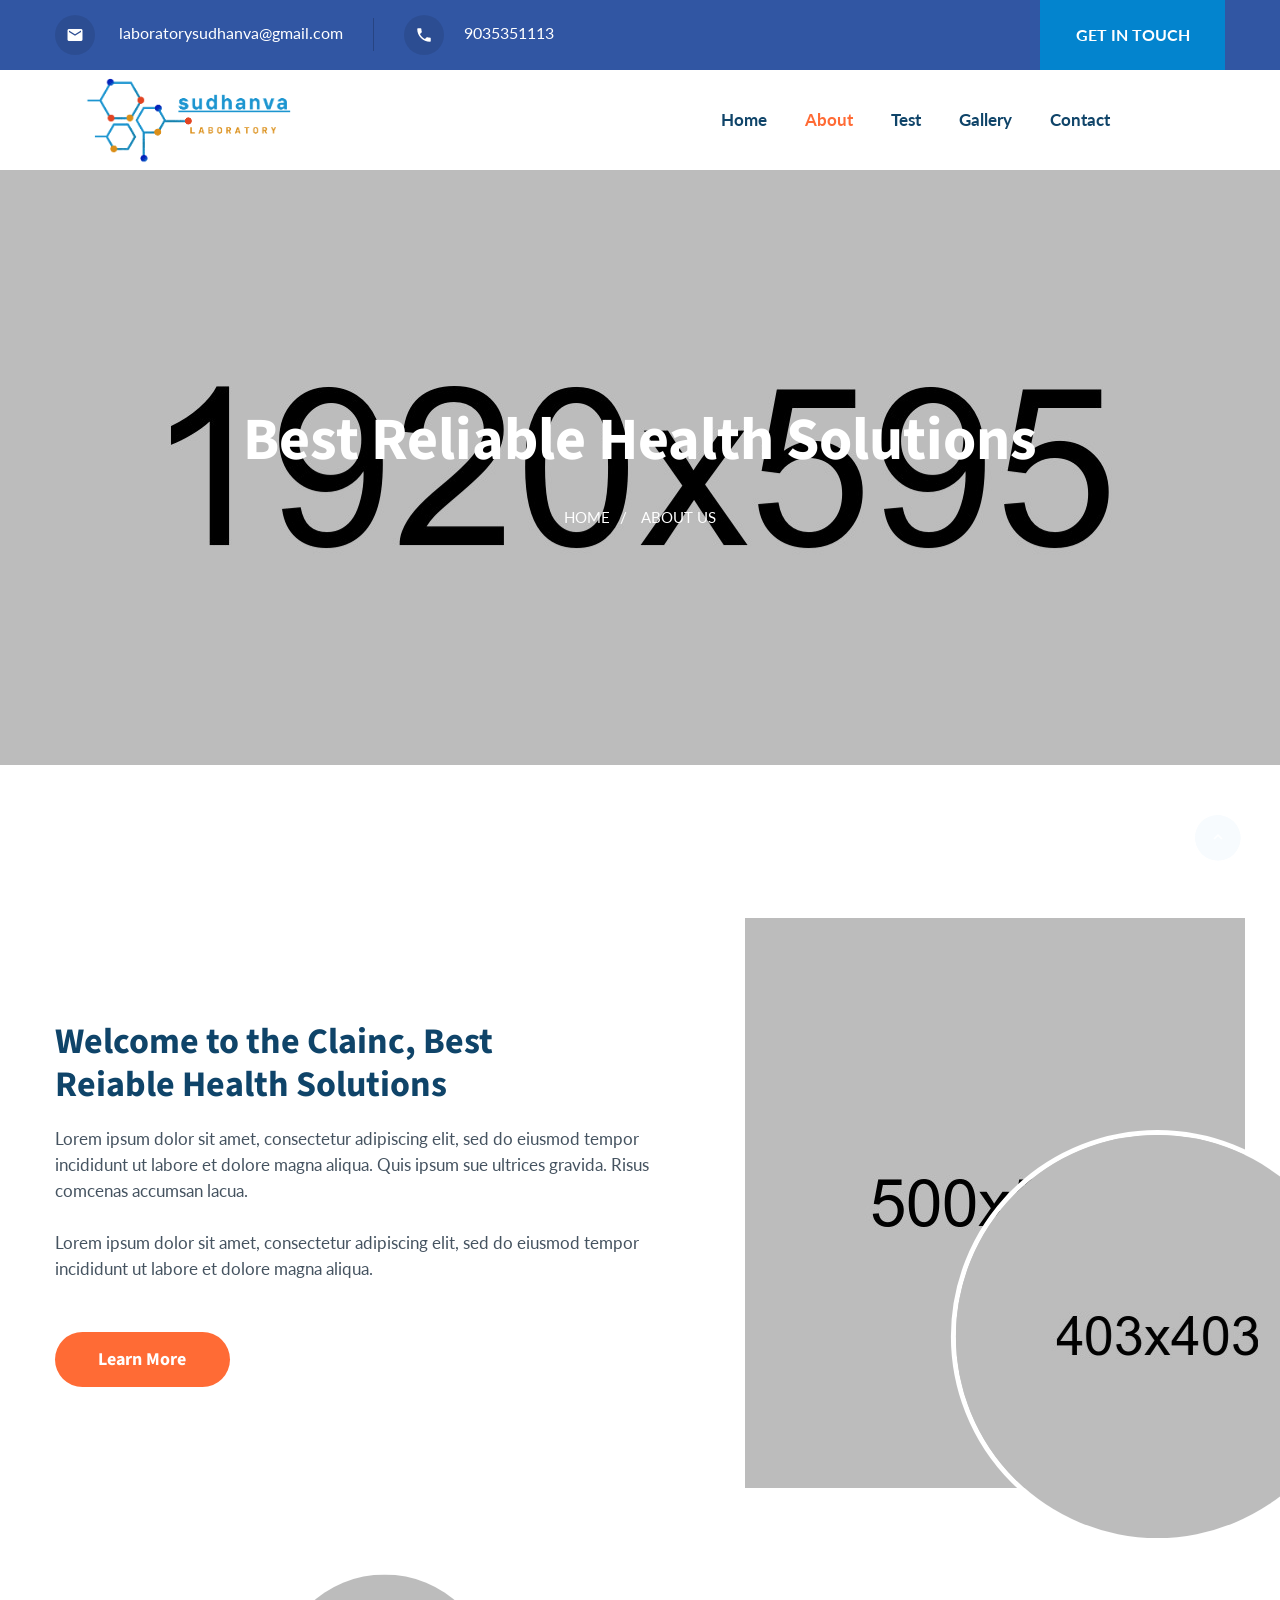
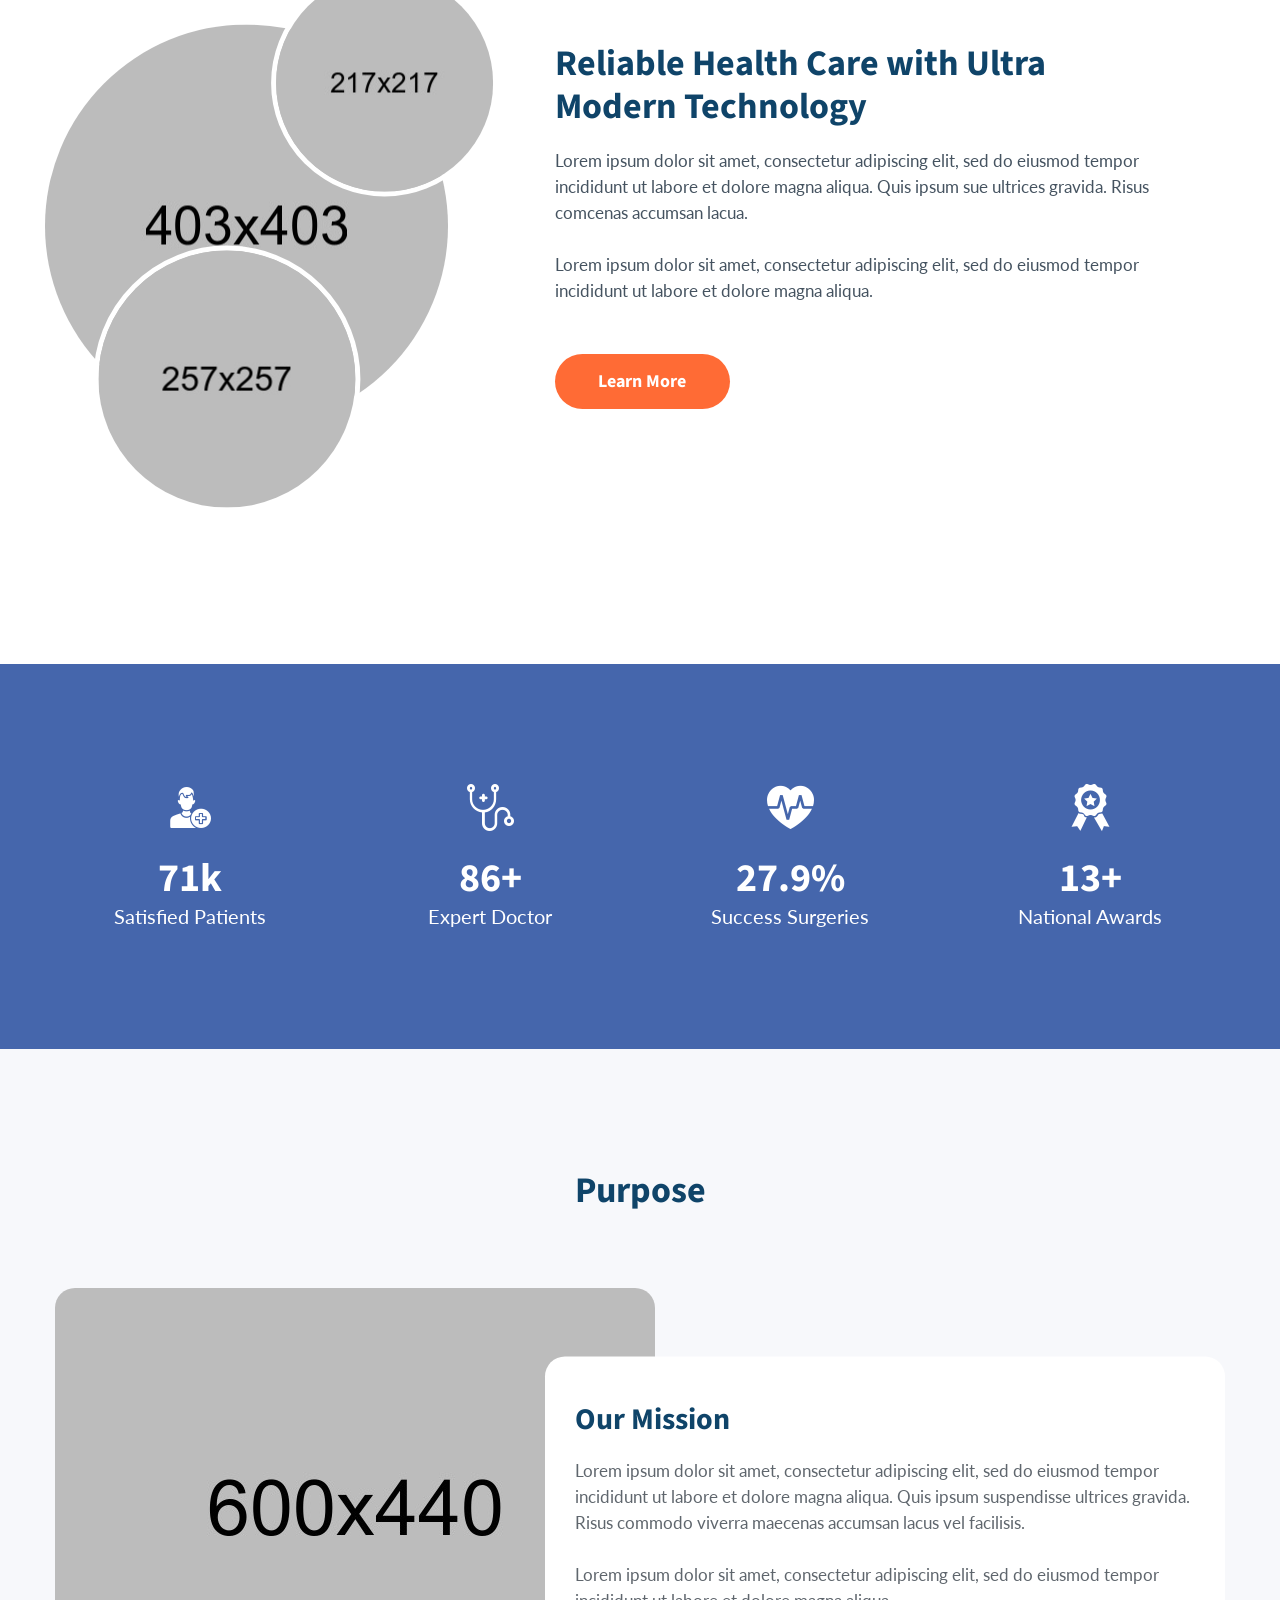
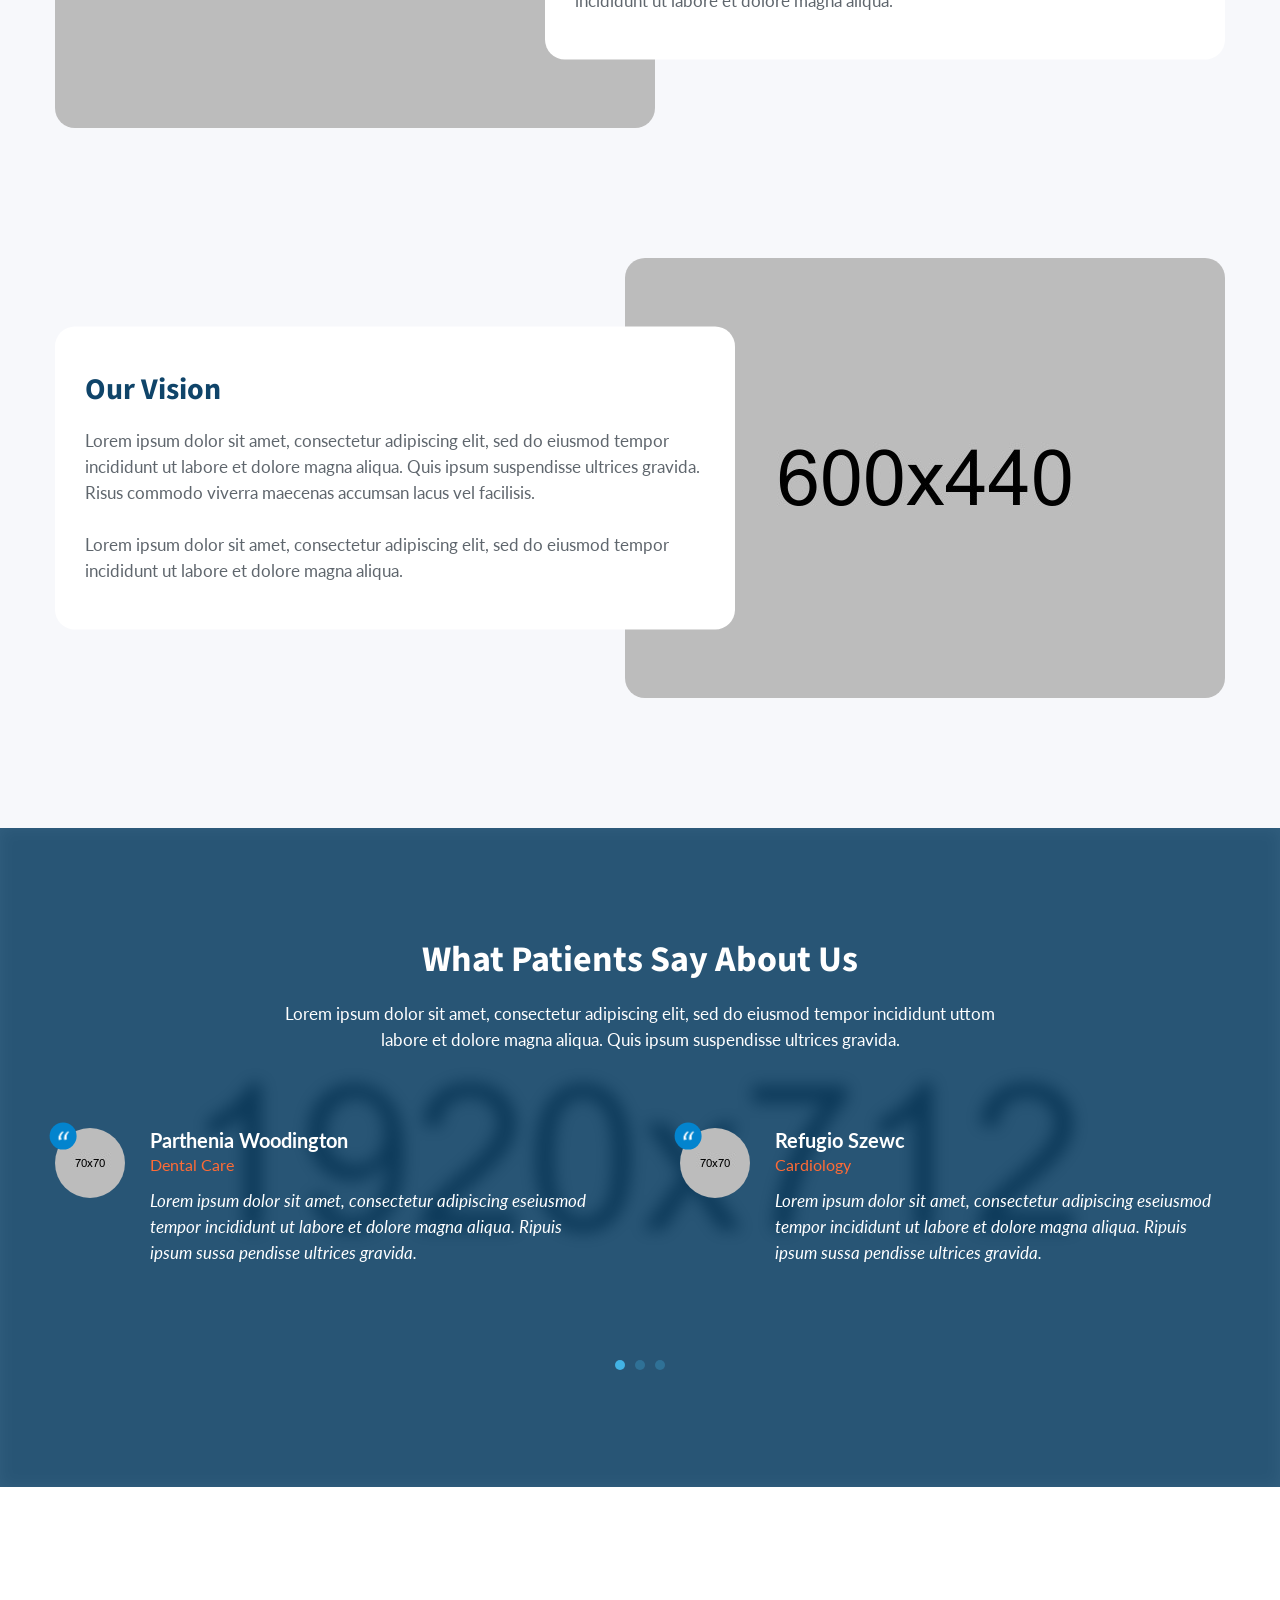
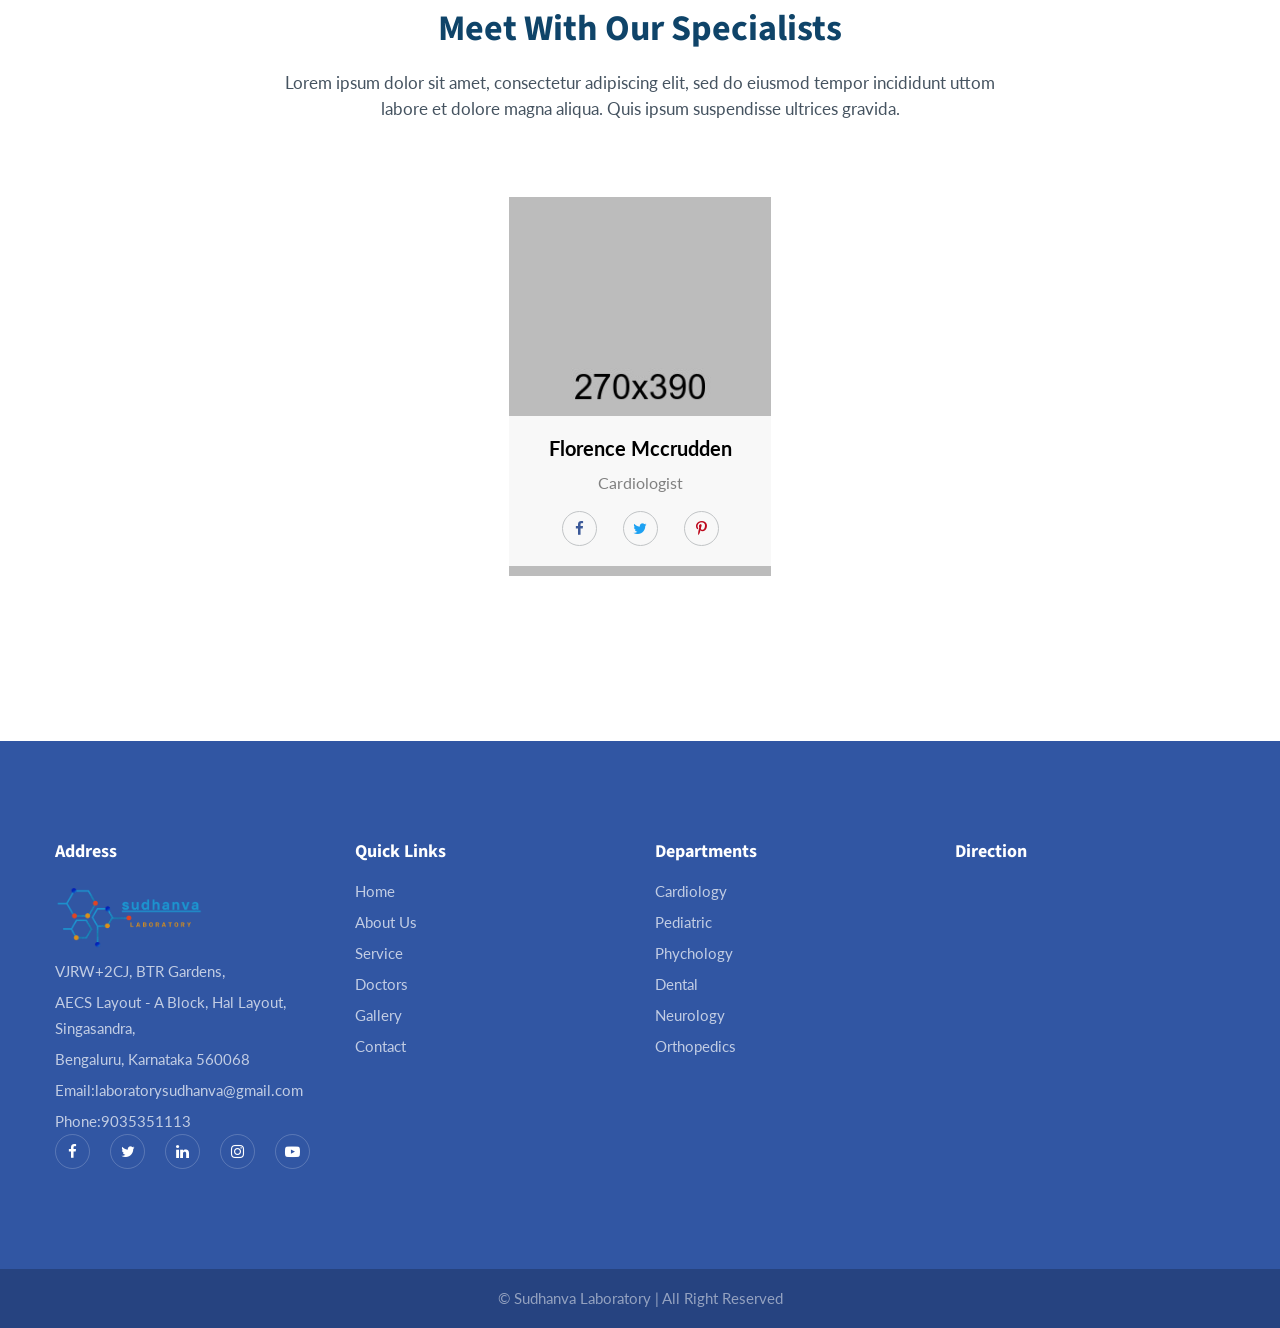
<file: about-3.html>
<!DOCTYPE html>
<html lang="en">

<head>
    <meta charset="UTF-8">
    <meta name="viewport" content="width=device-width, initial-scale=1.0">
    <meta http-equiv="X-UA-Compatible" content="ie=edge">
    <title>Sudhanva Laboratory</title>
    <link rel="apple-touch-icon" sizes="57x57" href="images/favicon/apple-icon-57x57.png">
    <link rel="apple-touch-icon" sizes="60x60" href="images/favicon/apple-icon-60x60.png">
    <link rel="apple-touch-icon" sizes="72x72" href="images/favicon/apple-icon-72x72.png">
    <link rel="apple-touch-icon" sizes="76x76" href="images/favicon/apple-icon-76x76.png">
    <link rel="apple-touch-icon" sizes="114x114" href="images/favicon/apple-icon-114x114.png">
    <link rel="apple-touch-icon" sizes="120x120" href="images/favicon/apple-icon-120x120.png">
    <link rel="apple-touch-icon" sizes="144x144" href="images/favicon/apple-icon-144x144.png">
    <link rel="apple-touch-icon" sizes="152x152" href="images/favicon/apple-icon-152x152.png">
    <link rel="apple-touch-icon" sizes="180x180" href="images/favicon/apple-icon-180x180.png">
    <link rel="icon" type="image/png" sizes="192x192" href="images/favicon/android-icon-192x192.png">
    <link rel="icon" type="image/png" sizes="32x32" href="images/favicon/favicon-32x32.png">
    <link rel="icon" type="image/png" sizes="96x96" href="images/favicon/favicon-96x96.png">
    <link rel="icon" type="image/png" sizes="16x16" href="images/favicon/favicon-16x16.png">
    <link rel="manifest" href="images/favicon/manifest.json">
    <meta name="msapplication-TileColor" content="#ffffff">
    <meta name="msapplication-TileImage" content="images/favicon/ms-icon-144x144.png">
    <meta name="theme-color" content="#ffffff">
    <link rel="stylesheet" href="css/style.css">
    <link rel="stylesheet" href="css/responsive.css">
</head>

<body>
    <div class="preloader">
        <div class="spinner"></div>
    </div><!-- /.preloader -->
    <div class="page-wrapper">
        <section class="topbar-one">
            <div class="container">
                <ul class="topbar-one__contact">
                    <li class="topbar-one__contact-item"><a href="mailto:laboratorysudhanva@gmail.com"><i class="material-icons">email</i> laboratorysudhanva@gmail.com</a></li>
                    <li class="topbar-one__contact-item"><a href="callto:9035351113"><i class="material-icons">local_phone</i>9035351113</a></li>
                </ul><!-- /.topbar-one__contact -->
                <div class="topbar-one__buttons">
                    <a href="contact.html" class="topbar-one__btn">Get in Touch</a>
                </div><!-- /.topbar-one__buttons -->
            </div><!-- /.container -->
        </section><!-- /.topbar-one -->
        <header class="site-header header-one">
            <nav class="navbar navbar-expand-lg navbar-light header-navigation stricky">
                <div class="container clearfix">
                    <!-- Brand and toggle get grouped for better mobile display -->
                    <div class="logo-box clearfix">
                        <a class="navbar-brand" href="index.html">
                            <img style="height: 12%; width: 22%;" src="images/resources/logo-1-1.png" class="main-logo" alt="Awesome Image" />
                        </a>
                        <button class="menu-toggler" data-target=".main-navigation">
                            <span class="fa fa-bars"></span>
                        </button>
                    </div><!-- /.logo-box -->
                    <!-- Collect the nav links, forms, and other content for toggling -->
                    <div class="main-navigation">
                        <ul class=" navigation-box">
                            <li >
                                <a href="index.html">Home</a>
                            </li>
                            <li class="current">
                                <a href="about-3.html">About</a>
                            </li>
                            <li>
                                <a href="services.html">Test</a>
                            </li>
                            <!-- <li>
                                <a href="doctors.html">Doctor</a>
                            </li> -->
                            <li>
                                <a href="gallery.html">Gallery</a>

                            </li>
                            <li><a href="contact.html">Contact</a></li>
                        </ul>
                    </div><!-- /.navbar-collapse -->
                </div>
                <!-- /.container -->
            </nav>
        </header><!-- /.header-one -->
        <section class="inner-banner" style="background-image: url(images/resources/inner-banner-1-11.jpg);">
            <div class="container">
                <h2 class="inner-banner__title">Best Reliable Health Solutions</h2>
                <ul class="thm-breadcrumb">
                    <li><a href="index.html">Home</a></li>
                    <li><span class="sep">/</span></li>
                    <li><span class="page-title">About Us</span></li>
                </ul><!-- /.thm-breadcrumb -->
            </div><!-- /.container -->
        </section><!-- /.inner-banner -->
        <section class="about-five">
            <div class="container">
                <div class="about-five__image-block">
                    <div class="about-five__image-one">
                        <img src="images/resources/about-8-1.jpg" alt="Awesome Image" />
                    </div><!-- /.about-five__image-one -->
                    <div class="about-five__image-two">
                        <img src="images/resources/about-8-2.jpg" alt="Awesome Image" />
                    </div><!-- /.about-five__image-two -->
                </div><!-- /.about-five__image-block -->
                <div class="row">
                    <div class="col-lg-7">
                        <div class="block-title text-left block-title__low-margin">
                            <h2 class="block-title__title">Welcome to the Clainc, Best <br> Reiable Health Solutions</h2><!-- /.block-title__title -->
                            <p class="block-title__text">Lorem ipsum dolor sit amet, consectetur adipiscing elit, sed do eiusmod tempor <br> incididunt ut labore et dolore magna aliqua. Quis ipsum sue ultrices gravida. Risus <br> comcenas accumsan lacua. <br><br>
                                Lorem ipsum dolor sit amet, consectetur adipiscing elit, sed do eiusmod tempor <br> incididunt ut labore et dolore magna aliqua. </p><!-- /.block-title__text -->
                        </div><!-- /.block-title -->
                        <a href="#" class="thm-btn">Learn More</a>
                    </div><!-- /.col-lg-7 -->
                </div><!-- /.row -->
            </div><!-- /.container -->
        </section><!-- /.about-five -->
        <section class="about-six">
            <div class="container">
                <div class="about-six__image-block">
                    <div class="about-six__image-one">
                        <img src="images/resources/about-9-1.jpg" alt="Awesome Image" />
                    </div><!-- /.about-six__image-one -->
                    <div class="about-six__image-two">
                        <img src="images/resources/about-9-2.jpg" alt="Awesome Image" />
                    </div><!-- /.about-six__image-two -->
                    <div class="about-six__image-three">
                        <img src="images/resources/about-9-3.jpg" alt="Awesome Image" />
                    </div><!-- /.about-six__image-three -->
                </div><!-- /.about-six__image-block -->
                <div class="row justify-content-end">
                    <div class="col-lg-7">
                        <div class="block-title text-left block-title__low-margin">
                            <h2 class="block-title__title">Reliable Health Care with Ultra <br> Modern Technology</h2><!-- /.block-title__title -->
                            <p class="block-title__text">Lorem ipsum dolor sit amet, consectetur adipiscing elit, sed do eiusmod tempor <br> incididunt ut labore et dolore magna aliqua. Quis ipsum sue ultrices gravida. Risus <br> comcenas accumsan lacua. <br><br>
                                Lorem ipsum dolor sit amet, consectetur adipiscing elit, sed do eiusmod tempor <br> incididunt ut labore et dolore magna aliqua. </p><!-- /.block-title__text -->
                        </div><!-- /.block-title -->
                        <a href="#" class="thm-btn">Learn More</a>
                    </div><!-- /.col-lg-7 -->
                </div><!-- /.row -->
            </div><!-- /.container -->
        </section><!-- /.about-six -->
        <section class="fun-fact-two">
            <div class="fun-fact-two__background-image" style="background-image: url(images/background/fun-fact-bg-1-1.jpg);"></div><!-- /.fun-fact-two__background-image -->
            <div class="container">
                <!-- <div class="block-title text-center"> -->
                  <!--  <h2 class="block-title__title block-title__light-color">Our Achievements</h2> /.block-title__title -->
                  <!--  <p class="block-title__text block-title__light-color">Lorem ipsum dolor sit amet, consectetur adipiscing elit, sed do eiusmod tempor incididunt uttom <br> labore et dolore magna aliqua. Quis ipsum suspendisse ultrices gravida.</p> /.block-title__text -->
              <!--  </div> /.block-title -->
                <div class="row">
                    <div class="col-lg-3 col-md-6 col-sm-12">
                        <div class="fun-fact-two__single">
                            <i class="clainc-icon-medical fun-fact-two__icon"></i>
                            <h3 class="fun-fact-two__title"><span class="counter">250</span>k</h3><!-- /.fun-fact-two__title -->
                            <p class="fun-fact-two__text">Satisfied Patients</p><!-- /.fun-fact-two__text -->
                        </div><!-- /.fun-fact-two__single -->
                    </div><!-- /.col-lg-3 -->
                    <div class="col-lg-3 col-md-6 col-sm-12">
                        <div class="fun-fact-two__single">
                            <i class="clainc-icon-stethoscope-1 fun-fact-two__icon"></i>
                            <h3 class="fun-fact-two__title"><span class="counter">300</span>+</h3><!-- /.fun-fact-two__title -->
                            <p class="fun-fact-two__text">Expert Doctor</p><!-- /.fun-fact-two__text -->
                        </div><!-- /.fun-fact-two__single -->
                    </div><!-- /.col-lg-3 -->
                    <div class="col-lg-3 col-md-6 col-sm-12">
                        <div class="fun-fact-two__single">
                            <i class="clainc-icon-electrocardiogram-inside-heart fun-fact-two__icon"></i>
                            <h3 class="fun-fact-two__title"><span class="counter">98.5</span>%</h3><!-- /.fun-fact-two__title -->
                            <p class="fun-fact-two__text">Success Surgeries</p><!-- /.fun-fact-two__text -->
                        </div><!-- /.fun-fact-two__single -->
                    </div><!-- /.col-lg-3 -->
                    <div class="col-lg-3 col-md-6 col-sm-12">
                        <div class="fun-fact-two__single">
                            <i class="clainc-icon-prize-badge-with-star-and-ribbon fun-fact-two__icon"></i>
                            <h3 class="fun-fact-two__title"><span class="counter">49</span>+</h3><!-- /.fun-fact-two__title -->
                            <p class="fun-fact-two__text">National Awards</p><!-- /.fun-fact-two__text -->
                        </div><!-- /.fun-fact-two__single -->
                    </div><!-- /.col-lg-3 -->
                </div><!-- /.row -->
            </div><!-- /.container -->
        </section><!-- /.fun-fact-two -->
        <section class="history-one sec-pad thm-gray-bg-2">
            <div class="container">
                <div class="block-title text-center">
                    <h2 class="block-title__title">Purpose</h2><!-- /.block-title__title -->
                  <!--  <p class="block-title__text">Lorem ipsum dolor sit amet, consectetur adipiscing elit, sed do eiusmod tempor incididunt uttom <br> labore et dolore magna aliqua. Quis ipsum suspendisse ultrices gravida.</p> /.block-title__text -->
                </div><!-- /.block-title -->
                <div class="history-one__single">
                    <img src="images/resources/history-2-1.jpg" alt="Awesome Image" />
                    <div class="history-one__content">
                        <!-- <span class="history-one__date">Jan 1 - 2009</span> -->
                        <h3 class="history-one__title">Our Mission</h3><!-- /.history-one__title -->
                        <p class="history-one__text">Lorem ipsum dolor sit amet, consectetur adipiscing elit, sed do eiusmod tempor incididunt ut labore et dolore magna aliqua. Quis ipsum suspendisse ultrices gravida. Risus commodo viverra maecenas accumsan lacus vel facilisis. <br> <br> Lorem ipsum dolor sit amet, consectetur adipiscing elit, sed do eiusmod tempor incididunt ut labore et dolore magna aliqua. </p><!-- /.history-one__text -->
                    </div><!-- /.history-one__content -->
                </div><!-- /.history-one__single -->
                <div class="history-one__single">
                    <img src="images/resources/history-2-2.jpg" alt="Awesome Image" />
                    <div class="history-one__content">
                        <!-- <span class="history-one__date">Jan 1 - 2012</span> -->
                        <h3 class="history-one__title">Our Vision</h3><!-- /.history-one__title -->
                        <p class="history-one__text">Lorem ipsum dolor sit amet, consectetur adipiscing elit, sed do eiusmod tempor incididunt ut labore et dolore magna aliqua. Quis ipsum suspendisse ultrices gravida. Risus commodo viverra maecenas accumsan lacus vel facilisis. <br> <br> Lorem ipsum dolor sit amet, consectetur adipiscing elit, sed do eiusmod tempor incididunt ut labore et dolore magna aliqua. </p><!-- /.history-one__text -->
                    </div><!-- /.history-one__content -->
                </div><!-- /.history-one__single -->
                
        </section><!-- /.history-one -->
        <section class="testimonials-one">
            <div class="testimonials-one__background-image"
                style="background-image: url(images/background/testi-bg-1-1.jpg);"></div>
            <!-- /.testimonials-one__background-image -->
            <div class="container">
                <div class="block-title text-center">
                    <h2 class="block-title__title block-title__light-color">What Patients Say About Us</h2>
                    <!-- /.block-title__title -->
                    <p class="block-title__text block-title__light-color">Lorem ipsum dolor sit amet, consectetur
                        adipiscing elit, sed do eiusmod tempor incididunt uttom <br> labore et dolore magna aliqua. Quis
                        ipsum suspendisse ultrices gravida.</p><!-- /.block-title__text -->
                </div><!-- /.block-title -->
                <div class="testimonials-one__carousel owl-carousel owl-theme">
                    <div class="item">
                        <div class="testimonials-one__single">
                            <div class="testimonials-one__icon">
                                <div class="testimonials-one__qoute"><img src="images/resources/testi-qoute-1-1.png"
                                        alt="Awesome Image" /></div><!-- /.testimonials-one__qoute -->
                                <div class="inner-block">
                                    <img src="images/resources/testi-1-1.jpg" alt="Awesome Image" />
                                </div><!-- /.inner-block -->
                            </div><!-- /.testimonials-one__icon -->
                            <div class="testimonials-one__content">
                                <h3 class="testimonials-one__title">Parthenia Woodington</h3>
                                <!-- /.testimonials-one__title -->
                                <span class="testimonials-one__designation">Dental Care</span>
                                <p class="testimonials-one__text">Lorem ipsum dolor sit amet, consectetur adipiscing
                                    eseiusmod tempor incididunt ut labore et dolore magna aliqua. Ripuis ipsum sussa
                                    pendisse ultrices gravida.</p>
                            </div><!-- /.testimonials-one__content -->
                        </div><!-- /.testimonials-one__single -->
                    </div><!-- /.item -->
                    <div class="item">
                        <div class="testimonials-one__single">
                            <div class="testimonials-one__icon">
                                <div class="testimonials-one__qoute"><img src="images/resources/testi-qoute-1-1.png"
                                        alt="Awesome Image" /></div><!-- /.testimonials-one__qoute -->
                                <div class="inner-block">
                                    <img src="images/resources/testi-1-2.jpg" alt="Awesome Image" />
                                </div><!-- /.inner-block -->
                            </div><!-- /.testimonials-one__icon -->
                            <div class="testimonials-one__content">
                                <h3 class="testimonials-one__title">Refugio Szewc</h3><!-- /.testimonials-one__title -->
                                <span class="testimonials-one__designation">Cardiology</span>
                                <p class="testimonials-one__text">Lorem ipsum dolor sit amet, consectetur adipiscing
                                    eseiusmod tempor incididunt ut labore et dolore magna aliqua. Ripuis ipsum sussa
                                    pendisse ultrices gravida.</p>
                            </div><!-- /.testimonials-one__content -->
                        </div><!-- /.testimonials-one__single -->
                    </div><!-- /.item -->
                    <div class="item">
                        <div class="testimonials-one__single">
                            <div class="testimonials-one__icon">
                                <div class="testimonials-one__qoute"><img src="images/resources/testi-qoute-1-1.png"
                                        alt="Awesome Image" /></div><!-- /.testimonials-one__qoute -->
                                <div class="inner-block">
                                    <img src="images/resources/testi-1-1.jpg" alt="Awesome Image" />
                                </div><!-- /.inner-block -->
                            </div><!-- /.testimonials-one__icon -->
                            <div class="testimonials-one__content">
                                <h3 class="testimonials-one__title">Tyson Centrone</h3>
                                <!-- /.testimonials-one__title -->
                                <span class="testimonials-one__designation">Dental Care</span>
                                <p class="testimonials-one__text">Lorem ipsum dolor sit amet, consectetur adipiscing
                                    eseiusmod tempor incididunt ut labore et dolore magna aliqua. Ripuis ipsum sussa
                                    pendisse ultrices gravida.</p>
                            </div><!-- /.testimonials-one__content -->
                        </div><!-- /.testimonials-one__single -->
                    </div><!-- /.item -->
                    <div class="item">
                        <div class="testimonials-one__single">
                            <div class="testimonials-one__icon">
                                <div class="testimonials-one__qoute"><img src="images/resources/testi-qoute-1-1.png"
                                        alt="Awesome Image" /></div><!-- /.testimonials-one__qoute -->
                                <div class="inner-block">
                                    <img src="images/resources/testi-1-2.jpg" alt="Awesome Image" />
                                </div><!-- /.inner-block -->
                            </div><!-- /.testimonials-one__icon -->
                            <div class="testimonials-one__content">
                                <h3 class="testimonials-one__title">Nicolle Bowser</h3>
                                <!-- /.testimonials-one__title -->
                                <span class="testimonials-one__designation">Cardiology</span>
                                <p class="testimonials-one__text">Lorem ipsum dolor sit amet, consectetur adipiscing
                                    eseiusmod tempor incididunt ut labore et dolore magna aliqua. Ripuis ipsum sussa
                                    pendisse ultrices gravida.</p>
                            </div><!-- /.testimonials-one__content -->
                        </div><!-- /.testimonials-one__single -->
                    </div><!-- /.item -->
                    <div class="item">
                        <div class="testimonials-one__single">
                            <div class="testimonials-one__icon">
                                <div class="testimonials-one__qoute"><img src="images/resources/testi-qoute-1-1.png"
                                        alt="Awesome Image" /></div><!-- /.testimonials-one__qoute -->
                                <div class="inner-block">
                                    <img src="images/resources/testi-1-1.jpg" alt="Awesome Image" />
                                </div><!-- /.inner-block -->
                            </div><!-- /.testimonials-one__icon -->
                            <div class="testimonials-one__content">
                                <h3 class="testimonials-one__title">Barton Sterr</h3><!-- /.testimonials-one__title -->
                                <span class="testimonials-one__designation">Dental Care</span>
                                <p class="testimonials-one__text">Lorem ipsum dolor sit amet, consectetur adipiscing
                                    eseiusmod tempor incididunt ut labore et dolore magna aliqua. Ripuis ipsum sussa
                                    pendisse ultrices gravida.</p>
                            </div><!-- /.testimonials-one__content -->
                        </div><!-- /.testimonials-one__single -->
                    </div><!-- /.item -->
                    <div class="item">
                        <div class="testimonials-one__single">
                            <div class="testimonials-one__icon">
                                <div class="testimonials-one__qoute"><img src="images/resources/testi-qoute-1-1.png"
                                        alt="Awesome Image" /></div><!-- /.testimonials-one__qoute -->
                                <div class="inner-block">
                                    <img src="images/resources/testi-1-2.jpg" alt="Awesome Image" />
                                </div><!-- /.inner-block -->
                            </div><!-- /.testimonials-one__icon -->
                            <div class="testimonials-one__content">
                                <h3 class="testimonials-one__title">Kylie Kalafarski</h3>
                                <!-- /.testimonials-one__title -->
                                <span class="testimonials-one__designation">Cardiology</span>
                                <p class="testimonials-one__text">Lorem ipsum dolor sit amet, consectetur adipiscing
                                    eseiusmod tempor incididunt ut labore et dolore magna aliqua. Ripuis ipsum sussa
                                    pendisse ultrices gravida.</p>
                            </div><!-- /.testimonials-one__content -->
                        </div><!-- /.testimonials-one__single -->
                    </div><!-- /.item -->
                </div><!-- /.testimonials-one__carousel -->
            </div><!-- /.container -->
        </section><!-- /.testimonials-one -->
        <section class="team-two">
            <div class="container">
                <div class="block-title text-center">
                    <h2 class="block-title__title">Meet With Our Specialists</h2><!-- /.block-title__title -->
                    <p class="block-title__text">Lorem ipsum dolor sit amet, consectetur adipiscing elit, sed do eiusmod tempor incididunt uttom <br> labore et dolore magna aliqua. Quis ipsum suspendisse ultrices gravida.</p><!-- /.block-title__text -->
                </div><!-- /.block-title -->
                <div class="row" style="display: flex; justify-content: center; align-items: center; margin: 20px 0;">
                    <div class="col-lg-3 col-md-6 col-sm-12" style="text-align: center;">
                        <div class="team-two__single">
                            <div class="team-two__image" style="margin-bottom: 15px;">
                                <img src="images/team/team-2-1.jpg" alt="Awesome Image" />
                            </div><!-- /.team-two__image -->
                            <div class="team-two__content">
                                <h3 class="team-two__title" style="margin-bottom: 10px;"><a href="#" style="text-decoration: none; color: #000;">Florence Mccrudden</a></h3>
                                <p class="team-two__designation" style="margin-bottom: 15px; color: gray;">Cardiologist</p>
                                <div class="team-two__social" style="display: flex; justify-content: center; gap: 10px;">
                                    <a href="#" style="text-decoration: none; color: #3b5998;"><i class="fa fa-facebook-f"></i></a>
                                    <a href="#" style="text-decoration: none; color: #1da1f2;"><i class="fa fa-twitter"></i></a>
                                    <a href="#" style="text-decoration: none; color: #bd081c;"><i class="fa fa-pinterest-p"></i></a>
                                </div><!-- /.team-two__social -->
                            </div><!-- /.team-two__content -->
                            <div class="team-two__hover-content" style="margin-top: 20px;">
                                <a class="team-one__hvr-link" href="#" style="text-decoration: none; margin-right: 15px;"><i class="material-icons">phone</i></a>
                                <a href="#" class="team-one__hvr-link" style="text-decoration: none;"><i class="material-icons">email</i></a>
                            </div><!-- /.team-two__hover-content -->
                        </div><!-- /.team-two__single -->
                    </div><!-- /.col-lg-3 -->
                </div><!-- /.row -->
                
            </div><!-- /.container -->
        </section><!-- /.team-two -->
        <footer class="footer-one">
            <div class="footer-one__top">
                <div class="container">
                    <div class="row">
                        <div class="col-lg-3 col-md-6 col-sm-12">
                            <div class="footer-one__widget footer-one__link-widget">
                                <h3 class="footer-one__widget-title">Address</h3><!-- /.footer-one__widget-title -->
                                <a href="index.html" class="footer-one__logo"><img style="height: 32%;width: 55%;"
                                        src="images/resources/footer-logo.png" alt="Awesome Image" /></a>
                                <ul class="footer-one__links-list">
                                    <li><a href="#">VJRW+2CJ, BTR Gardens,</a></li>
                                    <li><a href="#">AECS Layout - A Block, Hal Layout, Singasandra,</a></li>
                                    <li><a href="#">Bengaluru, Karnataka 560068</a></li>
                                    <li><a href="#">Email:laboratorysudhanva@gmail.com</a></li>
                                    <li><a href="#">Phone:9035351113</a></li>
                                    <div class="footer-one__social">
                                        <a href=" https://www.facebook.com/people/Sudhanva-Laboratory/61569381662528/"><i
                                                class="fa fa-facebook-f"></i></a>
                                        <a href="https://x.com/Sudhanvala_lab"><i class="fa fa-twitter"></i></a>
                                        <a href=" https://www.linkedin.com/company/sudhanva-laboratory/"><i
                                                class="fa fa-linkedin"></i></a>
                                        <a href="https://www.instagram.com/sudhanva_laboratory_/"><i
                                                class="fa fa-instagram"></i></a>
                                        <a href="https://www.youtube.com/@Sudhanvalaboratory"><i
                                                class="fa fa-youtube-play"></i></a>
                                    </div><!-- /.footer-one__social -->


                                    <!-- <li><a href="#">Doctors</a></li>
                                <li><a href="#">Gallery</a></li>
                                <li><a href="#">Contact</a></li> -->
                                </ul><!-- /.footer-one__links-list -->
                            </div><!-- /.footer-one__widget -->
                        </div><!-- /.col-lg-2 -->

                        <div class="col-lg-3 col-md-6 col-sm-12">
                            <div class="footer-one__widget footer-one__link-widget">
                                <h3 class="footer-one__widget-title">Quick Links</h3><!-- /.footer-one__widget-title -->
                                <ul class="footer-one__links-list">
                                    <li><a href="index.html">Home</a></li>
                                    <li><a href="about-3.html">About Us</a></li>
                                    <li><a href="services.html">Service</a></li>
                                    <li><a href="doctors.html">Doctors</a></li>
                                    <li><a href="gallery.html">Gallery</a></li>
                                    <li><a href="contact.html">Contact</a></li>
                                </ul><!-- /.footer-one__links-list -->
                            </div><!-- /.footer-one__widget -->
                        </div><!-- /.col-lg-2 -->

                        <div class="col-lg-3 col-md-6 col-sm-12">
                            <div class="footer-one__widget footer-one__link-widget">
                                <h3 class="footer-one__widget-title">Departments</h3><!-- /.footer-one__widget-title -->
                                <ul class="footer-one__links-list">
                                    <li><a href="#">Cardiology</a></li>
                                    <li><a href="#">Pediatric</a></li>
                                    <li><a href="#">Phychology</a></li>
                                    <li><a href="#">Dental</a></li>
                                    <li><a href="#">Neurology</a></li>
                                    <li><a href="#">Orthopedics</a></li>
                                </ul><!-- /.footer-one__links-list -->
                            </div><!-- /.footer-one__widget -->
                        </div><!-- /.col-lg-2 -->


                        <div class="col-lg-3 col-md-6 col-sm-12">
                            <div class="footer-one__widget footer-one__link-widget">
                                <h3 class="footer-one__widget-title">Direction</h3><!-- /.footer-one__widget-title -->
                                <iframe
                                    src="https://www.google.com/maps/embed?pb=!1m18!1m12!1m3!1d3889.274509439848!2d77.6460814!3d12.890062!2m3!1f0!2f0!3f0!3m2!1i1024!2i768!4f13.1!3m3!1m2!1s0x3bae6b4157784fb3%3A0x83167c477a6e0834!2sSudhanva%20Laboratory!5e0!3m2!1sen!2sin!4v1733810356943!5m2!1sen!2sin"
                                    width="350px" height="250px" style="border:0;" allowfullscreen="" loading="lazy"
                                    referrerpolicy="no-referrer-when-downgrade"></iframe>
                            </div><!-- /.footer-one__widget -->
                        </div><!-- /.col-lg-2 -->

                    </div><!-- /.row -->
                </div><!-- /.container -->
            </div><!-- /.footer-one__top -->
            <div class="footer-one__bottom">
                <div style="justify-content: center;align-items: center;text-align: center;" class="container">
                    <p class="footer-one__copy-text text">&copy; Sudhanva Laboratory | All Right Reserved</p>
                    <!-- /.copy-text -->
                </div><!-- /.container -->
            </div><!-- /.footer-one__bottom -->
        </footer><!-- /.footer-one -->

        <!--FOOTER END-->
    </div><!-- /.page-wrapper -->
    <a href="#" data-target="html" data-target-offset="0" class="scroll-to-target scroll-to-top"><i class="material-icons">keyboard_arrow_up</i></a>
    <!-- /.scroll-to-top -->
    <script src="js/jquery.js"></script>
    <script src="js/bootstrap.bundle.min.js"></script>
    <script src="js/bootstrap-select.min.js"></script>
    <script src="js/owl.carousel.min.js"></script>
    <script src="js/jquery.magnific-popup.min.js"></script>
    <script src="js/bootstrap-datepicker.min.js"></script>
    <script src="js/waypoints.min.js"></script>
    <script src="js/jquery.counterup.min.js"></script>
    <script src="js/jquery.validate.min.js"></script>
    <script src="js/theme.js"></script>
</body>

</html>
</file>
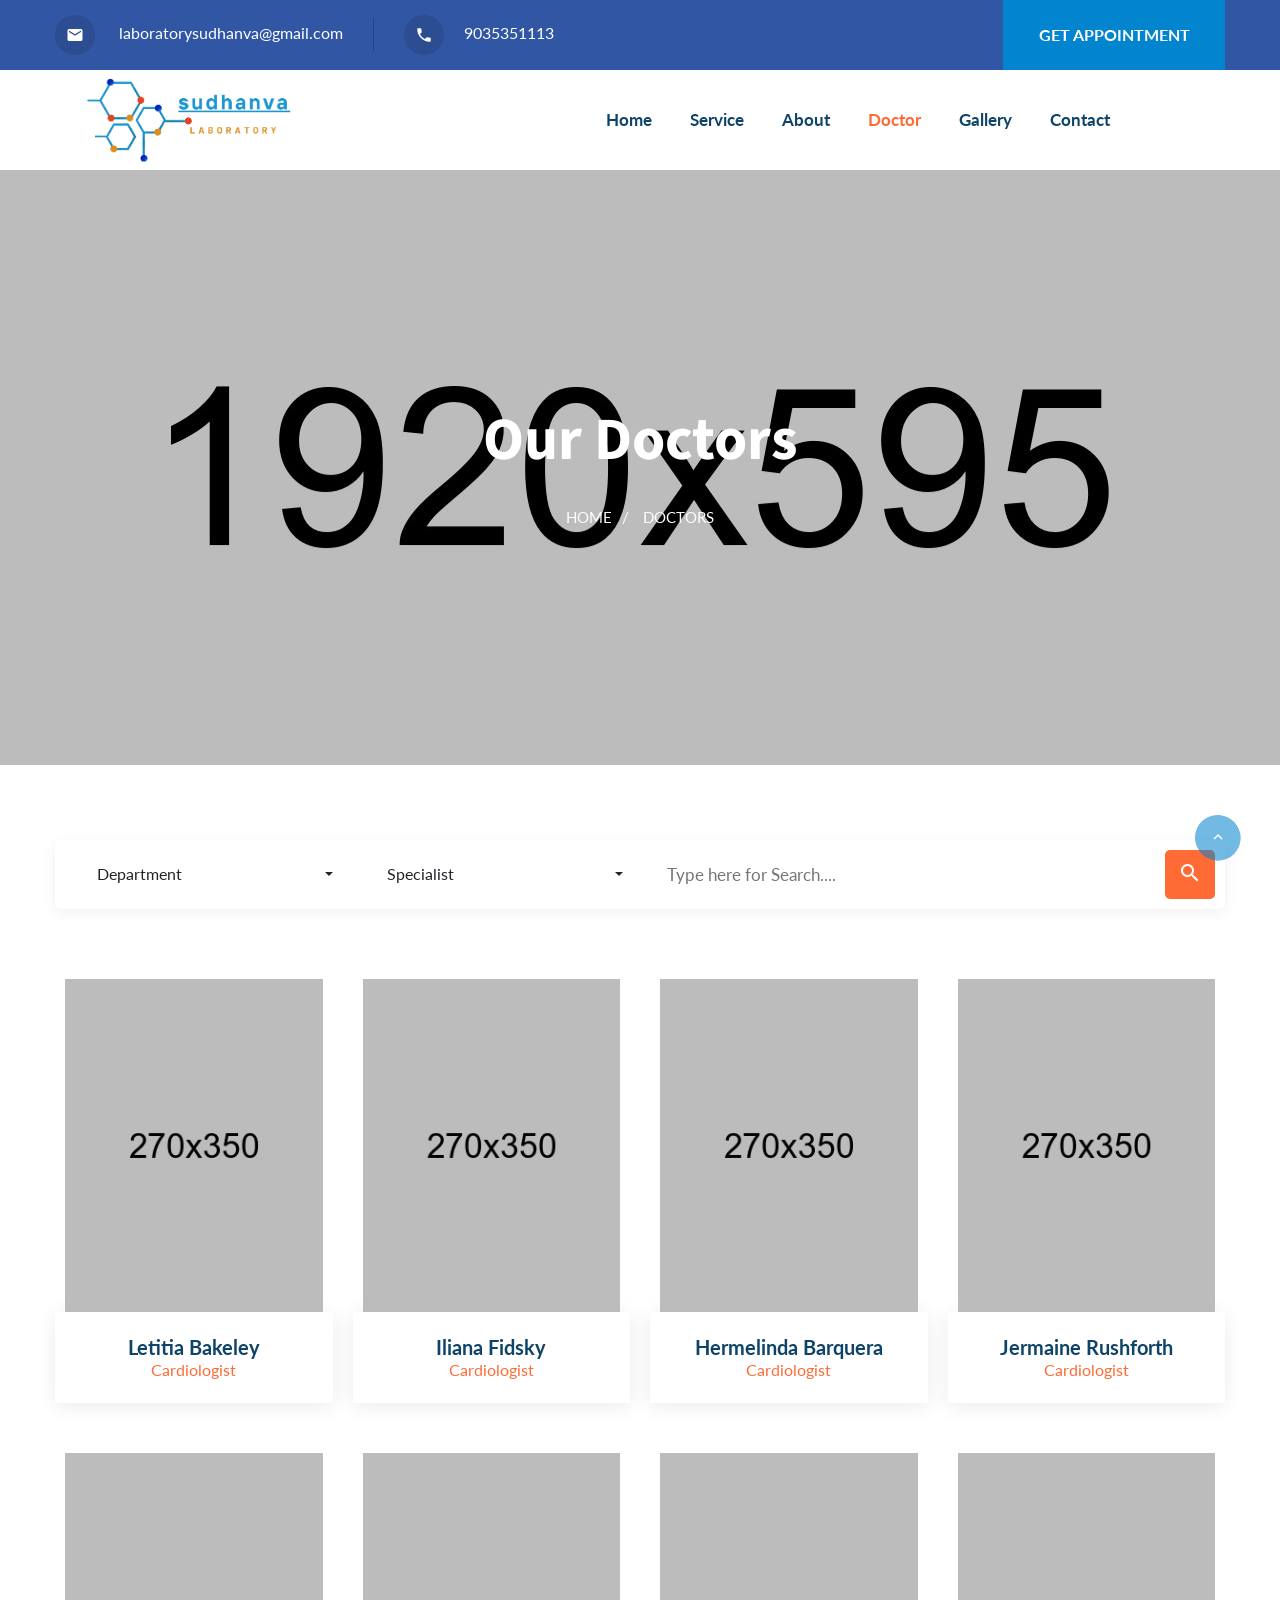
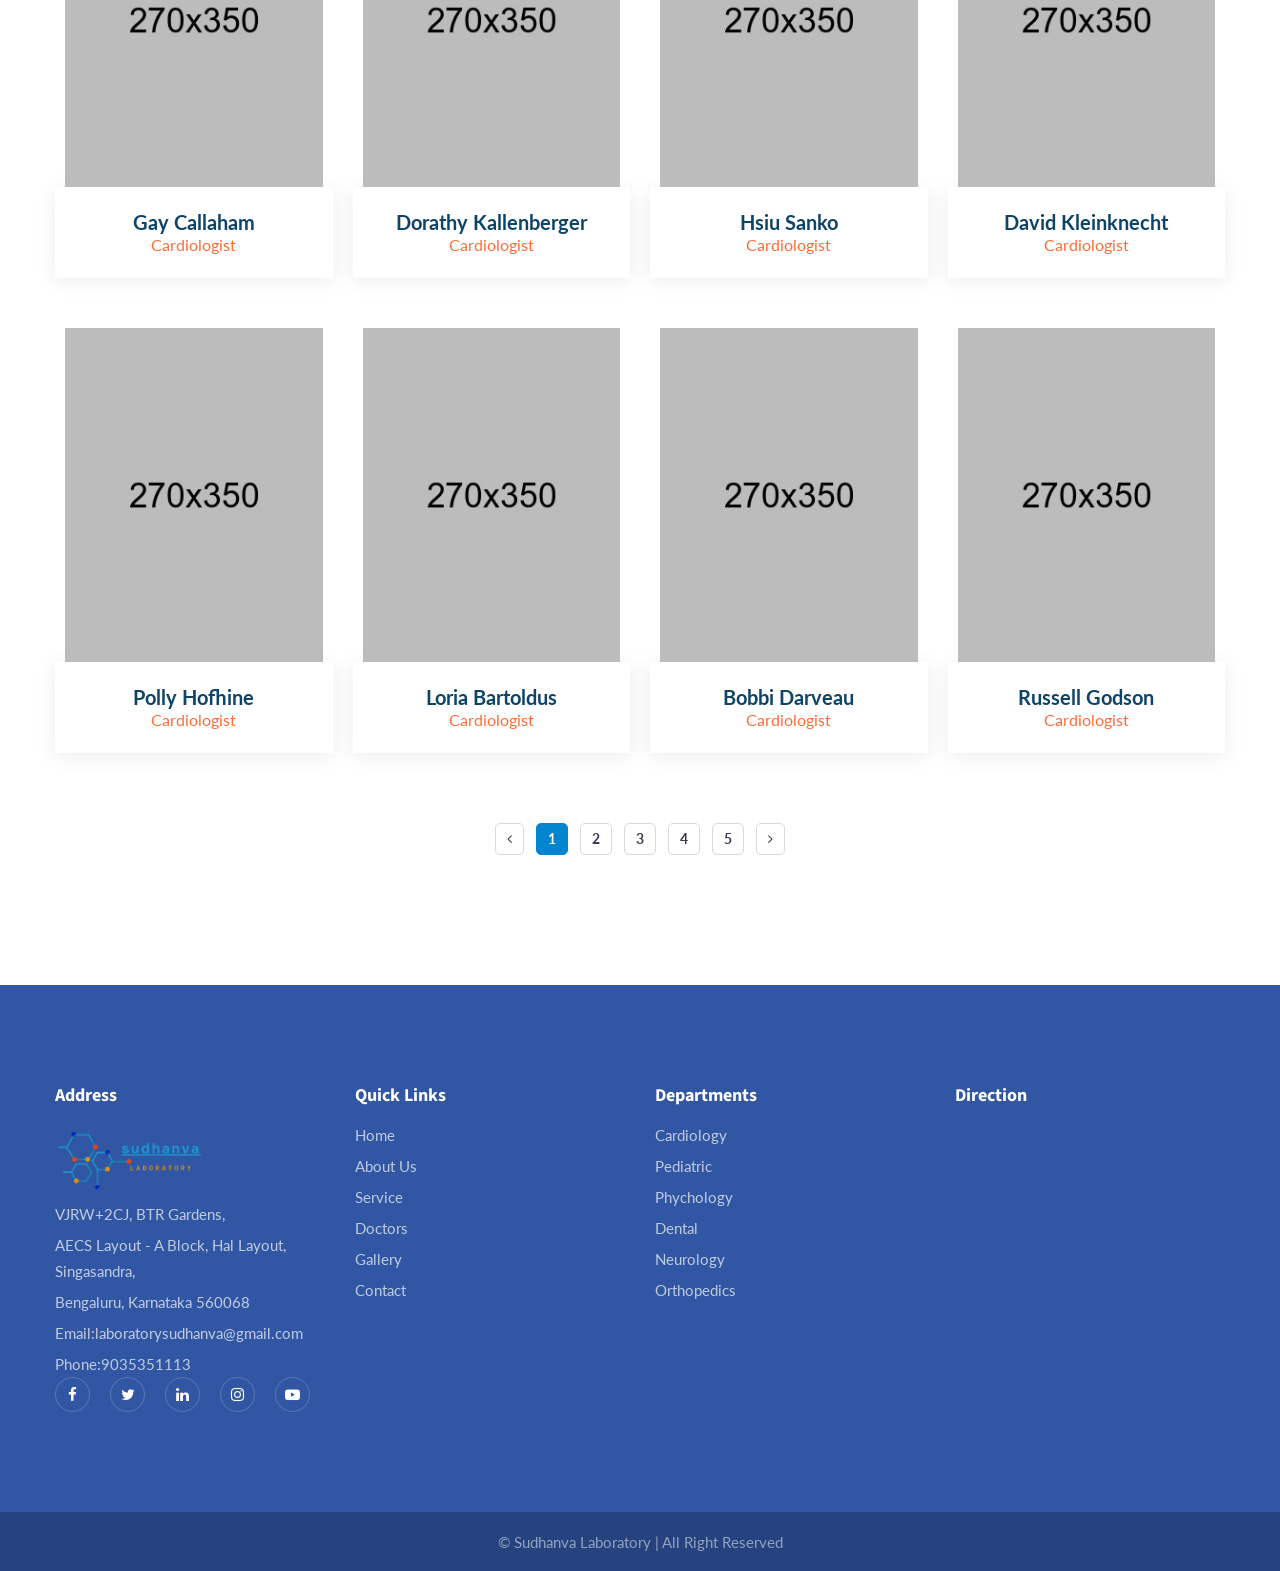
<file: doctors.html>
<!DOCTYPE html>
<html lang="en">

<head>
    <meta charset="UTF-8">
    <meta name="viewport" content="width=device-width, initial-scale=1.0">
    <meta http-equiv="X-UA-Compatible" content="ie=edge">
    <title>Sudhanva Laboratory</title>
    <link rel="apple-touch-icon" sizes="57x57" href="images/favicon/apple-icon-57x57.png">
    <link rel="apple-touch-icon" sizes="60x60" href="images/favicon/apple-icon-60x60.png">
    <link rel="apple-touch-icon" sizes="72x72" href="images/favicon/apple-icon-72x72.png">
    <link rel="apple-touch-icon" sizes="76x76" href="images/favicon/apple-icon-76x76.png">
    <link rel="apple-touch-icon" sizes="114x114" href="images/favicon/apple-icon-114x114.png">
    <link rel="apple-touch-icon" sizes="120x120" href="images/favicon/apple-icon-120x120.png">
    <link rel="apple-touch-icon" sizes="144x144" href="images/favicon/apple-icon-144x144.png">
    <link rel="apple-touch-icon" sizes="152x152" href="images/favicon/apple-icon-152x152.png">
    <link rel="apple-touch-icon" sizes="180x180" href="images/favicon/apple-icon-180x180.png">
    <link rel="icon" type="image/png" sizes="192x192" href="images/favicon/android-icon-192x192.png">
    <link rel="icon" type="image/png" sizes="32x32" href="images/favicon/favicon-32x32.png">
    <link rel="icon" type="image/png" sizes="96x96" href="images/favicon/favicon-96x96.png">
    <link rel="icon" type="image/png" sizes="16x16" href="images/favicon/favicon-16x16.png">
    <link rel="manifest" href="images/favicon/manifest.json">
    <meta name="msapplication-TileColor" content="#ffffff">
    <meta name="msapplication-TileImage" content="images/favicon/ms-icon-144x144.png">
    <meta name="theme-color" content="#ffffff">
    <link rel="stylesheet" href="css/style.css">
    <link rel="stylesheet" href="css/responsive.css">
</head>

<body>
    <div class="preloader">
        <div class="spinner"></div>
    </div><!-- /.preloader -->
    <div class="page-wrapper">
        <section class="topbar-one">
            <div class="container">
                <ul class="topbar-one__contact">
                    <li class="topbar-one__contact-item"><a href="laboratorysudhanva@gmail.com"><i
                                class="material-icons">email</i> laboratorysudhanva@gmail.com</a></li>
                    <li class="topbar-one__contact-item"><a href="callto:9035351113"><i
                                class="material-icons">local_phone</i>9035351113</a></li>
                </ul><!-- /.topbar-one__contact -->
                <div class="topbar-one__buttons">
                    <a href="appointment.html" class="topbar-one__btn">Get Appointment</a>
                </div><!-- /.topbar-one__buttons -->
            </div><!-- /.container -->
        </section><!-- /.topbar-one -->
        <header class="site-header header-one">
            <nav class="navbar navbar-expand-lg navbar-light header-navigation stricky">
                <div class="container clearfix">
                    <!-- Brand and toggle get grouped for better mobile display -->
                    <div class="logo-box clearfix">
                        <a class="navbar-brand" href="index.html">
                            <img style="height: 12%; width: 22%;" src="images/resources/logo-1-1.png" class="main-logo"
                                alt="Awesome Image" />
                        </a>
                        <button class="menu-toggler" data-target=".main-navigation">
                            <span class="fa fa-bars"></span>
                        </button>
                    </div><!-- /.logo-box -->
                    <!-- Collect the nav links, forms, and other content for toggling -->
                    <div class="main-navigation">
                        <ul class=" navigation-box">
                            <li>
                                <a href="index.html">Home</a>
                            </li>
                            <li>
                                <a href="services.html">Service</a>
                            </li>
                            <li>
                                <a href="about-3.html">About</a>
                            </li>

                            <li class="current">
                                <a href="doctors.html">Doctor</a>
                            </li>
                            <li>
                                <a href="gallery.html">Gallery</a>

                            </li>
                            <li><a href="contact.html">Contact</a></li>
                        </ul>
                    </div><!-- /.navbar-collapse -->
                </div>
                <!-- /.container -->
            </nav>
        </header><!-- /.header-one -->
        <section class="inner-banner" style="background-image: url(images/resources/inner-banner-1-4.jpg);">
            <div class="container">
                <h2 class="inner-banner__title">Our Doctors</h2>
                <ul class="thm-breadcrumb">
                    <li><a href="index.html">Home</a></li>
                    <li><span class="sep">/</span></li>
                    <li><span class="page-title">Doctors</span></li>
                </ul><!-- /.thm-breadcrumb -->
            </div><!-- /.container -->
        </section><!-- /.inner-banner -->

        <section class="team-one team-one__team-page">
            <div class="container">
                <div class="post-filter-one">
                    <div class="row align-items-center">
                        <div class="col-lg-3">
                            <select name="post-type" class="selectpicker">
                                <option>Department</option>
                                <option>Department</option>
                                <option>Department</option>
                            </select>
                        </div><!-- /.col-lg-3 -->
                        <div class="col-lg-3">
                            <select name="post-type" class="selectpicker">
                                <option>Specialist</option>
                                <option>Specialist</option>
                                <option>Specialist</option>
                            </select>
                        </div><!-- /.col-lg-3 -->
                        <div class="col-lg-6">
                            <div class="post-filter-one__search">
                                <input type="text" name="search" placeholder="Type here for Search....">
                                <button type="submit"><i class="material-icons">search</i></button>
                            </div><!-- /.post-filter-one__search -->
                        </div><!-- /.col-lg-6 -->
                    </div><!-- /.row -->
                </div><!-- /.post-filter-one -->
                <div class="row low-gutters">
                    <div class="col-lg-3 col-md-6 col-sm-12">
                        <div class="team-one__single">
                            <div class="team-one__image">
                                <img src="images/team/team-1-1.jpg" alt="Awesome Image" />
                            </div><!-- /.team-one__image -->
                            <div class="team-one__content">
                                <h3 class="team-one__title"><a href="#">Letitia Bakeley</a></h3>
                                <!-- /.team-one__title -->
                                <p class="team-one__speciality">Cardiologist</p><!-- /.team-one__speciality -->
                            </div><!-- /.team-one__content -->
                            <div class="team-one__hover-content">
                                <a class="team-one__hvr-link" href="#"><i class="material-icons">phone</i></a>
                                <a href="#" class="team-one__hvr-link"><i class="material-icons">email</i></a>
                            </div><!-- /.team-one__hover-content -->
                        </div><!-- /.team-one__single -->
                    </div><!-- /.col-lg-3 -->
                    <div class="col-lg-3 col-md-6 col-sm-12">
                        <div class="team-one__single">
                            <div class="team-one__image">
                                <img src="images/team/team-1-2.jpg" alt="Awesome Image" />
                            </div><!-- /.team-one__image -->
                            <div class="team-one__content">
                                <h3 class="team-one__title"><a href="#">Iliana Fidsky</a></h3><!-- /.team-one__title -->
                                <p class="team-one__speciality">Cardiologist</p><!-- /.team-one__speciality -->
                            </div><!-- /.team-one__content -->
                            <div class="team-one__hover-content">
                                <a class="team-one__hvr-link" href="#"><i class="material-icons">phone</i></a>
                                <a href="#" class="team-one__hvr-link"><i class="material-icons">email</i></a>
                            </div><!-- /.team-one__hover-content -->
                        </div><!-- /.team-one__single -->
                    </div><!-- /.col-lg-3 -->
                    <div class="col-lg-3 col-md-6 col-sm-12">
                        <div class="team-one__single">
                            <div class="team-one__image">
                                <img src="images/team/team-1-3.jpg" alt="Awesome Image" />
                            </div><!-- /.team-one__image -->
                            <div class="team-one__content">
                                <h3 class="team-one__title"><a href="#">Hermelinda Barquera</a></h3>
                                <!-- /.team-one__title -->
                                <p class="team-one__speciality">Cardiologist</p><!-- /.team-one__speciality -->
                            </div><!-- /.team-one__content -->
                            <div class="team-one__hover-content">
                                <a class="team-one__hvr-link" href="#"><i class="material-icons">phone</i></a>
                                <a href="#" class="team-one__hvr-link"><i class="material-icons">email</i></a>
                            </div><!-- /.team-one__hover-content -->
                        </div><!-- /.team-one__single -->
                    </div><!-- /.col-lg-3 -->
                    <div class="col-lg-3 col-md-6 col-sm-12">
                        <div class="team-one__single">
                            <div class="team-one__image">
                                <img src="images/team/team-1-4.jpg" alt="Awesome Image" />
                            </div><!-- /.team-one__image -->
                            <div class="team-one__content">
                                <h3 class="team-one__title"><a href="#">Jermaine Rushforth</a></h3>
                                <!-- /.team-one__title -->
                                <p class="team-one__speciality">Cardiologist</p><!-- /.team-one__speciality -->
                            </div><!-- /.team-one__content -->
                            <div class="team-one__hover-content">
                                <a class="team-one__hvr-link" href="#"><i class="material-icons">phone</i></a>
                                <a href="#" class="team-one__hvr-link"><i class="material-icons">email</i></a>
                            </div><!-- /.team-one__hover-content -->
                        </div><!-- /.team-one__single -->
                    </div><!-- /.col-lg-3 -->
                    <div class="col-lg-3 col-md-6 col-sm-12">
                        <div class="team-one__single">
                            <div class="team-one__image">
                                <img src="images/team/team-1-5.jpg" alt="Awesome Image" />
                            </div><!-- /.team-one__image -->
                            <div class="team-one__content">
                                <h3 class="team-one__title"><a href="#">Gay Callaham</a></h3><!-- /.team-one__title -->
                                <p class="team-one__speciality">Cardiologist</p><!-- /.team-one__speciality -->
                            </div><!-- /.team-one__content -->
                            <div class="team-one__hover-content">
                                <a class="team-one__hvr-link" href="#"><i class="material-icons">phone</i></a>
                                <a href="#" class="team-one__hvr-link"><i class="material-icons">email</i></a>
                            </div><!-- /.team-one__hover-content -->
                        </div><!-- /.team-one__single -->
                    </div><!-- /.col-lg-3 -->
                    <div class="col-lg-3 col-md-6 col-sm-12">
                        <div class="team-one__single">
                            <div class="team-one__image">
                                <img src="images/team/team-1-6.jpg" alt="Awesome Image" />
                            </div><!-- /.team-one__image -->
                            <div class="team-one__content">
                                <h3 class="team-one__title"><a href="#">Dorathy Kallenberger</a></h3>
                                <!-- /.team-one__title -->
                                <p class="team-one__speciality">Cardiologist</p><!-- /.team-one__speciality -->
                            </div><!-- /.team-one__content -->
                            <div class="team-one__hover-content">
                                <a class="team-one__hvr-link" href="#"><i class="material-icons">phone</i></a>
                                <a href="#" class="team-one__hvr-link"><i class="material-icons">email</i></a>
                            </div><!-- /.team-one__hover-content -->
                        </div><!-- /.team-one__single -->
                    </div><!-- /.col-lg-3 -->
                    <div class="col-lg-3 col-md-6 col-sm-12">
                        <div class="team-one__single">
                            <div class="team-one__image">
                                <img src="images/team/team-1-7.jpg" alt="Awesome Image" />
                            </div><!-- /.team-one__image -->
                            <div class="team-one__content">
                                <h3 class="team-one__title"><a href="#">Hsiu Sanko</a></h3><!-- /.team-one__title -->
                                <p class="team-one__speciality">Cardiologist</p><!-- /.team-one__speciality -->
                            </div><!-- /.team-one__content -->
                            <div class="team-one__hover-content">
                                <a class="team-one__hvr-link" href="#"><i class="material-icons">phone</i></a>
                                <a href="#" class="team-one__hvr-link"><i class="material-icons">email</i></a>
                            </div><!-- /.team-one__hover-content -->
                        </div><!-- /.team-one__single -->
                    </div><!-- /.col-lg-3 -->
                    <div class="col-lg-3 col-md-6 col-sm-12">
                        <div class="team-one__single">
                            <div class="team-one__image">
                                <img src="images/team/team-1-8.jpg" alt="Awesome Image" />
                            </div><!-- /.team-one__image -->
                            <div class="team-one__content">
                                <h3 class="team-one__title"><a href="#">David Kleinknecht</a></h3>
                                <!-- /.team-one__title -->
                                <p class="team-one__speciality">Cardiologist</p><!-- /.team-one__speciality -->
                            </div><!-- /.team-one__content -->
                            <div class="team-one__hover-content">
                                <a class="team-one__hvr-link" href="#"><i class="material-icons">phone</i></a>
                                <a href="#" class="team-one__hvr-link"><i class="material-icons">email</i></a>
                            </div><!-- /.team-one__hover-content -->
                        </div><!-- /.team-one__single -->
                    </div><!-- /.col-lg-3 -->
                    <div class="col-lg-3 col-md-6 col-sm-12">
                        <div class="team-one__single">
                            <div class="team-one__image">
                                <img src="images/team/team-1-9.jpg" alt="Awesome Image" />
                            </div><!-- /.team-one__image -->
                            <div class="team-one__content">
                                <h3 class="team-one__title"><a href="#">Polly Hofhine</a></h3><!-- /.team-one__title -->
                                <p class="team-one__speciality">Cardiologist</p><!-- /.team-one__speciality -->
                            </div><!-- /.team-one__content -->
                            <div class="team-one__hover-content">
                                <a class="team-one__hvr-link" href="#"><i class="material-icons">phone</i></a>
                                <a href="#" class="team-one__hvr-link"><i class="material-icons">email</i></a>
                            </div><!-- /.team-one__hover-content -->
                        </div><!-- /.team-one__single -->
                    </div><!-- /.col-lg-3 -->
                    <div class="col-lg-3 col-md-6 col-sm-12">
                        <div class="team-one__single">
                            <div class="team-one__image">
                                <img src="images/team/team-1-10.jpg" alt="Awesome Image" />
                            </div><!-- /.team-one__image -->
                            <div class="team-one__content">
                                <h3 class="team-one__title"><a href="#">Loria Bartoldus</a></h3>
                                <!-- /.team-one__title -->
                                <p class="team-one__speciality">Cardiologist</p><!-- /.team-one__speciality -->
                            </div><!-- /.team-one__content -->
                            <div class="team-one__hover-content">
                                <a class="team-one__hvr-link" href="#"><i class="material-icons">phone</i></a>
                                <a href="#" class="team-one__hvr-link"><i class="material-icons">email</i></a>
                            </div><!-- /.team-one__hover-content -->
                        </div><!-- /.team-one__single -->
                    </div><!-- /.col-lg-3 -->
                    <div class="col-lg-3 col-md-6 col-sm-12">
                        <div class="team-one__single">
                            <div class="team-one__image">
                                <img src="images/team/team-1-11.jpg" alt="Awesome Image" />
                            </div><!-- /.team-one__image -->
                            <div class="team-one__content">
                                <h3 class="team-one__title"><a href="#">Bobbi Darveau</a></h3><!-- /.team-one__title -->
                                <p class="team-one__speciality">Cardiologist</p><!-- /.team-one__speciality -->
                            </div><!-- /.team-one__content -->
                            <div class="team-one__hover-content">
                                <a class="team-one__hvr-link" href="#"><i class="material-icons">phone</i></a>
                                <a href="#" class="team-one__hvr-link"><i class="material-icons">email</i></a>
                            </div><!-- /.team-one__hover-content -->
                        </div><!-- /.team-one__single -->
                    </div><!-- /.col-lg-3 -->
                    <div class="col-lg-3 col-md-6 col-sm-12">
                        <div class="team-one__single">
                            <div class="team-one__image">
                                <img src="images/team/team-1-12.jpg" alt="Awesome Image" />
                            </div><!-- /.team-one__image -->
                            <div class="team-one__content">
                                <h3 class="team-one__title"><a href="#">Russell Godson</a></h3>
                                <!-- /.team-one__title -->
                                <p class="team-one__speciality">Cardiologist</p><!-- /.team-one__speciality -->
                            </div><!-- /.team-one__content -->
                            <div class="team-one__hover-content">
                                <a class="team-one__hvr-link" href="#"><i class="material-icons">phone</i></a>
                                <a href="#" class="team-one__hvr-link"><i class="material-icons">email</i></a>
                            </div><!-- /.team-one__hover-content -->
                        </div><!-- /.team-one__single -->
                    </div><!-- /.col-lg-3 -->
                </div><!-- /.row -->
                <div class="blog-post-pagination text-center">
                    <a class="prev" href="#"><i class="fa fa-angle-left"></i></a>
                    <!--
                    --><a class="active" href="#">1</a>
                    <!--
                    --><a href="#">2</a>
                    <!--
                    --><a href="#">3</a>
                    <!--
                    --><a href="#">4</a>
                    <!--
                    --><a href="#">5</a>
                    <!--
                    --><a class="next" href="#"><i class="fa fa-angle-right"></i></a>
                </div><!-- /.blog-post-pagination -->
            </div><!-- /.container -->
        </section><!-- /.team-one -->

        <footer class="footer-one">
            <div class="footer-one__top">
                <div class="container">
                    <div class="row">
                        <div class="col-lg-3 col-md-6 col-sm-12">
                            <div class="footer-one__widget footer-one__link-widget">
                                <h3 class="footer-one__widget-title">Address</h3><!-- /.footer-one__widget-title -->
                                <a href="index.html" class="footer-one__logo"><img style="height: 32%;width: 55%;"
                                        src="images/resources/footer-logo.png" alt="Awesome Image" /></a>
                                <ul class="footer-one__links-list">
                                    <li><a href="#">VJRW+2CJ, BTR Gardens,</a></li>
                                    <li><a href="#">AECS Layout - A Block, Hal Layout, Singasandra,</a></li>
                                    <li><a href="#">Bengaluru, Karnataka 560068</a></li>
                                    <li><a href="#">Email:laboratorysudhanva@gmail.com</a></li>
                                    <li><a href="#">Phone:9035351113</a></li>
                                    <div class="footer-one__social">
                                        <a href=" https://www.facebook.com/people/Sudhanva-Laboratory/61569381662528/"><i
                                                class="fa fa-facebook-f"></i></a>
                                        <a href="https://x.com/Sudhanvala_lab"><i class="fa fa-twitter"></i></a>
                                        <a href=" https://www.linkedin.com/company/sudhanva-laboratory/"><i
                                                class="fa fa-linkedin"></i></a>
                                        <a href="https://www.instagram.com/sudhanva_laboratory_/"><i
                                                class="fa fa-instagram"></i></a>
                                        <a href="https://www.youtube.com/@Sudhanvalaboratory"><i
                                                class="fa fa-youtube-play"></i></a>
                                    </div><!-- /.footer-one__social -->


                                    <!-- <li><a href="#">Doctors</a></li>
                                <li><a href="#">Gallery</a></li>
                                <li><a href="#">Contact</a></li> -->
                                </ul><!-- /.footer-one__links-list -->
                            </div><!-- /.footer-one__widget -->
                        </div><!-- /.col-lg-2 -->

                        <div class="col-lg-3 col-md-6 col-sm-12">
                            <div class="footer-one__widget footer-one__link-widget">
                                <h3 class="footer-one__widget-title">Quick Links</h3><!-- /.footer-one__widget-title -->
                                <ul class="footer-one__links-list">
                                    <li><a href="index.html">Home</a></li>
                                    <li><a href="about-3.html">About Us</a></li>
                                    <li><a href="services.html">Service</a></li>
                                    <li><a href="doctors.html">Doctors</a></li>
                                    <li><a href="gallery.html">Gallery</a></li>
                                    <li><a href="contact.html">Contact</a></li>
                                </ul><!-- /.footer-one__links-list -->
                            </div><!-- /.footer-one__widget -->
                        </div><!-- /.col-lg-2 -->

                        <div class="col-lg-3 col-md-6 col-sm-12">
                            <div class="footer-one__widget footer-one__link-widget">
                                <h3 class="footer-one__widget-title">Departments</h3><!-- /.footer-one__widget-title -->
                                <ul class="footer-one__links-list">
                                    <li><a href="#">Cardiology</a></li>
                                    <li><a href="#">Pediatric</a></li>
                                    <li><a href="#">Phychology</a></li>
                                    <li><a href="#">Dental</a></li>
                                    <li><a href="#">Neurology</a></li>
                                    <li><a href="#">Orthopedics</a></li>
                                </ul><!-- /.footer-one__links-list -->
                            </div><!-- /.footer-one__widget -->
                        </div><!-- /.col-lg-2 -->


                        <div class="col-lg-3 col-md-6 col-sm-12">
                            <div class="footer-one__widget footer-one__link-widget">
                                <h3 class="footer-one__widget-title">Direction</h3><!-- /.footer-one__widget-title -->
                                <iframe
                                    src="https://www.google.com/maps/embed?pb=!1m18!1m12!1m3!1d3889.274509439848!2d77.6460814!3d12.890062!2m3!1f0!2f0!3f0!3m2!1i1024!2i768!4f13.1!3m3!1m2!1s0x3bae6b4157784fb3%3A0x83167c477a6e0834!2sSudhanva%20Laboratory!5e0!3m2!1sen!2sin!4v1733810356943!5m2!1sen!2sin"
                                    width="350px" height="250px" style="border:0;" allowfullscreen="" loading="lazy"
                                    referrerpolicy="no-referrer-when-downgrade"></iframe>
                            </div><!-- /.footer-one__widget -->
                        </div><!-- /.col-lg-2 -->

                    </div><!-- /.row -->
                </div><!-- /.container -->
            </div><!-- /.footer-one__top -->
            <div class="footer-one__bottom">
                <div style="justify-content: center;align-items: center;text-align: center;" class="container">
                    <p class="footer-one__copy-text text">&copy; Sudhanva Laboratory | All Right Reserved</p>
                    <!-- /.copy-text -->
                </div><!-- /.container -->
            </div><!-- /.footer-one__bottom -->
        </footer><!-- /.footer-one -->

        <!--FOOTER END-->
    </div><!-- /.page-wrapper -->
    <a href="#" data-target="html" data-target-offset="0" class="scroll-to-target scroll-to-top"><i
            class="material-icons">keyboard_arrow_up</i></a>
    <!-- /.scroll-to-top -->
    <script src="js/jquery.js"></script>
    <script src="js/bootstrap.bundle.min.js"></script>
    <script src="js/bootstrap-select.min.js"></script>
    <script src="js/owl.carousel.min.js"></script>
    <script src="js/jquery.magnific-popup.min.js"></script>
    <script src="js/bootstrap-datepicker.min.js"></script>
    <script src="js/jquery.validate.min.js"></script>
    <script src="js/theme.js"></script>
</body>

</html>
</file>
<file: css/style.css>
/***************************************************************************************************************
||||||||||||||||||||||||||||       MASTER STYLESHEET FOR Clainc               ||||||||||||||||||||||||||||||||||
****************************************************************************************************************
||||||||||||||||||||||||||||              TABLE OF CONTENT                  ||||||||||||||||||||||||||||||||||||
****************************************************************************************************************
****************************************************************************************************************
* 1. imported style
* 2. common style
* 3. header style
* 4. banner style
* 5. appointment style
* 6. about style
* 7. services style
* 8. features style
* 9. video style
* 10. testimonials style
* 11. blog style
* 12. footer style
* 13. inner-banner style
* 14. contact style
* 15. team style
* 16. cta style
* 17. fun-fact style
* 18. gallery style
* 19. donation-process style
* 20. sidebar style
* 21. notice style
* 22. shop style
* 23. newsletter style
* 24. faq style
* 25. cart style
* 26. checkout style
* 27. history style
****************************************************************************************************************
||||||||||||||||||||||||||||            End TABLE OF CONTENT                ||||||||||||||||||||||||||||||||||||
****************************************************************************************************************/
/*
* 1. imported style
*/
@import url("https://fonts.googleapis.com/css?family=Lato:300,400,400i,700,900|Source+Sans+Pro:300,400,600,700,900&display=swap");
@import url("bootstrap.min.css");
@import url("bootstrap-select.min.css");
@import url("owl.carousel.css");
@import url("owl.theme.default.min.css");
@import url("jquery.bxslider.min.css");
@import url("bootstrap-datepicker.min.css");
@import url("animate.css");
@import url("font-awesome.min.css");
@import url("magnific-popup.css");
@import url("material-icons.css");
@import url("swiper.min.css");
@import url("hover.min.css");
@import url("nouislider.css");
@import url("jquery.bootstrap-touchspin.css");
@import url("../plugins/clainc-icon/style.css");
/*
* 2. common style
*/
body {
  font-family: "Lato", sans-serif;
  font-size: 17px;
  line-height: 26px;
  color: #5F666D;
}

a:active,
a:hover,
a:focus,
a:visited {
  text-decoration: none;
}

.page-wrapper {
  position: relative;
  margin: 0 auto;
  width: 100%;
  min-width: 300px;
  overflow: hidden;
}

@media (min-width: 1200px) {
  .container {
    max-width: 1200px;
  }
}
.thm-black-bg {
  background-color: #0f4469;
}

.thm-base-bg {
  background-color: #0384CE;
}

.thm-base-bg-2 {
  background-color: #3156A3;
}

.thm-primary-bg {
  background-color: #ff6b35;
}

.thm-gray-bg {
  background-color: #f6fbff;
}

.thm-gray-bg-2 {
  background-color: #F7F8FB;
}

.thm-light-color {
  color: #fff;
}

.thm-primary-color {
  color: #ff6b35;
}

hr.style-one {
  margin: 0;
  border-top: 2px solid #F3F3F3;
}

.pos-rel {
  position: relative;
}

.thm-btn {
  display: inline-block;
  vertical-align: middle;
  cursor: pointer;
  border: none;
  outline: none;
  text-align: center;
  border-radius: 27.5px;
  background-color: #ff6b35;
  font-size: 18px;
  color: #fff;
  font-weight: bold;
  text-transform: capitalize;
  font-family: "Source Sans Pro", sans-serif;
  padding: 14.5px 43.25px;
  -webkit-transition: all .4s ease;
  transition: all .4s ease;
}
.thm-btn:hover {
  color: #fff;
  background-color: #0384CE;
}

.block-title {
  margin-bottom: 75px;
}
.block-title__title {
  margin: 0;
  color: #0f4469;
  font-family: "Source Sans Pro", sans-serif;
  font-size: 36px;
  font-weight: bold;
}
.block-title__text {
  margin: 0;
  font-size: 17px;
  color: #455360;
  line-height: 26px;
}
.block-title__title + .block-title__text {
  margin-top: 20px;
}
.block-title__light-color {
  color: #fff;
}
.block-title__low-margin {
  margin-bottom: 50px;
}

.sec-pad {
  padding-top: 120px;
  padding-bottom: 130px;
}
.sec-pad-with-content-margin-20 {
  padding-bottom: 110px;
}

.sec-pad-two {
  padding-top: 80px;
  padding-bottom: 80px;
}
.sec-pad-two__content-margin-30 {
  padding-bottom: 50px;
}

.bootstrap-select .btn-light:not(:disabled):not(.disabled).active,
.bootstrap-select .btn-light:not(:disabled):not(.disabled):active,
.bootstrap-select .show > .btn-light.dropdown-toggle {
  background-color: transparent !important;
  -webkit-box-shadow: none !important;
          box-shadow: none !important;
  outline: none !important;
}
.bootstrap-select > .dropdown-toggle {
  -webkit-box-shadow: none !important;
          box-shadow: none !important;
}
.bootstrap-select .dropdown-toggle:focus,
.bootstrap-select > select.mobile-device:focus + .dropdown-toggle {
  outline: none !important;
}

.bootstrap-select .dropdown-menu {
  padding-top: 0;
  padding-bottom: 0;
  margin-top: 0;
  z-index: 991;
}
.bootstrap-select .dropdown-menu > li + li > a {
  border-top: 1px solid #eee;
}
.bootstrap-select .dropdown-menu > li:first-child > a {
  padding-top: 10px;
}
.bootstrap-select .dropdown-menu > li:last-child > a {
  padding-bottom: 10px;
}
.bootstrap-select .dropdown-menu > li.selected > a {
  background: #0384CE;
  color: #fff;
}
.bootstrap-select .dropdown-menu > li > a {
  font-size: 16px;
  font-weight: 500;
  padding: 9px 20px;
  color: #0f4469;
  -webkit-transition: all .4s ease;
  transition: all .4s ease;
}
.bootstrap-select .dropdown-menu > li > a:hover {
  background: #0384CE;
  color: #fff;
  cursor: pointer;
}

 /* .preloader {
  position: fixed;
  top: 0;
  left: 0;
  width: 100%;
  height: 100%;
  z-index: 9999;
  background-color: #fff;
  background-image: url(../images/resources/loading_img.gif);
  background-repeat: no-repeat;
  background-position: center center;
}  */

/* Monalisha */


.preloader {
  position: fixed;
  top: 0;
  left: 0;
  width: 100%;
  height: 100%;
  z-index: 9999;
  background-color: #fff;
  display: flex;
  justify-content: center;
  align-items: center;
}


.spinner {
  width: 50px;
  height: 50px;
  border: 5px solid rgba(0, 0, 0, 0.1);
  border-top: 5px solid #3498db;
  border-radius: 50%;
  animation: spin 1s linear infinite;
}


@keyframes spin {
  0% {
    transform: rotate(0deg);
  }
  100% {
    transform: rotate(360deg);
  }
}
 /*Monalisha */
 

.scroll-to-top {
  display: inline-block;
  width: 45px;
  height: 45px;
  background: #0384CE;
  position: fixed;
  bottom: 40px;
  right: 40px;
  z-index: 99;
  text-align: center;
  -webkit-transition: all .4s ease;
  transition: all .4s ease;
  display: none;
  border-radius: 50%;
}
.scroll-to-top:after, .scroll-to-top:before {
  width: 45px;
  height: 45px;
  border-radius: 50%;
  background-color: #0384CE;
  position: absolute;
  top: 50%;
  left: 50%;
  -webkit-transform: translate(-50%, -50%);
          transform: translate(-50%, -50%);
  -webkit-animation-delay: .9s;
          animation-delay: .9s;
  content: "";
  position: absolute;
  -webkit-box-shadow: 0 0 0 0 rgba(255, 255, 255, 0.6);
          box-shadow: 0 0 0 0 rgba(255, 255, 255, 0.6);
  -webkit-animation: ripple 3s infinite;
          animation: ripple 3s infinite;
  -webkit-transition: all .4s ease;
  transition: all .4s ease;
}
.scroll-to-top:after {
  -webkit-animation-delay: .6s;
          animation-delay: .6s;
}
@-webkit-keyframes ripple {
  70% {
    -webkit-box-shadow: 0 0 0 40px rgba(255, 255, 255, 0);
            box-shadow: 0 0 0 40px rgba(255, 255, 255, 0);
  }
  100% {
    -webkit-box-shadow: 0 0 0 0 rgba(255, 255, 255, 0);
            box-shadow: 0 0 0 0 rgba(255, 255, 255, 0);
  }
}
@keyframes ripple {
  70% {
    -webkit-box-shadow: 0 0 0 40px rgba(255, 255, 255, 0);
            box-shadow: 0 0 0 40px rgba(255, 255, 255, 0);
  }
  100% {
    -webkit-box-shadow: 0 0 0 0 rgba(255, 255, 255, 0);
            box-shadow: 0 0 0 0 rgba(255, 255, 255, 0);
  }
}
.scroll-to-top i {
  font-size: 18px;
  line-height: 45px;
  color: #fff;
  position: relative;
  z-index: 10;
  -webkit-transition: all .4s ease;
  transition: all .4s ease;
}
.scroll-to-top:hover {
  background: #fff;
}
.scroll-to-top:hover i {
  color: #0f4469;
}
.scroll-to-top:hover:before, .scroll-to-top:hover:after {
  background-color: #fff;
}

/*
* 3. header style
*/
.topbar-one {
  background-color: #3156A3;
}
.topbar-one .container {
  display: -webkit-box;
  display: -ms-flexbox;
  display: flex;
  -webkit-box-pack: justify;
      -ms-flex-pack: justify;
          justify-content: space-between;
  -webkit-box-align: center;
      -ms-flex-align: center;
          align-items: center;
}
.topbar-one__contact {
  margin: 0;
  padding: 0;
  list-style: none;
}
.topbar-one__contact-item {
  display: inline-block;
  vertical-align: middle;
}
.topbar-one__contact-item:not(:last-child):after {
  content: '';
  width: 1px;
  height: 33px;
  display: inline-block;
  vertical-align: middle;
  background-color: rgba(0, 0, 0, 0.2);
  margin-left: 30px;
  margin-right: 26px;
}
.topbar-one__contact-item a {
  color: #FFFFFF;
  font-size: 16px;
}
.topbar-one__contact-item a i {
  display: inline-block;
  vertical-align: middle;
  font-size: 18px;
  color: #FFFFFF;
  width: 40px;
  height: 40px;
  border-radius: 50%;
  text-align: center;
  line-height: 40px;
  background-color: rgba(0, 0, 0, 0.1);
  margin-right: 20px;
}
.topbar-one__contact-item a:hover i {
  background-color: #fff;
  color: #0384CE;
}
.topbar-one__btn {
  display: inline-block;
  vertical-align: middle;
  color: #fff;
  font-weight: 700;
  text-transform: uppercase;
  font-size: 16px;
  background-color: #0384CE;
  padding: 22px 35.5px;
  -webkit-transition: all .4s ease;
  transition: all .4s ease;
}
.topbar-one__btn:hover {
  color: #0384CE;
  background-color: #fff;
}
.topbar-one .bootstrap-select:not([class*=col-]):not([class*=form-control]):not(.input-group-btn) {
  width: 40px;
}
.topbar-one__language {
  margin-right: 20px;
}
.topbar-one__language .btn-light {
  padding: 0;
  border: none;
  outline: none;
  background-color: transparent !important;
  color: #fff !important;
  font-size: 17px;
  line-height: 1em;
}
.topbar-one__language .dropdown-toggle::after {
  border: none;
  content: '\e313';
  font-family: 'Material Icons';
  font-size: 22px;
  color: #fff;
}

.header-navigation {
  background-color: transparent;
  margin-bottom: 0;
  border: none;
  border-radius: 0;
  padding: 0;
  position: relative;
  background-color: transparent;
}
.header-navigation .container {
  background: transparent;
  position: relative;
  display: block;
}
.header-navigation .container .logo-box {
  float: left;
  position: absolute;
  top: 50%;
  left: 15px;
  -webkit-transform: translateY(-50%);
  transform: translateY(-50%);
}
.header-navigation .container .navbar-brand {
  height: auto;
  margin: 0;
}
.header-navigation .container .menu-toggler {
  display: none;
}
.header-navigation .container .right-side-box {
  position: absolute;
  top: 50%;
  -webkit-transform: translateY(-50%);
  transform: translateY(-50%);
  right: 15px;
}
.header-navigation .main-navigation {
  float: right;
  text-align: right;
}
@media (min-width: 1200px) {
  .header-navigation .main-navigation {
    display: block !important;
  }
}

.header-navigation ul.navigation-box {
  margin: 0;
  padding: 0;
  list-style: none;
}
.header-navigation ul.navigation-box li a .sub-nav-toggler {
  display: none;
}
.header-navigation ul.navigation-box > li {
  position: relative;
  padding: 37px 0;
  display: inline-block;
  vertical-align: middle;
  /* Second Level Menu */
  /* Thrid Level Menu */
}
.header-navigation ul.navigation-box > li + li {
  margin-left: 34px;
}
.header-navigation ul.navigation-box > li:first-child {
  padding-left: 0;
}
.header-navigation ul.navigation-box > li:last-child {
  padding-right: 0;
}
.header-navigation ul.navigation-box > li > a {
  font-weight: 700;
  font-size: 17px;
  color: #0f4469;
  padding: 0;
  -webkit-transition: all .4s ease;
  transition: all .4s ease;
  position: relative;
}
.header-navigation ul.navigation-box > li.current > a, .header-navigation ul.navigation-box > li:hover > a {
  color: #ff6b35;
}
.header-navigation ul.navigation-box > li > .submenu {
  position: absolute;
  top: 100%;
  left: 0;
  z-index: 1000;
  float: left;
  min-width: 220px;
  padding: 0px 0px;
  text-align: left;
  list-style: none;
  background-color: #0f4469;
  background-clip: padding-box;
  opacity: 0;
  border-radius: 0px;
  visibility: hidden;
  -webkit-transition: opacity .4s ease, visibility .4s ease;
  transition: opacity .4s ease, visibility .4s ease;
  -webkit-box-shadow: 0px 10px 18px rgba(0, 0, 0, 0.1);
          box-shadow: 0px 10px 18px rgba(0, 0, 0, 0.1);
}
@media (min-width: 1200px) {
  .header-navigation ul.navigation-box > li > .submenu {
    display: block !important;
  }
}
.header-navigation ul.navigation-box > li > .submenu.right-align {
  left: auto;
  right: 0;
}
.header-navigation ul.navigation-box > li > .submenu.center-align {
  left: 50%;
  -webkit-transform: translateX(-50%);
          transform: translateX(-50%);
}
.header-navigation ul.navigation-box > li > .submenu > li {
  display: block;
  position: relative;
  -webkit-transition: all .4s ease;
  transition: all .4s ease;
}
.header-navigation ul.navigation-box > li > .submenu > li + li {
  border-top: 1px solid rgba(255, 255, 255, 0.1);
}
.header-navigation ul.navigation-box > li > .submenu > li > a {
  font-size: 15px;
  color: #fff;
  font-weight: 500;
  padding: 12px 30px;
  display: block;
  line-height: 26px;
  white-space: nowrap;
  position: relative;
  -webkit-transition: all .4s ease;
  transition: all .4s ease;
}
.header-navigation ul.navigation-box > li > .submenu > li:hover > a {
  color: #fff;
  background: #ff6b35;
}
.header-navigation ul.navigation-box > li:hover:before {
  -webkit-transform: scale(1, 1);
          transform: scale(1, 1);
  -webkit-transform-origin: left bottom;
          transform-origin: left bottom;
}
.header-navigation ul.navigation-box > li:hover > .submenu {
  opacity: 1;
  visibility: visible;
}
.header-navigation ul.navigation-box > li > ul > li {
  /* no more nested showen */
}
.header-navigation ul.navigation-box > li > ul > li > .submenu {
  position: absolute;
  top: 0%;
  left: 100%;
  z-index: 1000;
  float: left;
  min-width: 220px;
  padding: 0px 0px;
  text-align: left;
  list-style: none;
  background-color: #0f4469;
  background-clip: padding-box;
  opacity: 0;
  border-radius: 0px;
  visibility: hidden;
  -webkit-transition: opacity .4s ease, visibility .4s ease;
  transition: opacity .4s ease, visibility .4s ease;
  -webkit-box-shadow: 0px 10px 18px rgba(0, 0, 0, 0.1);
          box-shadow: 0px 10px 18px rgba(0, 0, 0, 0.1);
}
@media (min-width: 1200px) {
  .header-navigation ul.navigation-box > li > ul > li > .submenu {
    display: block !important;
  }
}
.header-navigation ul.navigation-box > li > ul > li > .submenu.right-align {
  left: auto;
  right: 100%;
}
.header-navigation ul.navigation-box > li > ul > li > .submenu.center-align {
  left: 50%;
  -webkit-transform: translateX(-50%);
          transform: translateX(-50%);
}
.header-navigation ul.navigation-box > li > ul > li > .submenu > li {
  display: block;
  position: relative;
  -webkit-transition: all .4s ease;
  transition: all .4s ease;
}
.header-navigation ul.navigation-box > li > ul > li > .submenu > li + li {
  border-top: 1px solid rgba(255, 255, 255, 0.1);
}
.header-navigation ul.navigation-box > li > ul > li > .submenu > li > a {
  font-size: 15px;
  color: #fff;
  font-weight: 500;
  padding: 12px 30px;
  display: block;
  line-height: 26px;
  white-space: nowrap;
  position: relative;
  -webkit-transition: all .4s ease;
  transition: all .4s ease;
}
.header-navigation ul.navigation-box > li > ul > li > .submenu > li:hover > a {
  color: #fff;
  background: #ff6b35;
}
.header-navigation ul.navigation-box > li > ul > li:hover > .submenu {
  opacity: 1;
  visibility: visible;
}
.header-navigation ul.navigation-box > li > ul > li ul {
  display: none;
}

.header-one__login {
  display: inline-block;
  vertical-align: middle;
  color: #0f4469;
  font-size: 17px;
  font-weight: bold;
  border-left: 2px solid #0f4469;
  padding-left: 35px;
  line-height: 1em;
  -webkit-transition: all .4s ease;
  transition: all .4s ease;
}
.header-one__login:hover {
  color: #ff6b35;
}
.header-one .header-navigation .container {
  padding-right: 130px;
}
.header-one__dental-one .header-navigation {
  background-color: #0f4469;
}
.header-one__dental-one .header-navigation .container {
  padding-right: 0;
}
.header-one__dental-one .header-navigation .main-navigation {
  float: none;
  text-align: center;
}
.header-one__dental-one .header-navigation ul.navigation-box > li {
  padding: 27px 0;
}
.header-one__dental-one .header-navigation ul.navigation-box > li > a {
  color: #fff;
}
.header-one__dental-one .header-navigation ul.navigation-box > li.current > a,
.header-one__dental-one .header-navigation ul.navigation-box > li:hover > a {
  color: #ff6b35;
}
.header-one__dental-one__btn {
  background-color: transparent;
  border: 1px solid #fff;
}
.header-one__dental-one__btn:hover {
  background-color: #fff;
  color: #ff6b35;
}
.header-one__dental-one .stricked-menu {
  background-color: #0f4469;
}

.stricked-menu {
  position: fixed;
  top: 0;
  left: 0;
  width: 100%;
  z-index: 999;
  background-color: #fff;
  -webkit-box-shadow: 0px 6px 13px 0px rgba(0, 0, 0, 0.06);
          box-shadow: 0px 6px 13px 0px rgba(0, 0, 0, 0.06);
  opacity: 0;
  -webkit-transform: translateY(-110%);
          transform: translateY(-110%);
  -webkit-transition: all .4s ease;
  transition: all .4s ease;
}

.stricked-menu.stricky-fixed {
  opacity: 1;
  -webkit-transform: translateY(0%);
          transform: translateY(0%);
}

.header-two .header-navigation .main-navigation {
  float: none;
  text-align: center;
}

.header-three .header-navigation {
  background-color: #0384CE;
}
.header-three .header-navigation .container {
  padding-right: 0;
}
.header-three .header-navigation .main-navigation {
  float: left;
  text-align: left;
}
.header-three .header-navigation ul.navigation-box > li {
  padding: 20px 0;
}
.header-three .header-navigation ul.navigation-box > li > a {
  color: #fff;
}
.header-three .header-navigation ul.navigation-box > li.current > a,
.header-three .header-navigation ul.navigation-box > li:hover > a {
  color: #ff6b35;
}
.header-three__btn {
  background-color: transparent;
  border: 1px solid #fff;
}
.header-three__btn:hover {
  background-color: #fff;
  color: #ff6b35;
}
.header-three .stricked-menu {
  background-color: #0384CE;
}

.topbar-two {
  padding-top: 20px;
  padding-bottom: 20px;
}
.topbar-two .container {
  display: -moz-flex;
  display: -ms-flex;
  display: -o-flex;
  display: -webkit-box;
  display: -ms-flexbox;
  display: flex;
  -webkit-box-pack: justify;
      -ms-flex-pack: justify;
          justify-content: space-between;
  -webkit-box-align: center;
      -ms-flex-align: center;
          align-items: center;
}
.topbar-two__info {
  display: -moz-flex;
  display: -ms-flex;
  display: -o-flex;
  display: -webkit-box;
  display: -ms-flexbox;
  display: flex;
  -webkit-box-pack: justify;
      -ms-flex-pack: justify;
          justify-content: space-between;
  -webkit-box-align: center;
      -ms-flex-align: center;
          align-items: center;
}
.topbar-two__info-single + .topbar-two__info-single {
  margin-left: 30px;
}
.topbar-two__info-icon, .topbar-two__info-text {
  display: table-cell;
  vertical-align: middle;
}
.topbar-two__info-icon i {
  width: 50px;
  height: 50px;
  background-color: #0384CE;
  color: #fff;
  line-height: 50px;
  text-align: center;
  border-radius: 50%;
}
.topbar-two__info-text {
  padding-left: 20px;
}
.topbar-two__info-text span,
.topbar-two__info-text h4 {
  display: block;
  margin: 0;
}
.topbar-two__info-text span {
  color: #0f4469;
  font-size: 15px;
  line-height: 1em;
  font-weight: 600;
}
.topbar-two__info-text h4 {
  color: #0f4469;
  font-family: "Source Sans Pro", sans-serif;
  font-size: 18px;
  font-weight: bold;
  line-height: 1em;
  margin-top: 8px;
}

.topbar-three {
  background-color: #0384CE;
  padding-top: 10px;
  padding-bottom: 10px;
}
.topbar-three .container {
  display: -moz-flex;
  display: -ms-flex;
  display: -o-flex;
  display: -webkit-box;
  display: -ms-flexbox;
  display: flex;
  -webkit-box-pack: justify;
      -ms-flex-pack: justify;
          justify-content: space-between;
  -webkit-box-align: center;
      -ms-flex-align: center;
          align-items: center;
}
.topbar-three__text {
  margin: 0;
  color: #fff;
  font-size: 17px;
  font-weight: 600;
}
.topbar-three__link {
  display: inline-block;
  vertical-align: middle;
  color: #fff;
  font-weight: 700;
  font-size: 17px;
  -webkit-transition: all .4s ease;
  transition: all .4s ease;
}
.topbar-three__link i {
  display: inline-block;
  vertical-align: middle;
  color: #fff;
  font-size: 16px;
  width: 35px;
  height: 35px;
  border-radius: 50%;
  background-color: #fff;
  color: #0f4469;
  text-align: center;
  line-height: 35px;
  margin-right: 10px;
  -webkit-transition: all .4s ease;
  transition: all .4s ease;
}
.topbar-three__link:hover {
  color: #ff6b35;
}
.topbar-three__link:hover i {
  background-color: #0f4469;
  color: #fff;
}
.topbar-three__link + .topbar-three__link {
  margin-left: 10px;
}

.header-one__shop {
  background-color: #FAFAFA;
}
.header-one__shop-btn {
  color: #0384CE;
  font-size: 20px;
  display: inline-block;
  vertical-align: middle;
  position: relative;
}
.header-one__shop-btn .count {
  display: inline-block;
  background-color: #ff6b35;
  width: 18px;
  height: 18px;
  text-align: center;
  color: #fff;
  font-size: 12px;
  line-height: 14px;
  border-radius: 50%;
  border: 2px solid #fff;
  -webkit-transform: translate(50%, -50%);
          transform: translate(50%, -50%);
  position: absolute;
  top: 0;
  right: 0;
}
.header-one__shop-btn + .header-one__shop-btn {
  margin-left: 25px;
}
/*
* 4. banner style
*/
.banner-wrapper {
  position: relative;
}
@media screen and (-ms-high-contrast: active), (-ms-high-contrast: none) {
  .banner-wrapper {
    overflow: hidden;
  }
}
.banner-wrapper .carousel-btn-block .carousel-btn {
  display: inline-block;
  vertical-align: middle;
  cursor: pointer;
  -webkit-transition: all .4s ease;
  transition: all .4s ease;
  font-size: 30px;
  color: #fff;
  width: 55px;
  height: 55px;
  border-style: solid;
  border-width: 2px;
  border-color: white;
  border-radius: 50%;
  text-align: center;
  position: absolute;
  top: 50%;
  -webkit-transform: translateY(-50%);
          transform: translateY(-50%);
  z-index: 9;
  transition: all .4s ease;
}
@media (max-width: 1366px) {
  .banner-wrapper .carousel-btn-block .carousel-btn {
    -webkit-transform: translateY(-50%) scale(0.75);
            transform: translateY(-50%) scale(0.75);
  }
}
.banner-wrapper .carousel-btn-block .carousel-btn i {
  line-height: 51px;
}
.banner-wrapper .carousel-btn-block .carousel-btn:hover {
  color: #ff6b35;
  border-color: #ff6b35;
}
.banner-wrapper .carousel-btn-block .carousel-btn i {
  display: block;
  vertical-align: middle;
}
.banner-wrapper .carousel-btn-block .carousel-btn.left-btn {
  left: 3%;
}
@media (max-width: 1366px) {
  .banner-wrapper .carousel-btn-block .carousel-btn.left-btn {
    left: 1%;
  }
}
.banner-wrapper .carousel-btn-block .carousel-btn.right-btn {
  right: 3%;
}
@media (max-width: 1366px) {
  .banner-wrapper .carousel-btn-block .carousel-btn.right-btn {
    right: 1%;
  }
}
.banner-wrapper .owl-dots {
  margin: 0;
  position: absolute;
  bottom: 85px;
  left: 50%;
  -webkit-transform: translateX(-50%);
          transform: translateX(-50%);
  width: 100%;
  z-index: 999;
  padding-left: 15px;
  padding-right: 15px;
  max-width: 1200px;
  text-align: left;
}
.banner-wrapper .owl-dots .owl-dot {
  position: relative;
  z-index: 991;
}
.banner-wrapper .owl-dots .owl-dot span {
  width: 13px;
  height: 13px;
  border: 2px solid #fff;
  background-color: transparent;
  opacity: .2;
  margin: 0;
  -webkit-transition: all .4s ease;
  transition: all .4s ease;
}
.banner-wrapper .owl-dots .owl-dot + .owl-dot {
  margin-left: 7px;
}
.banner-wrapper .owl-dots .owl-dot.active span {
  opacity: 1;
  background-color: transparent;
}
.banner-wrapper .owl-carousel .owl-item img {
  width: auto;
}

[class*=banner-carousel] .owl-nav {
  display: none;
}
[class*=banner-carousel] .owl-dots {
  display: none;
}
[class*=banner-carousel].no-dots .owl-dots {
  display: none !important;
}

.banner-one .container {
  position: relative;
  padding: 234.5px 15px;
}
.banner-one__person {
  position: absolute;
  bottom: 0;
  right: -10%;
  -webkit-animation-duration: 2s;
          animation-duration: 2s;
  -webkit-animation-fill-mode: both;
          animation-fill-mode: both;
  -webkit-backface-visibility: visible !important;
          backface-visibility: visible !important;
}
.banner-one__slide {
  background-position: center center;
  background-repeat: no-repeat;
  background-size: cover;
}
.banner-one__light-color {
  color: #fff;
}
.banner-one__title {
  font-size: 60px;
  line-height: 65px;
  font-weight: bold;
  font-family: "Source Sans Pro", sans-serif;
  margin: 0;
  margin-bottom: 15px;
  -webkit-animation-duration: 2s;
          animation-duration: 2s;
  -webkit-animation-fill-mode: both;
          animation-fill-mode: both;
  -webkit-backface-visibility: visible !important;
          backface-visibility: visible !important;
}
.banner-one__text {
  margin: 0;
  font-size: 17px;
  line-height: 28px;
  margin-bottom: 47px;
  -webkit-animation-duration: 2s;
          animation-duration: 2s;
  -webkit-animation-fill-mode: both;
          animation-fill-mode: both;
  -webkit-backface-visibility: visible !important;
          backface-visibility: visible !important;
}
.banner-one__btn {
  -webkit-animation-duration: 2s;
          animation-duration: 2s;
  -webkit-animation-fill-mode: both;
          animation-fill-mode: both;
  -webkit-backface-visibility: visible !important;
          backface-visibility: visible !important;
  -webkit-box-shadow: 0px 3px 15px 0px rgba(255, 68, 0, 0.15);
          box-shadow: 0px 3px 15px 0px rgba(255, 68, 0, 0.15);
}
.banner-one .active .banner-one__title {
  -webkit-animation-name: fadeInDown;
          animation-name: fadeInDown;
}
.banner-one .active .banner-one__text {
  -webkit-animation-name: fadeInUp;
          animation-name: fadeInUp;
  -webkit-animation-delay: .5s;
          animation-delay: .5s;
}
.banner-one .active .banner-one__btn {
  -webkit-animation-name: fadeInUp;
          animation-name: fadeInUp;
  -webkit-animation-delay: 1s;
          animation-delay: 1s;
}
.banner-one .active .banner-one__person {
  -webkit-animation-name: flipInY;
          animation-name: flipInY;
  -webkit-animation-delay: 1.5s;
          animation-delay: 1.5s;
}

.banner-one__dental-two .container {
  padding: 287.5px 15px;
}
.banner-one__dental-two .banner-one__btn {
  margin-top: 25px;
}

.static-banner-one {
  background-position: center center;
  background-repeat: no-repeat;
  background-size: cover;
  padding: 190px 0;
}
.static-banner-one__title {
  margin: 0;
  color: #fff;
  font-size: 60px;
  line-height: 65px;
  font-family: "Source Sans Pro", sans-serif;
  font-weight: bold;
  margin-bottom: 15px;
}
.static-banner-one__text {
  margin: 0;
  color: #FFFFFF;
  font-size: 17px;
  line-height: 28px;
  margin-bottom: 45px;
}
.static-banner-one__box {
  display: -webkit-box;
  display: -ms-flexbox;
  display: flex;
  -webkit-box-pack: center;
      -ms-flex-pack: center;
          justify-content: center;
  margin-left: -15px;
  margin-right: -15px;
}
.static-banner-one__box-row {
  -webkit-box-flex: 0;
      -ms-flex: 0 0 33.33%;
          flex: 0 0 33.33%;
  max-width: 33.33%;
  padding-left: 15px;
  padding-right: 15px;
}
.static-banner-one__box-row:last-child {
  margin-top: 50px;
}
.static-banner-one__box-row:first-child {
  display: -webkit-box;
  display: -ms-flexbox;
  display: flex;
  -webkit-box-pack: center;
      -ms-flex-pack: center;
          justify-content: center;
  -webkit-box-orient: vertical;
  -webkit-box-direction: normal;
      -ms-flex-direction: column;
          flex-direction: column;
}
.static-banner-one__box-single {
  width: 100px;
  height: 100px;
  border: 1px solid #fff;
  background-color: rgba(255, 255, 255, 0.1);
  border-radius: 5px;
  display: -webkit-box;
  display: -ms-flexbox;
  display: flex;
  -webkit-box-pack: center;
      -ms-flex-pack: center;
          justify-content: center;
  -webkit-box-align: center;
      -ms-flex-align: center;
          align-items: center;
  text-align: center;
  -webkit-transition: all .4s ease;
  transition: all .4s ease;
  -webkit-animation-name: boxMover;
          animation-name: boxMover;
  -webkit-animation-duration: 9s;
          animation-duration: 9s;
  -webkit-animation-timing-function: linear;
          animation-timing-function: linear;
  -webkit-animation-iteration-count: infinite;
          animation-iteration-count: infinite;
}
.static-banner-one__box-single i {
  font-size: 53px;
  color: #fff;
}
@-webkit-keyframes boxMover {
  0% {
    -webkit-transform: translateY(0);
            transform: translateY(0);
  }
  50% {
    -webkit-transform: translateY(10px);
            transform: translateY(10px);
  }
  100% {
    -webkit-transform: translateY(0px);
            transform: translateY(0px);
  }
}
@keyframes boxMover {
  0% {
    -webkit-transform: translateY(0);
            transform: translateY(0);
  }
  50% {
    -webkit-transform: translateY(10px);
            transform: translateY(10px);
  }
  100% {
    -webkit-transform: translateY(0px);
            transform: translateY(0px);
  }
}
.static-banner-one__box-single + .static-banner-one__box-single {
  margin-top: 35px;
}
.static-banner-one__view-more {
  background-color: #fff;
}
.static-banner-one__view-more a {
  font-size: 16px;
  color: #0384CE;
  font-weight: bold;
}
.static-banner-one__view-more span {
  display: block;
  font-size: 30px;
}

.static-banner-two {
  position: relative;
  overflow: hidden;
  padding: 130px 0;
}
.static-banner-two:before {
  content: '';
  position: absolute;
  top: 0;
  left: 0;
  width: 100%;
  height: 100%;
  background-color: #3156a3;
  opacity: .7;
  z-index: 9;
}
.static-banner-two__background-image {
  position: absolute;
  top: 0;
  left: 0;
  width: 100%;
  height: 100%;
  background-position: center center;
  background-repeat: no-repeat;
  background-size: cover;
  -webkit-filter: blur(4px);
          filter: blur(4px);
}
.static-banner-two .appointment-two__form {
  margin-right: 0;
  margin-left: 80px;
}
.static-banner-two .container {
  position: relative;
  z-index: 10;
}
.static-banner-two__title {
  margin: 0;
  color: #fff;
  font-size: 48px;
  line-height: 48px;
  text-transform: uppercase;
  font-family: "Source Sans Pro", sans-serif;
  font-weight: bold;
  margin-bottom: 25px;
}
.static-banner-two__text {
  font-size: 17px;
  line-height: 28px;
  color: #FFFFFF;
  margin: 0;
  margin-bottom: 60px;
}

.banner-one__blood-donation .banner-one__title {
  font-size: 60px;
  text-transform: capitalize;
}

/*
* 5. appointment style
*/
.appointment-one {
  position: relative;
  z-index: 99;
  margin-top: -85px;
  padding-bottom: 180px;
}
.appointment-one .inner-container {
  border-radius: 5px;
  background-color: white;
  -webkit-box-shadow: 0px 3px 35px 0px rgba(0, 0, 0, 0.15);
          box-shadow: 0px 3px 35px 0px rgba(0, 0, 0, 0.15);
  padding: 50px;
  padding-bottom: 35px;
}
.appointment-one__title {
  margin: 0;
  color: #0f4469;
  font-family: "Source Sans Pro", sans-serif;
  font-size: 24px;
  font-weight: bold;
  margin-bottom: 20px;
}
.appointment-one__label {
  margin: 0;
  font-size: 18px;
  color: #0f4469;
  font-weight: 400;
  margin-bottom: 20px;
}
.appointment-one__form-group {
  display: -webkit-box;
  display: -ms-flexbox;
  display: flex;
  -webkit-box-align: center;
      -ms-flex-align: center;
          align-items: center;
  margin-bottom: 25px;
}
.appointment-one__icon {
  width: 45px;
  height: 50px;
  border: 1px solid #CACACA;
  border-right: 0;
  border-radius: 5px;
  border-top-right-radius: 0;
  border-bottom-right-radius: 0;
  text-align: center;
}
.appointment-one__icon i {
  line-height: 50px;
  color: #0f4469;
  font-size: 18px;
}
.appointment-one__field {
  outline: none;
  padding-left: 20px;
  height: 50px;
  border-radius: 5px;
  border-top-left-radius: 0;
  border-bottom-left-radius: 0;
  border: 1px solid #CACACA;
  width: calc(100% - 45px);
  font-size: 17px;
  color: #0f4469;
}
.appointment-one__field.error {
  background-color: rgba(255, 0, 0, 0.4);
}
.appointment-one__switch-wrap {
  width: calc(100% - 45px);
  display: -webkit-box;
  display: -ms-flexbox;
  display: flex;
}
.appointment-one__switch {
  border: none;
  outline: none !important;
  cursor: pointer;
  background-color: transparent;
  color: #0f4469;
  width: 50%;
  height: 50px;
  border: 1px solid #CACACA;
  font-size: 17px;
  color: #0f4469;
}
.appointment-one__switch.active, .appointment-one__switch:active, .appointment-one__switch:focus {
  border-color: #0384CE;
  color: #fff;
  background-color: #0384CE;
}
.appointment-one__switch:last-child {
  border: 1px solid #CACACA;
  border-left: 0;
  border-radius: 5px;
  border-top-left-radius: 0;
  border-bottom-left-radius: 0;
}
.appointment-one__btn {
  margin-bottom: 25px;
  width: 100%;
  -webkit-box-shadow: 0px 3px 15px 0px rgba(255, 68, 0, 0.4);
          box-shadow: 0px 3px 15px 0px rgba(255, 68, 0, 0.4);
}
.appointment-one .bootstrap-select:not([class*=col-]):not([class*=form-control]):not(.input-group-btn) {
  width: 100%;
}
.appointment-one .bootstrap-select > .dropdown-toggle {
  outline: none;
  padding: 0;
  padding-left: 20px;
  border-radius: 5px;
  background-color: #fff;
  border: 1px solid #CACACA;
  font-size: 17px;
  color: #0f4469;
  height: 50px;
}
.appointment-one .dropdown-toggle::after {
  border: none;
  content: '\e313';
  font-family: 'Material Icons';
  font-size: 24px;
  color: #0f4469;
  vertical-align: 1px;
  margin-right: 15px;
}
.appointment-one .bootstrap-select .dropdown-toggle .filter-option-inner-inner {
  padding: 10px 0;
}
.appointment-one label.error {
  display: none !important;
}
.appointment-one .result .inner p {
  margin: 0;
  font-size: 17px;
  padding: 5px 15px;
}
.appointment-one .result .inner.success {
  background-color: rgba(0, 128, 0, 0.2);
}
.appointment-one .result .inner.error {
  background-color: rgba(255, 0, 0, 0.2);
}

.datepicker-dropdown {
  min-width: 18rem;
}

.datepicker table {
  width: 100%;
}

.appointment-one__appointment-page {
  padding-bottom: 110px;
}

.appointment-two {
  padding: 130px 0;
}
.appointment-two__form {
  margin-right: 87px;
  -webkit-box-shadow: 0px 3px 20px 0px rgba(0, 0, 0, 0.08);
          box-shadow: 0px 3px 20px 0px rgba(0, 0, 0, 0.08);
}
.appointment-two__form-top {
  padding: 30px;
  background-color: #3156a3;
  border-top-right-radius: 10px;
  border-top-left-radius: 10px;
}
.appointment-two__form-icon {
  color: #fff;
  font-size: 36px;
}
.appointment-two__form-title {
  color: #fff;
  font-size: 24px;
  font-weight: 700;
  font-family: "Source Sans Pro", sans-serif;
  margin: 0;
  margin-top: 10px;
  margin-bottom: 10px;
}
.appointment-two__form-text {
  margin: 0;
  color: #FFFFFF;
  font-size: 17px;
  line-height: 26px;
}
.appointment-two__form-bottom {
  background-color: #fff;
  padding: 30px;
}
.appointment-two__form-field {
  width: 100%;
  position: relative;
  height: 60px;
  background-color: #F7F7F7;
}
.appointment-two__form-field input {
  background-color: transparent;
  border: none;
  outline: none;
  padding-left: 25px;
  color: rgba(15, 68, 105, 0.8);
  width: 100%;
  height: 100%;
}
.appointment-two__form-field input::-webkit-input-placeholder {
  /* Chrome/Opera/Safari */
  color: rgba(15, 68, 105, 0.8);
}
.appointment-two__form-field input::-moz-placeholder {
  /* Firefox 19+ */
  color: rgba(15, 68, 105, 0.8);
}
.appointment-two__form-field input:-ms-input-placeholder {
  /* IE 10+ */
  color: rgba(15, 68, 105, 0.8);
}
.appointment-two__form-field input:-moz-placeholder {
  /* Firefox 18- */
  color: rgba(15, 68, 105, 0.8);
}
.appointment-two__form-field-icon {
  font-size: 18px;
  position: absolute;
  top: 50%;
  right: 20px;
  -webkit-transform: translateY(-50%);
          transform: translateY(-50%);
}
.appointment-two__form-field .bootstrap-select:not([class*=col-]):not([class*=form-control]):not(.input-group-btn) {
  width: 100%;
  height: 100%;
}
.appointment-two__form-field .bootstrap-select > .dropdown-toggle {
  color: rgba(15, 68, 105, 0.8);
  height: 100%;
  line-height: 1em;
  padding: 20px 25px;
  background-color: #F7F7F7;
}
.appointment-two__form-field .bootstrap-select > .dropdown-toggle:after {
  border: none;
  content: 'keyboard_arrow_down';
  font-family: 'Material Icons';
  font-size: 24px;
  margin: 0;
  color: #0f4469;
  opacity: .7;
}
.appointment-two__form-field + .appointment-two__form-field {
  margin-top: 20px;
}
.appointment-two__form-btn {
  border: none;
  outline: none;
  cursor: pointer;
  width: 100%;
  height: 100%;
  background-color: #ff6b35;
  border-radius: 0;
  color: #fff;
  text-align: center;
  line-height: 60px;
  font-family: "Source Sans Pro", sans-serif;
  font-size: 18px;
  font-weight: bold;
  -webkit-transition: all .4s ease;
  transition: all .4s ease;
}
.appointment-two__form-btn:hover {
  background-color: #0384CE;
  color: #fff;
}
.appointment-two__title {
  margin: 0;
  color: #0f4469;
  font-weight: 700;
  font-family: "Source Sans Pro", sans-serif;
  font-size: 36px;
  margin-bottom: 15px;
}
.appointment-two__tag-line {
  font-size: 24px;
  color: #0f4469;
  font-weight: bold;
  line-height: 36px;
  margin: 0;
  margin-bottom: 20px;
}
.appointment-two__text {
  margin: 0;
  color: #5F666D;
  font-size: 17px;
  line-height: 26px;
}
.appointment-two__feature-single {
  margin-top: 50px;
  position: relative;
}
.appointment-two__feature-icon {
  width: 30px;
  text-align: center;
  position: absolute;
  top: 0;
  left: 0;
}
.appointment-two__feature-icon i {
  color: #0384CE;
  font-size: 11px;
}
.appointment-two__feature-content {
  width: 100%;
  padding-left: 29px;
}
.appointment-two__feature-title {
  color: #0f4469;
  font-size: 20px;
  font-weight: bold;
  margin: 0;
  margin-bottom: 10px;
}
.appointment-two__feature-text {
  color: #5F666D;
  font-size: 17px;
  line-height: 26px;
  margin: 0;
}

.appointment-two__about-one {
  position: relative;
}
.appointment-two__about-one .appointment-two__feature-icon i {
  display: inline-block;
  vertical-align: middle;
  width: 20px;
  height: 20px;
  border-radius: 50%;
  text-align: center;
  background-color: #42b3e5;
  color: #fff;
  line-height: 20px;
  font-size: 16px;
}
.appointment-two__about-one .appointment-two__feature-content {
  padding-left: 35px;
}
.appointment-two__about-one__image-block {
  position: absolute;
  top: 50%;
  left: 5%;
  -webkit-transform: translateY(-50%);
          transform: translateY(-50%);
}
.appointment-two__about-one__image-block img {
  position: relative;
}
.appointment-two__about-one__image-block:before {
  content: '';
  width: 100%;
  height: 100%;
  position: absolute;
  top: 0;
  left: -20%;
  background-color: #f6fbff;
  -webkit-transform: scale(0.5, 1.3) translateY(0%);
          transform: scale(0.5, 1.3) translateY(0%);
  -webkit-transform-origin: left center;
          transform-origin: left center;
}

.appointment-table {
  padding-top: 120px;
  padding-bottom: 130px;
}
.appointment-table .appointment-two__form {
  margin-right: 0;
  margin-top: 50px;
}
.appointment-table__content {
  padding-right: 70px;
}
.appointment-table .table th,
.appointment-table .table td {
  border: none;
  padding: 0;
  text-align: center;
}
.appointment-table .table-responsive {
  border: 1px solid #e5e5e5;
  border-radius: 5px;
}
.appointment-table .table {
  margin-bottom: 0;
  overflow: hidden;
  border-radius: 5px;
  background-color: white;
}
.appointment-table .table thead {
  background-color: #0384CE;
  border-top-left-radius: 5px;
  border-top-right-radius: 5px;
}
.appointment-table .table thead tr th {
  text-align: center;
  padding: 0;
  border: 0;
  font-size: 17px;
  font-weight: bold;
  color: #FFFFFF;
  padding: 16.5px 0;
}
.appointment-table .table tbody tr {
  border-top: 1px solid rgba(0, 0, 0, 0.1);
}
.appointment-table .table tbody tr th,
.appointment-table .table tbody tr td {
  color: #455360;
  font-size: 16px;
  font-weight: 400;
  line-height: 60px;
  border-left: 1px solid rgba(0, 0, 0, 0.1);
  border-right: 1px solid rgba(0, 0, 0, 0.1);
}
.appointment-table .table tbody tr th {
  border-left: 0px solid rgba(0, 0, 0, 0.1);
}
.appointment-table .table tbody tr td:last-child {
  border-right: 0px solid rgba(0, 0, 0, 0.1);
}
.appointment-table__blood-dontation .appointment-table__content {
  padding-right: 0;
}

/*
* 6. about style
*/
.about-one {
  padding-bottom: 120px;
}
.about-one .dental-feature__content, .about-one__content-block {
  margin-left: auto;
  width: 100%;
  max-width: 670px;
  padding-right: 85px;
}
@media (max-width: 1366px) {
  .about-one .dental-feature__content, .about-one__content-block {
    padding-right: 50px;
    padding-left: 50px;
  }
}
.about-one__image-wrap {
  margin-right: auto;
  width: 100%;
  max-width: 645px;
}
.about-one .flex-row-reverse .dental-feature__content,
.about-one .flex-row-reverse .about-one__content-block {
  margin-left: 0;
  margin-right: auto;
  padding-right: 0;
  padding-left: 72px;
}
.about-one .flex-row-reverse .about-one__image-wrap {
  margin-right: 0;
  margin-left: auto;
}
.about-one__image-wrap {
  margin-left: -7px;
  margin-right: -7px;
}
.about-one__image-wrap .col-lg-7 {
  max-width: 58.95%;
  display: inline-block;
  float: left;
}
.about-one__image-wrap .col-lg-5 {
  display: inline-block;
  float: left;
  max-width: 42.65%;
}
.about-one__image {
  padding-left: 7px;
  padding-right: 7px;
  margin-bottom: 14px;
}
.about-one__image > img {
  width: 100%;
}
.about-one__title {
  margin: 0;
  color: #0f4469;
  font-size: 36px;
  font-weight: 700;
  font-family: "Source Sans Pro", sans-serif;
  margin-bottom: 20px;
}
.about-one__tag-line {
  color: #0f4469;
  font-weight: 700;
  font-size: 24px;
  margin: 0;
  margin-bottom: 20px;
}
.about-one__text {
  color: #5F666D;
  margin: 0;
  font-size: 17px;
  line-height: 26px;
}
.about-one__text + .about-one__text {
  margin-top: 30px;
}
.about-one__features {
  margin: 0;
  padding: 0;
  list-style: none;
  margin-top: 35px;
}
.about-one__features-item {
  position: relative;
  color: #0f4469;
  font-weight: bold;
  font-size: 17px;
  padding-left: 25px;
}
.about-one__features-item:before {
  content: '\e900';
  font-family: 'clainc-icon';
  color: #0384CE;
  font-size: 11px;
  position: absolute;
  top: 50%;
  left: 0;
  -webkit-transform: translateY(-50%);
          transform: translateY(-50%);
}
.about-one__features-item + .about-one__features-item {
  margin-top: 15px;
}
.about-one__btn {
  margin-top: 50px;
}
.about-one__home-2 {
  padding: 0;
}
.about-one__home-2 .about-one__content-block {
  padding-top: 110px;
  padding-bottom: 110px;
}

.schedule-one {
  padding-left: 59px;
  margin-top: -70px;
  position: relative;
  z-index: 99;
}
.schedule-one .inner-content {
  -webkit-box-shadow: 0px 3px 15px 0px rgba(0, 0, 0, 0.13);
          box-shadow: 0px 3px 15px 0px rgba(0, 0, 0, 0.13);
  background-color: #fff;
  position: relative;
  padding-bottom: 50px;
}
.schedule-one .inner-content:before {
  content: '';
  width: 454px;
  height: 31px;
  background: transparent url(../images/resources/zig-zag-1.png) center center no-repeat;
  position: absolute;
  top: 100%;
  left: 50%;
  -webkit-transform: translateX(-50%);
          transform: translateX(-50%);
}
.schedule-one__content {
  padding-left: 20px;
  padding-right: 20px;
}
.schedule-one__time-wrap {
  padding-left: 10px;
  padding-right: 10px;
  display: -webkit-box;
  display: -ms-flexbox;
  display: flex;
  -webkit-box-pack: justify;
      -ms-flex-pack: justify;
          justify-content: space-between;
  -webkit-box-align: center;
      -ms-flex-align: center;
          align-items: center;
  font-size: 16px;
  color: #455360;
  border-bottom: 1px solid rgba(0, 0, 0, 0.1);
  line-height: 65px;
}
@media (max-width: 480px) {
  .schedule-one__time-wrap {
    line-height: 1.4em;
  }
  .schedule-one__time-wrap span {
    padding-top: 10px;
    padding-bottom: 10px;
  }
}
.schedule-one__day {
  width: 85px;
}
.schedule-one__sep {
  margin-left: 10px;
  margin-right: 10px;
}
.schedule-one .nav-tabs {
  border: none;
}
.schedule-one .nav-tabs .nav-item {
  margin-bottom: 0;
  width: 50%;
}
@media (max-width: 480px) {
  .schedule-one .nav-tabs .nav-item {
    width: 100%;
  }
}
.schedule-one .nav-tabs .nav-link {
  border: none;
  border-radius: 0;
  display: -webkit-box;
  display: -ms-flexbox;
  display: flex;
  -webkit-box-pack: center;
      -ms-flex-pack: center;
          justify-content: center;
  -webkit-box-align: center;
      -ms-flex-align: center;
          align-items: center;
  font-size: 18px;
  font-family: "Source Sans Pro", sans-serif;
  font-weight: bold;
  padding: 22px 0;
  color: #455360;
  -webkit-transition: all .4s ease;
  transition: all .4s ease;
}
.schedule-one .nav-tabs .nav-link i {
  font-size: 20px;
  margin-right: 15px;
}
.schedule-one .nav-tabs .nav-link.active {
  background-color: #0384CE;
  color: #fff !important;
}

.about-two {
  padding: 130px 0;
  background-color: #f6fbff;
}
.about-two__content {
  width: 100%;
  margin-left: auto;
  max-width: 570px;
}
.about-two__box {
  width: 100%;
  max-width: 700px;
  margin-right: auto;
  padding-left: 70px;
}
.about-two__box [class*=col-]:last-child {
  margin-top: 100px;
}
.about-two__title {
  margin: 0;
  font-family: "Source Sans Pro", sans-serif;
  font-size: 36px;
  font-weight: bold;
  color: #0f4469;
  margin-bottom: 20px;
}
.about-two__text {
  margin: 0;
  color: #5F666D;
  font-size: 17px;
  line-height: 26px;
}
.about-two__text + .about-two__text {
  margin-top: 25px;
}
.about-two__list {
  margin: 0;
  padding: 0;
  list-style: none;
  margin-top: 45px;
}
.about-two__list-item {
  position: relative;
  color: #0f4469;
  font-size: 17px;
  padding-left: 35px;
}
.about-two__list-item i {
  display: inline-block;
  vertical-align: middle;
  width: 20px;
  height: 20px;
  border-radius: 50%;
  text-align: center;
  background-color: #42b3e5;
  color: #fff;
  line-height: 20px;
  font-size: 16px;
  position: absolute;
  top: 50%;
  left: 0;
  -webkit-transform: translateY(-50%);
          transform: translateY(-50%);
}
.about-two__list-item + .about-two__list-item {
  margin-top: 25px;
}
.about-two__box-single {
  border-radius: 5px;
  background-color: white;
  -webkit-box-shadow: 0px 3px 20px 0px rgba(0, 0, 0, 0.05);
          box-shadow: 0px 3px 20px 0px rgba(0, 0, 0, 0.05);
  text-align: center;
  padding: 49px 25px;
}
.about-two__box-single + .about-two__box-single {
  margin-top: 30px;
}
.about-two__box-icon {
  font-size: 60px;
  color: #0384CE;
}
.about-two__box-title {
  margin: 0;
  font-size: 22px;
  font-family: "Source Sans Pro", sans-serif;
  font-weight: bold;
  margin-top: 30px;
  margin-bottom: 15px;
}
.about-two__box-title a {
  color: #0f4469;
}
.about-two__box-text {
  font-size: 17px;
  line-height: 26px;
  color: #5F666D;
  margin: 0;
}
.about-two__btn {
  margin-top: 60px;
}
.about-two__about-page {
  background-color: #3156A3;
}
.about-two__about-page .container {
  position: relative;
}
.about-two__about-page .about-four__image-block {
  right: auto;
  left: 0;
  max-width: 470px;
}
.about-two__about-page .about-four__image-two {
  -webkit-transform: translateY(30px) translateX(30px);
          transform: translateY(30px) translateX(30px);
}
.about-two__about-page .about-four__image-two .video-popup {
  display: inline-block;
  vertical-align: middle;
  width: 60px;
  height: 60px;
  border-radius: 50%;
  background-color: rgba(58, 95, 168, 0.9);
  text-align: center;
  line-height: 60px;
  color: #fff;
  position: absolute;
  top: 50%;
  left: 50%;
  -webkit-transform: translate(-50%, -50%);
          transform: translate(-50%, -50%);
}
.about-two__about-page [class*=about-four__image-] img {
  border: none;
}
.about-two__about-page .about-two__title, .about-two__about-page .about-two__text, .about-two__about-page .about-two__list-item {
  color: #fff;
}

.about-three {
  padding-top: 120px;
  padding-bottom: 130px;
  padding-top: 20px;
}
.about-three__title {
  margin: 0;
  color: #0F4469;
  font-family: "Source Sans Pro", sans-serif;
  font-size: 36px;
  font-weight: bold;
  margin-bottom: 20px;
}
.about-three__tag-line {
  color: #0F4469;
  font-size: 24px;
  font-weight: bold;
  line-height: 36px;
  margin: 0;
  margin-bottom: 15px;
}
.about-three__text {
  margin: 0;
  color: #5F666D;
  font-size: 17px;
  line-height: 26px;
}
.about-three__text + .about-three__text {
  margin-top: 25px;
}
.about-three__btn {
  margin-top: 45px;
}
.about-three .my-auto .row {
  margin-top: -60px;
}
.about-three__box {
  margin-top: 60px;
}
.about-three__box-icon {
  display: inline-block;
  vertical-align: middle;
  width: 70px;
  height: 70px;
  background-color: #ecf6ff;
  border-radius: 50%;
  display: -webkit-box;
  display: -ms-flexbox;
  display: flex;
  -webkit-box-align: center;
      -ms-flex-align: center;
          align-items: center;
  -webkit-box-pack: center;
      -ms-flex-pack: center;
          justify-content: center;
}
.about-three__box-icon i {
  color: #0384CE;
  font-size: 30px;
}
.about-three__box-title {
  margin: 0;
  font-size: 18px;
  font-weight: bold;
  margin-top: 25px;
  margin-bottom: 10px;
}
.about-three__box-title a {
  color: #0f4469;
  -webkit-transition: all .4s ease;
  transition: all .4s ease;
}
.about-three__box-title a:hover {
  color: #ff6b35;
}
.about-three__box-text {
  color: #5F666D;
  font-size: 17px;
  line-height: 26px;
  margin: 0;
}

.about-four {
  padding: 255px 0;
}
@media (max-width: 991px) {
  .about-four {
    padding: 130px 0;
  }
}
.about-four .container {
  position: relative;
}
.about-four__image-block {
  position: absolute;
  top: 50%;
  -webkit-transform: translateY(-50%);
          transform: translateY(-50%);
  right: 0;
  width: 100%;
  max-width: 500px;
}
@media (max-width: 991px) {
  .about-four__image-block {
    position: relative;
    top: 0%;
    -webkit-transform: translateY(0%);
            transform: translateY(0%);
    margin-bottom: 70px;
  }
}
.about-four__image-two {
  position: absolute;
  bottom: 0;
  right: 0;
  -webkit-transform: translateY(50px) translateX(50%);
          transform: translateY(50px) translateX(50%);
}

[class*=about-four__image-] img {
  border: 5px solid #fff;
}

.about-five {
  padding: 255px 0;
}
@media (max-width: 991px) {
  .about-five {
    padding: 130px 0;
  }
}
.about-five .container {
  position: relative;
}
.about-five__image-block {
  position: absolute;
  top: 50%;
  -webkit-transform: translateY(-50%);
          transform: translateY(-50%);
  right: 0;
  width: 100%;
  max-width: 500px;
}
@media (max-width: 991px) {
  .about-five__image-block {
    position: relative;
    top: 0%;
    -webkit-transform: translateY(0%);
            transform: translateY(0%);
    margin-bottom: 70px;
  }
}
.about-five__image-two {
  position: absolute;
  bottom: 0;
  right: 0;
  -webkit-transform: translateY(50px) translateX(30%);
          transform: translateY(50px) translateX(30%);
}
.about-five__image-two img {
  border-radius: 50%;
}

[class*=about-five__image-] img {
  border: 5px solid #fff;
}

.about-six {
  padding: 255px 0;
  padding-top: 0;
}
@media (max-width: 991px) {
  .about-six {
    padding: 130px 0;
    padding-top: 0;
  }
}
.about-six .container {
  position: relative;
}
.about-six__image-block {
  position: absolute;
  top: 50%;
  -webkit-transform: translateY(-50%);
          transform: translateY(-50%);
  left: 0;
  width: 100%;
  max-width: 390px;
}
@media (max-width: 991px) {
  .about-six__image-block {
    position: relative;
    top: 0%;
    -webkit-transform: translateY(0%);
            transform: translateY(0%);
    margin-bottom: 100px;
  }
}
.about-six__image-two {
  position: absolute;
  top: 0;
  right: 0;
  -webkit-transform: translateY(-50px) translateX(30%);
          transform: translateY(-50px) translateX(30%);
}
.about-six__image-three {
  position: absolute;
  bottom: 0;
  left: 0;
  -webkit-transform: translateY(30%) translateX(20%);
          transform: translateY(30%) translateX(20%);
}

[class*=about-six__image-] img {
  border-radius: 50%;
  border: 5px solid #fff;
}

/*
* 7. services style
*/
.service-one {
  padding-top: 120px;
  padding-bottom: 50px;
}
.service-one__single {
  display: -webkit-box;
  display: -ms-flexbox;
  display: flex;
  -webkit-box-align: center;
      -ms-flex-align: center;
          align-items: center;
  margin-bottom: 110px;
}
.service-one__icon {
  width: 80px;
  border-right: 1px solid rgba(0, 0, 0, 0.1);
  display: -webkit-box;
  display: -ms-flexbox;
  display: flex;
  -webkit-box-flex: 1;
      -ms-flex: 1 0 80px;
          flex: 1 0 80px;
  height: 130px;
  -webkit-box-align: center;
      -ms-flex-align: center;
          align-items: center;
}
.service-one__icon i {
  font-size: 60px;
  color: #0384CE;
}
.service-one__content {
  padding-left: 25px;
  -webkit-box-flex: 1;
      -ms-flex: 1 0 calc(100% - 80px);
          flex: 1 0 calc(100% - 80px);
}
.service-one__title {
  margin: 0;
  margin-bottom: 5px;
  font-size: 20px;
  font-weight: bold;
}
.service-one__title a {
  color: #0f4469;
}
.service-one__text {
  margin: 0;
  font-size: 17px;
  line-height: 26px;
  color: #5F666D;
}

.service-two {
  padding-top: 120px;
  padding-bottom: 100px;
}

.service-two__wrap {
  display: block;
  margin-bottom: 30px;
}

.service-two__single {
  background-color: white;
  -webkit-box-shadow: 0px 3px 20px 0px rgba(0, 0, 0, 0.08);
          box-shadow: 0px 3px 20px 0px rgba(0, 0, 0, 0.08);
  text-align: center;
  padding: 54px 30px;
  display: block;
}
.service-two__single:hover .service-two__icon,
.service-two__single:hover .service-two__text,
.service-two__single:hover .service-two__title a {
  color: #fff;
}

.service-two__icon {
  font-size: 52px;
  color: #0384CE;
  -webkit-transition: all .4s ease;
  transition: all .4s ease;
}

.service-two__text {
  margin: 0;
  color: #5F666D;
  font-size: 17px;
  line-height: 26px;
}

.service-two__title {
  margin: 0;
  font-size: 22px;
  font-family: "Source Sans Pro", sans-serif;
  font-weight: bold;
  margin-top: 26px;
  margin-bottom: 16px;
}
.service-two__title a {
  color: #0f4469;
  -webkit-transition: all .4s ease;
  transition: all .4s ease;
}
.service-two__title a:hover {
  color: #ff6b35;
}

.service-tab {
  padding-top: 120px;
  padding-bottom: 120px;
}
.service-tab .tab-title {
  margin-left: auto;
  margin-right: auto;
  width: 100%;
  max-width: 1200px;
  padding-left: 15px;
  padding-right: 15px;
  border: none;
  border-bottom: 1px solid #CACACA;
  margin-bottom: 100px;
}
.service-tab .tab-title .nav-item {
  margin: 0;
  -webkit-box-flex: 1;
      -ms-flex: 1 0 16.6666667%;
          flex: 1 0 16.6666667%;
  display: -webkit-box;
  display: -ms-flexbox;
  display: flex;
}
.service-tab .tab-title .nav-item .nav-link {
  display: -webkit-box;
  display: -ms-flexbox;
  display: flex;
  -webkit-box-pack: center;
      -ms-flex-pack: center;
          justify-content: center;
  -webkit-box-align: center;
      -ms-flex-align: center;
          align-items: center;
  -webkit-box-orient: vertical;
  -webkit-box-direction: normal;
      -ms-flex-direction: column;
          flex-direction: column;
  margin: 0;
  border: none;
  color: #5F666D;
  font-size: 17px;
  font-weight: bold;
  position: relative;
  text-align: center;
  width: 100%;
  -webkit-transition: all .4s ease;
  transition: all .4s ease;
}
.service-tab .tab-title .nav-item .nav-link:before {
  content: '';
  width: 1px;
  height: 65px;
  background-color: rgba(0, 0, 0, 0.2);
  position: absolute;
  top: 50%;
  left: 0;
  -webkit-transform: translateY(-50%);
          transform: translateY(-50%);
}
.service-tab .tab-title .nav-item .nav-link:after {
  content: '';
  width: 100%;
  height: 3px;
  background-color: #FF6B35;
  position: absolute;
  bottom: -1px;
  left: 0;
  -webkit-transform: scale(0, 1);
          transform: scale(0, 1);
  -webkit-transition: all .4s ease;
  transition: all .4s ease;
}
.service-tab .tab-title .nav-item .nav-link i {
  font-size: 33px;
  color: #0384CE;
  margin-bottom: 20px;
  -webkit-transition: all .4s ease;
  transition: all .4s ease;
}
.service-tab .tab-title .nav-item .nav-link.active {
  color: #FF6B35;
}
.service-tab .tab-title .nav-item .nav-link.active i {
  color: #FF6B35;
}
.service-tab .tab-title .nav-item .nav-link.active:after {
  -webkit-transform: scale(1, 1);
          transform: scale(1, 1);
}
.service-tab .tab-title .nav-item:first-child .nav-link:before {
  display: none;
}

.service-three {
  padding-top: 120px;
  padding-bottom: 20px;
}
.service-three__single {
  margin-bottom: 100px;
}
.service-three__icon, .service-three__content {
  display: table-cell;
  vertical-align: middle;
}
.service-three__icon {
  width: 65px;
  border-right: 1px solid rgba(0, 0, 0, 0.1);
}
.service-three__icon i {
  font-size: 42px;
  color: #0384CE;
}
.service-three__content {
  padding-left: 27px;
}
.service-three__title {
  margin: 0;
  font-size: 20px;
  font-weight: bold;
  margin-bottom: 10px;
}
.service-three__title a {
  color: #0F4469;
  -webkit-transition: all .4s ease;
  transition: all .4s ease;
}
.service-three__title a:hover {
  color: #ff6b35;
}
.service-three__text {
  margin: 0;
  color: #5F666D;
  font-size: 17px;
  line-height: 26px;
}

.service-four {
  padding-top: 120px;
  padding-bottom: 130px;
}
.service-four .appointment-two__form {
  margin-right: 0;
  margin-top: 60px;
}
.service-four__content {
  margin-top: -25px;
  padding-right: 70px;
}
.service-four__row {
  margin-left: -10px;
  margin-right: -10px;
}
.service-four__row > [class*=col-] {
  padding-left: 10px;
  padding-right: 10px;
}
.service-four__single {
  background-color: white;
  -webkit-box-shadow: 0px 3px 20px 0px rgba(0, 0, 0, 0.08);
          box-shadow: 0px 3px 20px 0px rgba(0, 0, 0, 0.08);
  display: -webkit-box;
  display: -ms-flexbox;
  display: flex;
  -webkit-box-align: center;
      -ms-flex-align: center;
          align-items: center;
  -webkit-box-pack: center;
      -ms-flex-pack: center;
          justify-content: center;
  -webkit-box-orient: vertical;
  -webkit-box-direction: normal;
      -ms-flex-direction: column;
          flex-direction: column;
  border-bottom: 3px solid #0384CE;
  padding: 43px 0;
  margin-top: 25px;
}
.service-four__single:before {
  background-color: #0384CE;
}
.service-four__icon {
  width: 80px;
  height: 80px;
  border-radius: 50%;
  background-color: #f6fbff;
  text-align: center;
  display: -webkit-box;
  display: -ms-flexbox;
  display: flex;
  -webkit-box-pack: center;
      -ms-flex-pack: center;
          justify-content: center;
  -webkit-box-align: center;
      -ms-flex-align: center;
          align-items: center;
  margin-bottom: 35px;
}
.service-four__icon i {
  font-size: 45px;
  color: #0384CE;
  line-height: 80px;
}
.service-four__title {
  margin: 0;
  font-size: 18px;
  font-weight: bold;
}
.service-four__title a {
  color: #0f4469;
  -webkit-transition: all .4s ease;
  transition: all .4s ease;
}
.service-four__single:hover .service-four__title a {
  color: #fff;
}

.service-five {
  padding: 120px 0 130px;
}
.service-five [class*=col-]:nth-child(1) {
  background-color: #2A9BDB;
}
.service-five [class*=col-]:nth-child(2) {
  background-color: #0384CE;
}
.service-five [class*=col-]:nth-child(3) {
  background-color: #0474B4;
}
.service-five [class*=col-]:nth-child(4) {
  background-color: #036298;
}
.service-five__single {
  text-align: center;
  padding: 69px 35px;
}
.service-five__icon {
  font-size: 54px;
  color: #fff;
}
.service-five__title {
  margin: 0;
  font-family: "Source Sans Pro", sans-serif;
  font-weight: bold;
  font-size: 22px;
  margin-bottom: 10px;
  margin-top: 20px;
}
.service-five__title a {
  color: #fff;
  -webkit-transition: all .4s ease;
  transition: all .4s ease;
}
.service-five__title a:hover {
  color: #ff6b35;
}
.service-five__text {
  margin: 0;
  color: #FFFFFF;
  opacity: .8;
  font-size: 17px;
  line-height: 26px;
}
.service-five__dental-two {
  padding: 0px;
  -webkit-transform: translateY(-50%);
          transform: translateY(-50%);
  position: relative;
  z-index: 10;
}
.service-five__dental-two [class*=col-]:nth-child(1) {
  background-color: #0384CE;
}
.service-five__dental-two [class*=col-]:nth-child(2) {
  background-color: #0384CE;
  border-left: 1px solid rgba(0, 0, 0, 0.15);
}
.service-five__dental-two [class*=col-]:nth-child(3) {
  background-color: #0384CE;
  border-left: 1px solid rgba(0, 0, 0, 0.15);
}
.service-five__dental-two .service-five__single {
  padding-top: 56px;
  padding-bottom: 56px;
}

.service-six {
  position: relative;
  z-index: 10;
  margin-top: -110px;
}
.service-six__single {
  border-radius: 5px;
  background-color: white;
  -webkit-box-shadow: 0px 3px 15px 0px rgba(0, 0, 0, 0.1);
          box-shadow: 0px 3px 15px 0px rgba(0, 0, 0, 0.1);
  padding: 45px 40px 55px;
}
.service-six__title {
  margin: 0;
  font-size: 30px;
  font-weight: bold;
  font-family: "Source Sans Pro", sans-serif;
}
.service-six__title a {
  color: #0f4469;
}
.service-six__text {
  font-size: 17px;
  line-height: 26px;
  color: #5F666D;
  margin: 0;
  margin-top: 15px;
  margin-bottom: 20px;
}
.service-six__btn {
  color: #ff6b35;
  border-width: 1px;
  border-color: #ff6b35;
  border-style: solid;
  border-radius: 5px;
  background-color: transparent;
  padding: 13.5px 33px;
}
.service-six__btn:hover {
  background-color: #ff6b35;
}

/*
* 8. features style
*/
.feature-one {
  margin-top: -30px;
}
.feature-one .container-fluid {
  padding: 0;
}
.feature-one .custom-col-39 {
  -webkit-box-flex: 0;
      -ms-flex: 0 0 44.33%;
          flex: 0 0 44.33%;
  max-width: 44.33%;
}
.feature-one .custom-col-61 {
  -webkit-box-flex: 0;
      -ms-flex: 0 0 55.66%;
          flex: 0 0 55.66%;
  max-width: 55.66%;
}
.feature-one__content-block {
  background-color: #0384CE;
  padding-left: 80px;
  padding-top: 160px;
  padding-bottom: 86px;
  position: relative;
}
@media (min-width: 1921px) {
  .feature-one__content-block {
    min-height: 1040px;
    display: -webkit-box;
    display: -ms-flexbox;
    display: flex;
    -webkit-box-align: center;
        -ms-flex-align: center;
            align-items: center;
  }
}
@media (max-width: 1440px) {
  .feature-one__content-block {
    padding-top: 63px;
    padding-bottom: 0;
    padding-right: 45px;
    padding-left: 35px;
  }
}
.feature-one__content-block:before {
  content: '';
  width: 75px;
  height: 100%;
  background-color: #0384CE;
  position: absolute;
  top: 0;
  left: -75px;
}
.feature-one__content-block .inner-content {
  width: 100%;
  max-width: 805px;
  margin-right: auto;
}
.feature-one__single {
  display: -webkit-box;
  display: -ms-flexbox;
  display: flex;
  margin-bottom: 80px;
}
@media (max-width: 1366px) {
  .feature-one__single {
    margin-bottom: 66px;
  }
}
.feature-one__icon {
  width: 70px;
  height: 70px;
  border-radius: 50%;
  display: -webkit-box;
  display: -ms-flexbox;
  display: flex;
  -webkit-box-flex: 1;
      -ms-flex: 1 0 70px;
          flex: 1 0 70px;
  background-color: #fff;
  -webkit-box-pack: center;
      -ms-flex-pack: center;
          justify-content: center;
  -webkit-box-align: center;
      -ms-flex-align: center;
          align-items: center;
}
.feature-one__icon i {
  font-size: 31px;
  color: #0384CE;
}
.feature-one__content {
  display: -webkit-box;
  display: -ms-flexbox;
  display: flex;
  -webkit-box-flex: 1;
      -ms-flex: 1 0 calc(100% - 80px);
          flex: 1 0 calc(100% - 80px);
  -webkit-box-orient: vertical;
  -webkit-box-direction: normal;
      -ms-flex-direction: column;
          flex-direction: column;
  padding-left: 25px;
}
.feature-one__title {
  font-size: 22px;
  font-weight: bold;
  font-family: "Source Sans Pro", sans-serif;
  margin: 0;
  margin-bottom: 5px;
}
.feature-one__title a {
  color: #fff;
  -webkit-transition: all .4s ease;
  transition: all .4s ease;
}
.feature-one__title a:hover {
  color: #ff6b35;
}
.feature-one__text {
  margin: 0;
  color: #FFFFFF;
  font-size: 17px;
  line-height: 26px;
}
@media (max-width: 1440px) {
  .feature-one__text br {
    display: none;
  }
}
.feature-one__curvs:before, .feature-one__curvs:after {
  content: '';
  width: 75px;
  height: 30px;
  background-color: #006EAD;
  position: absolute;
  left: -75px;
}
.feature-one__curvs:before {
  top: 0;
  -webkit-clip-path: polygon(0 0, 0% 100%, 100% 100%);
          clip-path: polygon(0 0, 0% 100%, 100% 100%);
}
.feature-one__curvs:after {
  bottom: 0;
  -webkit-clip-path: polygon(0 0, 0% 100%, 100% 0);
          clip-path: polygon(0 0, 0% 100%, 100% 0);
}

.feature-one__home-three {
  margin: 0;
}
.feature-one__home-three .video-one {
  margin: 0;
}
.feature-one__home-three .feature-one__content-block:before {
  display: none;
}
.feature-one__home-three .feature-one__curvs:before,
.feature-one__home-three .feature-one__curvs:after {
  display: none;
}
.feature-one__home-three .feature-one__content-block {
  padding-top: 125px;
  padding-bottom: 62px;
}
@media (min-width: 1921px) {
  .feature-one__home-three .feature-one__content-block {
    min-height: 980px;
  }
}
@media (max-width: 1440px) {
  .feature-one__home-three .feature-one__content-block {
    padding-top: 70px;
    padding-bottom: 47px;
  }
}
@media (max-width: 1366px) {
  .feature-one__home-three .feature-one__content-block {
    padding-bottom: 14px;
  }
}
@media (max-width: 1440px) {
  .feature-one__home-three .feature-one__single {
    margin-bottom: 40px;
  }
}
@media (max-width: 1440px) {
  .feature-one__home-three .block-title {
    margin-bottom: 46px;
  }
}

.feature-two__content-block {
  padding-right: 40px;
  padding-top: 220px;
  padding-bottom: 135px;
}
.feature-two .block-title {
  margin-bottom: 45px;
}
.feature-two .container {
  position: relative;
}
.feature-two__person {
  position: absolute;
  bottom: 0;
  right: -12%;
}
.feature-two__text {
  margin: 0;
  color: #5F666D;
  font-size: 17px;
  line-height: 26px;
}
.feature-two__text + .feature-two__text {
  margin-top: 25px;
}
.feature-two__tab-title {
  border: none;
  margin-bottom: 35px;
  border-bottom: 1px solid #cacaca;
}
.feature-two__tab-title-item {
  margin-bottom: 0;
}
.feature-two__tab-title-link {
  padding: 0;
  border: none !important;
  font-size: 16px;
  text-transform: uppercase;
  font-weight: bold;
  color: #0f4469;
  padding-left: 40px;
  padding-right: 40px;
  padding-bottom: 10px;
  position: relative;
}
.feature-two__tab-title-link:before {
  content: '';
  width: 100%;
  height: 2px;
  background-color: #ff6b35;
  position: absolute;
  top: 100%;
  left: 0;
  -webkit-transform: scale(0, 1);
          transform: scale(0, 1);
  -webkit-transform-origin: bottom left;
          transform-origin: bottom left;
  -webkit-transition: all .4s ease;
  transition: all .4s ease;
}
.feature-two__tab-title-link.active:before {
  -webkit-transform: scale(1, 1);
          transform: scale(1, 1);
  -webkit-transform-origin: bottom right;
          transform-origin: bottom right;
}
.feature-two .nav-tabs .nav-item {
  margin-bottom: 0;
}
.feature-two .nav-tabs .nav-item.show .nav-link,
.feature-two .nav-tabs .nav-link.active {
  color: #ff6b35;
}
.feature-two__btn {
  margin-top: 60px;
  -webkit-box-shadow: 0px 3px 15px 0px rgba(255, 68, 0, 0.4);
          box-shadow: 0px 3px 15px 0px rgba(255, 68, 0, 0.4);
}
.feature-two__list {
  margin: 0;
  padding: 0;
  list-style: none;
  margin-top: 35px;
}
.feature-two__list-item {
  position: relative;
  color: #5F666D;
  font-size: 17px;
  line-height: 26px;
  padding-left: 40px;
}
.feature-two__list-item i {
  color: #0384CE;
  font-size: 21px;
  position: absolute;
  top: 50%;
  left: 0;
  -webkit-transform: translateY(-50%);
          transform: translateY(-50%);
}
.feature-two__list-item + .feature-two__list-item {
  margin-top: 30px;
}

.feature-two__dental-two .feature-two__tab-title {
  margin-bottom: 0;
  border-bottom: 0;
  border: 1px solid #D4D4D4;
  border-radius: 5px;
  display: -moz-flex;
  display: -ms-flex;
  display: -o-flex;
  display: -webkit-box;
  display: -ms-flexbox;
  display: flex;
  -webkit-box-pack: justify;
      -ms-flex-pack: justify;
          justify-content: space-between;
  margin-bottom: 40px;
}
.feature-two__dental-two .feature-two__tab-title-item {
  width: 25%;
}
.feature-two__dental-two .feature-two__tab-title-item + .feature-two__tab-title-item {
  border-left: 1px solid #d4d4d4;
}
.feature-two__dental-two .feature-two__tab-title-link {
  padding-left: 0;
  padding-right: 0;
  display: block;
  width: 100%;
  text-align: center;
  padding-top: 20px;
  padding-bottom: 20px;
}

.feature-three {
  padding: 130px 0;
}
.feature-three .inner-container {
  position: relative;
  z-index: 11;
}
.feature-three [class*=col-lg] {
  background-color: #0384CE;
  display: block;
  position: relative;
}
.feature-three [class*=col-lg]:after {
  content: '';
  width: 100%;
  height: calc(100% + 50px);
  position: absolute;
  bottom: 0;
  left: 0;
  background-color: #3156A3;
  -webkit-transform: scale(1, 0);
          transform: scale(1, 0);
  -webkit-transition: all .4s ease;
  transition: all .4s ease;
  -webkit-transform-origin: center bottom;
          transform-origin: center bottom;
}
.feature-three [class*=col-lg]:hover:after {
  -webkit-transform: scale(1, 1);
          transform: scale(1, 1);
}
.feature-three [class*=col-lg] + [class*=col-lg] {
  border-left: 1px solid rgba(0, 0, 0, 0.15);
}
.feature-three__single {
  padding: 40px 0;
  padding-left: 30px;
  padding-right: 30px;
  position: relative;
  z-index: 10;
}
.feature-three__icon {
  font-size: 40px;
  color: #fff;
}
.feature-three__title {
  margin: 0;
  font-size: 22px;
  font-weight: bold;
  font-family: "Source Sans Pro", sans-serif;
  margin-top: 10px;
}
.feature-three__title a {
  color: #fff;
  -webkit-transition: all .4s ease;
  transition: all .4s ease;
}
.feature-three__title a:hover {
  color: #ff6b35;
}
.feature-three__text {
  margin: 0;
  font-size: 17px;
  line-height: 26px;
  color: #FFFFFF;
  margin-top: 10px;
  margin-bottom: 30px;
}
.feature-three__btn {
  display: inline-block;
  vertical-align: middle;
  border: 1px solid #fff;
  border-radius: 23px;
  color: #fff;
  font-size: 16px;
  font-family: "Source Sans Pro", sans-serif;
  font-weight: bold;
  -webkit-transition: all .4s ease;
  transition: all .4s ease;
  padding: 9px 35px;
}
.feature-three__btn i {
  font-size: 16px;
  margin-left: 30px;
}
.feature-three__btn:hover {
  background-color: #ff6b35;
  color: #fff;
  border-color: #ff6b35;
}
.feature-three__contact {
  margin: 0;
  padding: 0;
  list-style: none;
  margin-top: 10px;
}
.feature-three__contact-line {
  line-height: 1em;
  font-size: 16px;
  color: #fff;
  position: relative;
  padding: 16px 0;
  padding-left: 40px;
  border-bottom: 1px solid rgba(255, 255, 255, 0.2);
}
.feature-three__contact-line i {
  display: inline-block;
  vertical-align: middle;
  font-size: 16px;
  position: absolute;
  top: 50%;
  left: 0;
  -webkit-transform: translateY(-50%);
          transform: translateY(-50%);
  width: 20px;
  text-align: center;
}
.feature-three__time {
  margin: 0;
  padding: 0;
  list-style: none;
  margin-top: 10px;
}
.feature-three__time-line {
  display: -webkit-box;
  display: -ms-flexbox;
  display: flex;
  -webkit-box-pack: justify;
      -ms-flex-pack: justify;
          justify-content: space-between;
  color: #fff;
  font-size: 16px;
  padding: 11px 0;
  padding-left: 10px;
  padding-right: 10px;
  border-bottom: 1px solid rgba(255, 255, 255, 0.2);
}
.feature-three__feature {
  margin: 0;
  padding: 0;
  list-style: none;
}
.feature-three__feature-line {
  color: #FFFFFF;
  font-size: 17px;
  line-height: 54px;
  position: relative;
  border-bottom: 1px solid rgba(255, 255, 255, 0.2);
  padding-left: 45px;
}
.feature-three__feature-line i {
  position: absolute;
  top: 50%;
  left: 10px;
  -webkit-transform: translateY(-50%);
          transform: translateY(-50%);
  width: 20px;
  height: 20px;
  border-radius: 50%;
  background-color: #42B3E5;
  font-size: 17px;
  line-height: 20px;
  text-align: center;
}
.feature-three__home-three {
  padding-top: 0;
  padding-bottom: 0;
}
.feature-three__home-three [class*=col-lg] {
  background-color: transparent;
  display: block;
  position: relative;
}
.feature-three__home-three [class*=col-lg]:after {
  display: none;
}
.feature-three__home-three [class*=col-lg] + [class*=col-lg] {
  border-left: 0px solid rgba(0, 0, 0, 0.15);
}
.feature-three__home-three .feature-three__time {
  margin-top: 17px;
}
.feature-three__home-three .feature-three__single {
  background-color: #0384CE;
  -webkit-transform: translateY(-100px);
          transform: translateY(-100px);
}

.feature-four {
  position: relative;
  padding: 120px 0;
  overflow: hidden;
}
.feature-four .block-title {
  margin-bottom: 45px;
}
.feature-four__text {
  margin: 0;
  font-size: 18px;
  color: #0F4469;
  line-height: 26px;
}
.feature-four__list {
  margin-bottom: 30px;
}
.feature-four__list-item {
  position: relative;
  color: #5F666D;
  font-size: 17px;
  line-height: 26px;
  padding-left: 40px;
}
.feature-four__list-item i {
  color: #0384CE;
  font-size: 21px;
  position: absolute;
  top: 50%;
  left: 0;
  -webkit-transform: translateY(-50%);
          transform: translateY(-50%);
}
.feature-four__list-item + .feature-four__list-item {
  margin-top: 35px;
}

.dental-feature {
  padding: 130px 0;
}
.dental-feature .block-title {
  margin-bottom: 45px;
}
.dental-feature__icon {
  color: #1585CE;
  font-size: 46px;
}
.dental-feature__title {
  margin: 0;
  color: #0F4469;
  font-size: 18px;
  font-weight: bold;
  margin-top: 10px;
  margin-bottom: 10px;
}
.dental-feature__title a {
  color: #0f4469;
}
.dental-feature__text {
  margin: 0;
  color: #5F666D;
  font-size: 17px;
  line-height: 26px;
}
.dental-feature hr {
  margin: 0;
  border: none;
  border-bottom: 1px solid rgba(0, 0, 0, 0.1);
  margin-top: 35px;
  margin-bottom: 35px;
}

.feature-five {
  margin-top: -35px;
  padding-bottom: 90px;
}
.feature-five .appointment-two__form {
  margin-right: 0;
}
.feature-five .block-title {
  margin-bottom: 50px;
}
.feature-five__single + .feature-five__single {
  margin-top: 50px;
}
.feature-five__icon, .feature-five__content {
  display: table-cell;
  vertical-align: middle;
}
.feature-five__icon .inner-block {
  width: 70px;
  height: 70px;
  background-color: #3156A3;
  border-radius: 50%;
  text-align: center;
}
.feature-five__icon .inner-block i {
  font-size: 30px;
  line-height: 70px;
  color: #fff;
}
.feature-five__content {
  padding-left: 30px;
}
.feature-five__title {
  margin: 0;
  color: #0F4469;
  font-size: 18px;
  font-weight: bold;
  margin-bottom: 10px;
}
.feature-five__text {
  margin: 0;
  font-size: 17px;
  line-height: 26px;
}
.feature-five__block-text {
  margin: 0;
  color: #0F4469;
  font-size: 18px;
  line-height: 26px;
  margin-top: 50px;
}

@media (min-width: 1200px) {
  .feature-six .container {
    max-width: 1060px;
  }
}
.feature-six .row.low-gutters {
  margin-left: -10px;
  margin-right: -10px;
}
.feature-six .row.low-gutters > [class*=col-] {
  padding-left: 10px;
  padding-right: 10px;
}
.feature-six__single {
  margin-bottom: 30px;
  text-align: center;
  padding: 63.5px 23px;
  background-color: #fff;
}
.feature-six__icon {
  font-size: 41px;
  color: #0384CE;
}
.feature-six__title {
  margin: 0;
  font-size: 18px;
  font-weight: bold;
  margin-top: 15px;
  margin-bottom: 10px;
}
.feature-six__title a {
  color: #0f4469;
}
.feature-six__text {
  margin: 0;
  color: #5F666D;
  font-size: 17px;
  line-height: 26px;
}

/*
* 9. video style
*/
.video-one {
  position: relative;
  margin-top: 30px;
  z-index: 99;
}
.video-one:before {
  content: '';
  width: 100%;
  height: 100%;
  background-color: #0f4469;
  opacity: .5;
  position: absolute;
  top: 0;
  left: 0;
}
.video-one > img {
  width: 100%;
}
.video-one .video-popup {
  position: absolute;
  top: 50%;
  left: 50%;
  -webkit-transform: translate(-50%, -50%);
          transform: translate(-50%, -50%);
}
.video-one .video-popup i {
  font-size: 60px;
  color: #fff;
}

.video-two__shape-bg {
  position: absolute;
  top: 0;
  right: 0;
  -webkit-transform-origin: center right;
          transform-origin: center right;
  -webkit-transform: translateY(-50%) rotate(-45deg);
          transform: translateY(-50%) rotate(-45deg);
}
@media (max-width: 1440px) {
  .video-two__shape-bg {
    -webkit-transform-origin: top right;
            transform-origin: top right;
    top: 20%;
    -webkit-transform: translateY(-50%) rotate(-45deg) scale(0.8);
            transform: translateY(-50%) rotate(-45deg) scale(0.8);
  }
}
.video-two__box {
  display: inline-block;
  vertical-align: middle;
  position: absolute;
  top: 50%;
  right: 10%;
  -webkit-transform: translateY(-50%);
          transform: translateY(-50%);
}
@media (max-width: 1440px) {
  .video-two__box {
    right: 0%;
    -webkit-transform-origin: center center;
            transform-origin: center center;
    -webkit-transform: translateY(-50%) scale(0.75);
            transform: translateY(-50%) scale(0.75);
  }
}
.video-two__link {
  display: inline-block;
  vertical-align: middle;
  width: 85px;
  height: 85px;
  border-radius: 50%;
  text-align: center;
  position: absolute;
  top: 50%;
  left: 50%;
  -webkit-transform: translate(-50%, -50%);
          transform: translate(-50%, -50%);
  background-color: #fff;
  -webkit-transition: all .4s ease;
  transition: all .4s ease;
}
.video-two__link i {
  font-size: 11px;
  color: #0384CE;
  -webkit-transition: all .4s ease;
  transition: all .4s ease;
  line-height: 85px;
}
.video-two__link:hover {
  background-color: #0384CE;
}
.video-two__link:hover i {
  color: #fff;
}

.video-three {
  position: absolute;
  top: 30%;
  right: 10%;
  -webkit-transform: translateY(-30%);
          transform: translateY(-30%);
  width: 100%;
  max-width: 490px;
}
@media (max-width: 1440px) {
  .video-three {
    max-width: 410px;
  }
}
.video-three > img {
  max-width: 100%;
}
.video-three__image-block__two {
  position: absolute;
  bottom: 0;
  left: 0;
  -webkit-transform: translate(30%, 50%);
          transform: translate(30%, 50%);
}
.video-three .video-popup {
  position: absolute;
  top: 50%;
  left: 50%;
  -webkit-transform: translate(-50%, -50%);
          transform: translate(-50%, -50%);
  width: 65px;
  height: 65px;
  display: inline-block;
  vertical-align: middle;
  text-align: center;
  background-color: #fff;
  border-radius: 50%;
}
.video-three .video-popup i {
  color: #0384CE;
  font-size: 15px;
  line-height: 65px;
}

/*
* 10. testimonials style
*/
.testimonials-one {
  position: relative;
  padding: 110px 0;
  overflow: hidden;
}
.testimonials-one:before {
  content: '';
  position: absolute;
  top: 0;
  left: 0;
  width: 100%;
  height: 100%;
  background-color: #0f4469;
  opacity: .85;
  z-index: 9;
}
.testimonials-one__background-image {
  position: absolute;
  top: 0;
  left: 0;
  width: 100%;
  height: 100%;
  background-position: center center;
  background-repeat: no-repeat;
  background-size: cover;
  -webkit-filter: blur(8px);
          filter: blur(8px);
}
.testimonials-one .container {
  position: relative;
  z-index: 99;
  overflow: hidden;
}
.testimonials-one .owl-carousel .owl-item img {
  width: auto;
}
.testimonials-one .owl-carousel .owl-stage-outer {
  overflow: visible;
}
.testimonials-one__icon, .testimonials-one__content {
  display: table-cell;
  vertical-align: top;
}
.testimonials-one__icon {
  position: relative;
}
.testimonials-one__qoute {
  width: 27px;
  height: 27px;
  background-color: #0384CE;
  text-align: center;
  display: -webkit-box;
  display: -ms-flexbox;
  display: flex;
  -webkit-box-align: center;
      -ms-flex-align: center;
          align-items: center;
  -webkit-box-pack: center;
      -ms-flex-pack: center;
          justify-content: center;
  position: absolute;
  top: 0;
  left: 0;
  border-radius: 50%;
  z-index: 10;
  -webkit-transform: translate(-20%, -20%);
          transform: translate(-20%, -20%);
}
.testimonials-one__icon .inner-block {
  overflow: hidden;
  width: 70px;
  border-radius: 50%;
}
.testimonials-one__icon .inner-block > img {
  width: 100%;
}
.testimonials-one__content {
  padding-left: 25px;
}
.testimonials-one__title {
  margin: 0;
  color: #fff;
  font-size: 20px;
  font-weight: bold;
}
.testimonials-one__text {
  margin: 0;
  color: #FFFFFF;
  font-size: 17px;
  line-height: 26px;
  font-style: italic;
  margin-top: 10px;
}
.testimonials-one__designation {
  color: #ff6b35;
  font-size: 16px;
}
.testimonials-one .owl-nav {
  margin: 0;
}
.testimonials-one .owl-theme .owl-dots {
  margin: 0;
  margin-top: 85px;
}
.testimonials-one .owl-theme .owl-dots .owl-dot span {
  width: 10px;
  height: 10px;
  background-color: #42b3e5;
  margin: 0 5px;
  padding: 0;
  opacity: .3;
  -webkit-transition: all .4s ease;
  transition: all .4s ease;
}
.testimonials-one .owl-theme .owl-dots .owl-dot.active span {
  opacity: 1;
}

.testimonials-one__home-two:before {
  background-color: #0f4469;
  opacity: .8;
}
.testimonials-one__home-two .testimonials-one__single {
  background-color: #f6fbff;
  padding-left: 30px;
  padding-right: 30px;
  border-radius: 10px;
  padding-top: 45px;
  padding-bottom: 50px;
}
.testimonials-one__home-two .testimonials-one__single:before {
  content: '';
  width: 23px;
  height: 18px;
  background: transparent url(../images/resources/testi-arrow.png) center center no-repeat;
  position: absolute;
  top: 100%;
  left: 45px;
}
.testimonials-one__home-two .testimonials-one__background-image {
  background-attachment: fixed;
  -webkit-filter: blur(4px);
          filter: blur(4px);
}
.testimonials-one__home-two .testimonials-one__icon,
.testimonials-one__home-two .testimonials-one__content {
  vertical-align: middle;
}
.testimonials-one__home-two .testimonials-one__title {
  color: #0f4469;
}
.testimonials-one__home-two .testimonials-one__text {
  color: #5F666D;
  font-size: 17px;
}
.testimonials-one__home-two .testimonials-one__top {
  margin-bottom: 5px;
}

.testimonials-two {
  padding-left: 50px;
}
.testimonials-two__my-auto {
  width: 100%;
}
.testimonials-two__carousel {
  position: relative;
  right: -30px;
}
.testimonials-two__single {
  padding: 30px;
}
.testimonials-two__single .inner-content {
  padding-left: 30px;
  padding-right: 20px;
  padding-top: 30px;
  padding-bottom: 20px;
  border-radius: 5px;
  background-color: white;
  -webkit-box-shadow: 0px 3px 20px 0px rgba(0, 0, 0, 0.08);
          box-shadow: 0px 3px 20px 0px rgba(0, 0, 0, 0.08);
}
.testimonials-two__image, .testimonials-two__content {
  display: table-cell;
  vertical-align: middle;
}
.testimonials-two__image {
  width: 90px;
}
.testimonials-two__image .inner-block {
  width: 100%;
  overflow: hidden;
  border-radius: 50%;
}
.testimonials-two__image .inner-block > img {
  width: 100%;
}
.testimonials-two__content {
  padding-left: 30px;
}
.testimonials-two__title {
  margin: 0;
  font-weight: bold;
  font-size: 20px;
}
.testimonials-two__title a {
  color: #0F4469;
}
.testimonials-two__tag {
  margin: 0;
  color: #0384CE;
  font-size: 16px;
}
.testimonials-two__text {
  margin: 0;
  font-size: 17px;
  line-height: 26px;
  color: #5F666D;
  font-style: italic;
  margin-top: 20px;
}
.testimonials-two .owl-theme .owl-controls {
  padding-left: 30px;
}
.testimonials-two .owl-theme .owl-dots .owl-dot span {
  background-color: #B3DAF0;
  width: 8px;
  height: 8px;
  border-radius: 50%;
  margin-top: 0;
  margin-bottom: 0;
}
.testimonials-two .owl-theme .owl-dots .owl-dot.active span {
  background-color: #0384CE;
}
.testimonials-two .owl-nav,
.testimonials-two .owl-dots {
  display: inline-block;
  vertical-align: middle;
}
.testimonials-two .owl-theme .owl-nav {
  background-color: #F8F8F8;
  border-radius: 20px;
  border: 1px solid #D4D4D4;
  margin-right: 20px;
  margin-top: 0;
  overflow: hidden;
}
.testimonials-two .owl-theme .owl-nav [class*=owl-] {
  background-color: transparent;
  border-radius: 0;
  width: 60px;
  height: 38px;
  margin: 0;
  padding: 0;
  -webkit-transition: all .4s ease;
  transition: all .4s ease;
}
.testimonials-two .owl-theme .owl-nav [class*=owl-] i {
  font-size: 24px;
  line-height: 38px;
  color: #0384CE;
  -webkit-transition: all .4s ease;
  transition: all .4s ease;
}
.testimonials-two .owl-theme .owl-nav [class*=owl-]:hover {
  background-color: #0384CE;
}
.testimonials-two .owl-theme .owl-nav [class*=owl-]:hover i {
  color: #fff;
}
.testimonials-two .owl-theme .owl-nav [class*=owl-next] {
  border-left: 1px solid #D4D4D4;
}

.testimonials-three {
  position: relative;
  padding: 155px 0;
  overflow: hidden;
}
.testimonials-three:before {
  content: '';
  position: absolute;
  top: 0;
  left: 0;
  width: 100%;
  height: 100%;
  background-color: #3156a3;
  opacity: .80;
  z-index: 9;
}
.testimonials-three__background-image {
  position: absolute;
  top: 0;
  left: 0;
  width: 100%;
  height: 100%;
  background-position: center center;
  background-repeat: no-repeat;
  background-size: cover;
  background-attachment: fixed;
  -webkit-filter: blur(5px);
          filter: blur(5px);
}
.testimonials-three .container {
  position: relative;
  z-index: 10;
}
.testimonials-three__icon {
  position: relative;
  margin-bottom: 10px;
}
.testimonials-three__qoute {
  width: 27px;
  height: 27px;
  background-color: #0384CE;
  text-align: center;
  display: -webkit-box;
  display: -ms-flexbox;
  display: flex;
  -webkit-box-align: center;
      -ms-flex-align: center;
          align-items: center;
  -webkit-box-pack: center;
      -ms-flex-pack: center;
          justify-content: center;
  position: absolute;
  top: 0;
  left: 0;
  border-radius: 50%;
  z-index: 10;
  -webkit-transform: translate(-20%, -20%);
          transform: translate(-20%, -20%);
}
.testimonials-three__qoute img {
  width: auto;
}
.testimonials-three__icon .inner-block {
  overflow: hidden;
  width: 70px;
  border-radius: 50%;
}
.testimonials-three__icon .inner-block > img {
  width: 100%;
}
.testimonials-three__title {
  margin: 0;
  color: #fff;
  font-size: 20px;
  font-weight: bold;
}
.testimonials-three__text {
  margin: 0;
  color: #FFFFFF;
  font-size: 17px;
  line-height: 26px;
  margin-top: 15px;
}
.testimonials-three__designation {
  color: #ff6b35;
  font-size: 16px;
}
.testimonials-three .video-popup {
  display: inline-block;
  vertical-align: middle;
  width: 50px;
  height: 50px;
  background-color: #fff;
  border-radius: 50%;
  text-align: center;
  line-height: 50px;
  color: #0384CE;
  font-size: 15px;
  margin-top: 50px;
}
.testimonials-three .owl-carousel .owl-item img {
  width: auto;
}

.testimonials-three__carousel {
  position: absolute;
  top: 50%;
  -webkit-transform: translateY(-50%);
          transform: translateY(-50%);
  right: -165px;
  z-index: 11;
  max-width: 1170px;
  padding-left: 15px;
  padding-right: 15px;
}
@media (max-width: 1440px) {
  .testimonials-three__carousel {
    max-width: 900px;
  }
}
@media (max-width: 991px) {
  .testimonials-three__carousel {
    position: relative;
    top: 0;
    -webkit-transform: translateY(0);
            transform: translateY(0);
    right: 0;
    margin-left: auto;
    margin-right: auto;
    margin-top: 70px;
  }
}
.testimonials-three__carousel .testimonials-three__single {
  background-color: #fff;
  position: relative;
  padding: 30px;
}
.testimonials-three__carousel .testimonials-three__box-icon {
  position: absolute;
  top: 30px;
  right: 30px;
  font-size: 130px;
  opacity: .05;
}
.testimonials-three__carousel .testimonials-three__title,
.testimonials-three__carousel .testimonials-three__text {
  color: #0f4469;
}
.testimonials-three__carousel .testimonials-three__text {
  font-style: italic;
}
.testimonials-three__carousel .testimonials-three__icon .inner-block > img {
  width: 100% !important;
}

/*
* 11. blog style
*/
.blog-one {
  padding-top: 120px;
  padding-bottom: 100px;
}
.blog-one__single {
  margin-bottom: 30px;
}
.blog-one__image {
  position: relative;
  overflow: hidden;
  border-top-left-radius: 5px;
  border-top-right-radius: 5px;
}
.blog-one__image > img {
  width: 100%;
}
.blog-one__image-hover {
  background-color: rgba(3, 132, 206, 0.8);
  position: absolute;
  top: 0;
  left: 0;
  width: 100%;
  height: 100%;
  display: -moz-flex;
  display: -ms-flex;
  display: -o-flex;
  display: -webkit-box;
  display: -ms-flexbox;
  display: flex;
  -webkit-box-pack: center;
      -ms-flex-pack: center;
          justify-content: center;
  -webkit-box-align: center;
      -ms-flex-align: center;
          align-items: center;
  -webkit-box-orient: horizontal;
  -webkit-box-direction: normal;
      -ms-flex-direction: row;
          flex-direction: row;
  -webkit-transform: scale(1, 0);
          transform: scale(1, 0);
  -webkit-transform-origin: top center;
          transform-origin: top center;
  -webkit-transition: -webkit-transform .4s ease;
  transition: -webkit-transform .4s ease;
  transition: transform .4s ease;
  transition: transform .4s ease, -webkit-transform .4s ease;
}
.blog-one__hvr-link {
  display: inline-block;
  vertical-align: middle;
  width: 50px;
  height: 50px;
  border-radius: 50%;
  background-color: #fff;
  text-align: center;
  -webkit-transition: all .4s ease;
  transition: all .4s ease;
}
.blog-one__hvr-link i {
  color: #0384CE;
  font-size: 22px;
  line-height: 50px;
  -webkit-transition: all .4s ease;
  transition: all .4s ease;
}
.blog-one__hvr-link:hover {
  background-color: #0f4469;
}
.blog-one__hvr-link:hover i {
  color: #fff;
}
.blog-one__hvr-link + .blog-one__hvr-link {
  margin-left: 30px;
}
.blog-one__single:hover .blog-one__image-hover {
  -webkit-transform: scale(1, 1);
          transform: scale(1, 1);
  -webkit-transform-origin: bottom center;
          transform-origin: bottom center;
}
.blog-one__content {
  border-radius: 5px;
  background-color: white;
  -webkit-box-shadow: 0px 6px 13px 0px rgba(0, 0, 0, 0.06);
          box-shadow: 0px 6px 13px 0px rgba(0, 0, 0, 0.06);
}
.blog-one__title {
  margin: 0;
  font-size: 20px;
  line-height: 1.4em;
  font-weight: bold;
  margin-bottom: 5px;
}
.blog-one__title a {
  color: #0f4469;
  -webkit-transition: all .4s ease;
  transition: all .4s ease;
}
.blog-one__title a:hover {
  color: #0384CE;
}
.blog-one__text {
  color: #5F666D;
  font-size: 17px;
  line-height: 26px;
  margin: 0;
  margin-top: 10px;
}
.blog-one__date {
  display: inline-block;
  vertical-align: middle;
  color: #0f4469;
  font-size: 15px;
  opacity: .7;
  -webkit-transition: all .4s ease;
  transition: all .4s ease;
}
.blog-one__date i {
  font-size: 18px;
  display: inline-block;
  vertical-align: middle;
}
.blog-one__date:hover {
  color: #ff6b35;
  opacity: 1;
}
.blog-one__link {
  display: inline-block;
  width: 133px;
  height: 42px;
  border-width: 1px;
  border-color: #cacaca;
  border-style: solid;
  background-color: rgba(3, 132, 206, 0);
  line-height: 40px;
  text-align: center;
  color: #5E778E;
  font-size: 16px;
  font-weight: bold;
  font-family: "Source Sans Pro", sans-serif;
  border-radius: 21px;
  -webkit-transition: all .4s ease;
  transition: all .4s ease;
}
.blog-one__link:hover {
  border-color: #ff6b35;
  color: #fff;
  background-color: #ff6b35;
}
.blog-one__meta-link {
  display: inline-block;
  font-size: 16px;
  color: #0f4469;
  opacity: .7;
  -webkit-transition: all .4s ease;
  transition: all .4s ease;
}
.blog-one__meta-link i {
  font-size: 18px;
  display: inline-block;
  vertical-align: middle;
}
.blog-one__meta-link:hover {
  opacity: 1;
}
.blog-one__meta-link + .blog-one__meta-link {
  margin-left: 11px;
}
.blog-one__top {
  padding: 0 20px;
  padding-bottom: 25px;
  padding-top: 30px;
}
.blog-one__bottom {
  padding: 20px 20px;
  display: -webkit-box;
  display: -ms-flexbox;
  display: flex;
  -webkit-box-align: center;
      -ms-flex-align: center;
          align-items: center;
  -webkit-box-pack: justify;
      -ms-flex-pack: justify;
          justify-content: space-between;
  border-top: 1px solid rgba(0, 0, 0, 0.1);
}

.blog-page-one {
  padding-top: 70px;
}
.blog-page-one .blog-one__single {
  margin-bottom: 60px;
}

.blog-post-pagination a {
  display: inline-block;
  vertical-align: middle;
  border: 1px solid #DADADA;
  border-radius: 5px;
  font-size: 14px;
  color: #3A3952;
  padding: 2px 11px;
  font-weight: bold;
  -webkit-transition: all .4s ease;
  transition: all .4s ease;
}
.blog-post-pagination a:hover, .blog-post-pagination a.active {
  background-color: #0384CE;
  border-color: #0384CE;
  color: #fff;
}
.blog-post-pagination a + a {
  margin-left: 8px;
}

.post-filter-one {
  border-radius: 5px;
  background-color: white;
  -webkit-box-shadow: 0px 3px 15px 0px rgba(0, 0, 0, 0.06);
          box-shadow: 0px 3px 15px 0px rgba(0, 0, 0, 0.06);
  padding: 10px;
  padding-left: 30px;
  padding-right: 10px;
  margin-bottom: 70px;
}
.post-filter-one .bootstrap-select:not([class*=col-]):not([class*=form-control]):not(.input-group-btn) {
  width: 100%;
}
.post-filter-one .bootstrap-select > .dropdown-toggle {
  background-color: transparent;
  outline: none;
  border: none;
}
.post-filter-one__search {
  width: 100%;
  position: relative;
  height: 49px;
}
.post-filter-one__search input {
  border: none;
  outline: none;
  background-color: transparent;
  height: 100%;
  width: 100%;
}
.post-filter-one__search button[type=submit] {
  border: none;
  outline: none;
  background-color: transparent;
  cursor: pointer;
  text-align: center;
  line-height: 49px;
  width: 50px;
  height: 49px;
  border-radius: 5px;
  background-color: #ff6b35;
  position: absolute;
  top: 0;
  right: 0;
  font-size: 24px;
  color: #fff;
}
.post-filter-one__form-group {
  display: -webkit-box;
  display: -ms-flexbox;
  display: flex;
  -webkit-box-pack: center;
      -ms-flex-pack: center;
          justify-content: center;
  -webkit-box-align: center;
      -ms-flex-align: center;
          align-items: center;
}
.post-filter-one__form-group i {
  font-size: 16px;
  color: #5F666D;
  margin-right: 7px;
}
.post-filter-one__form-group input {
  border: none;
  outline: none;
  background-color: transparent;
}
.post-filter-one__appointment-table {
  margin-bottom: 10px;
}
.post-filter-one .separator-text {
  color: #0f4469;
  font-size: 17px;
}

.blog-two {
  padding-top: 120px;
  padding-bottom: 100px;
}
.blog-two__single {
  margin-bottom: 30px;
  border-radius: 5px;
  background-color: white;
  -webkit-box-shadow: 0px 6px 13px 0px rgba(0, 0, 0, 0.06);
          box-shadow: 0px 6px 13px 0px rgba(0, 0, 0, 0.06);
}
.blog-two__image {
  position: relative;
  overflow: hidden;
  border-top-left-radius: 5px;
  border-top-right-radius: 5px;
}
.blog-two__image > img {
  width: 100%;
}
.blog-two__image-hover {
  background-color: rgba(3, 132, 206, 0.8);
  position: absolute;
  top: 0;
  left: 0;
  width: 100%;
  height: 100%;
  display: -moz-flex;
  display: -ms-flex;
  display: -o-flex;
  display: -webkit-box;
  display: -ms-flexbox;
  display: flex;
  -webkit-box-pack: center;
      -ms-flex-pack: center;
          justify-content: center;
  -webkit-box-align: center;
      -ms-flex-align: center;
          align-items: center;
  -webkit-box-orient: horizontal;
  -webkit-box-direction: normal;
      -ms-flex-direction: row;
          flex-direction: row;
  -webkit-transform: scale(1, 0);
          transform: scale(1, 0);
  -webkit-transform-origin: top center;
          transform-origin: top center;
  -webkit-transition: -webkit-transform .4s ease;
  transition: -webkit-transform .4s ease;
  transition: transform .4s ease;
  transition: transform .4s ease, -webkit-transform .4s ease;
}
.blog-two__hvr-link {
  display: inline-block;
  vertical-align: middle;
  width: 50px;
  height: 50px;
  border-radius: 50%;
  background-color: #fff;
  text-align: center;
  -webkit-transition: all .4s ease;
  transition: all .4s ease;
}
.blog-two__hvr-link i {
  color: #0384CE;
  font-size: 22px;
  line-height: 50px;
  -webkit-transition: all .4s ease;
  transition: all .4s ease;
}
.blog-two__hvr-link:hover {
  background-color: #0f4469;
}
.blog-two__hvr-link:hover i {
  color: #fff;
}
.blog-two__hvr-link + .blog-two__hvr-link {
  margin-left: 30px;
}
.blog-two__single:hover .blog-two__image-hover {
  -webkit-transform: scale(1, 1);
          transform: scale(1, 1);
  -webkit-transform-origin: bottom center;
          transform-origin: bottom center;
}
.blog-two__content {
  padding: 25px 20px;
  padding-bottom: 21px;
}
.blog-two__title {
  margin: 0;
  font-size: 20px;
  font-weight: bold;
}
.blog-two__title a {
  color: #0f4469;
  -webkit-transition: all .4s ease;
  transition: all .4s ease;
}
.blog-two__title a:hover {
  color: #0384CE;
}
.blog-two__text {
  color: #5F666D;
  font-size: 17px;
  line-height: 26px;
  margin: 0;
  margin-bottom: 7px;
  margin-top: 12px;
}
.blog-two__link {
  font-size: 18px;
  color: #0F4469;
  display: inline-block;
  vertical-align: middle;
  -webkit-transition: all .4s ease;
  transition: all .4s ease;
}
.blog-two__link i {
  font-size: 20px;
  margin-left: 9px;
  display: inline-block;
  vertical-align: middle;
}
.blog-two__link:hover {
  color: #ff6b35;
}
.blog-two__blood-donation {
  position: relative;
  margin-top: -150px;
  z-index: 10;
  padding-top: 0;
  padding-bottom: 120px;
}

.blog-three {
  padding-top: 120px;
  padding-bottom: 130px;
}
.blog-three__single {
  border-radius: 5px;
  background-color: white;
  -webkit-transition: all .4s ease;
  transition: all .4s ease;
}
.blog-three__image {
  position: relative;
  overflow: hidden;
  border-top-left-radius: 5px;
  border-top-right-radius: 5px;
}
.blog-three__image > img {
  width: 100%;
}
.blog-three__image-hover {
  background-color: rgba(3, 132, 206, 0.8);
  position: absolute;
  top: 0;
  left: 0;
  width: 100%;
  height: 100%;
  display: -moz-flex;
  display: -ms-flex;
  display: -o-flex;
  display: -webkit-box;
  display: -ms-flexbox;
  display: flex;
  -webkit-box-pack: center;
      -ms-flex-pack: center;
          justify-content: center;
  -webkit-box-align: center;
      -ms-flex-align: center;
          align-items: center;
  -webkit-box-orient: horizontal;
  -webkit-box-direction: normal;
      -ms-flex-direction: row;
          flex-direction: row;
  -webkit-transform: scale(1, 0);
          transform: scale(1, 0);
  -webkit-transform-origin: top center;
          transform-origin: top center;
  -webkit-transition: -webkit-transform .4s ease;
  transition: -webkit-transform .4s ease;
  transition: transform .4s ease;
  transition: transform .4s ease, -webkit-transform .4s ease;
}
.blog-three__hvr-link {
  display: inline-block;
  vertical-align: middle;
  width: 50px;
  height: 50px;
  border-radius: 50%;
  background-color: #fff;
  text-align: center;
  -webkit-transition: all .4s ease;
  transition: all .4s ease;
}
.blog-three__hvr-link i {
  color: #0384CE;
  font-size: 22px;
  line-height: 50px;
  -webkit-transition: all .4s ease;
  transition: all .4s ease;
}
.blog-three__hvr-link:hover {
  background-color: #0f4469;
}
.blog-three__hvr-link:hover i {
  color: #fff;
}
.blog-three__hvr-link + .blog-three__hvr-link {
  margin-left: 30px;
}
.blog-three__content {
  padding-top: 30px;
  padding-left: 20px;
  padding-right: 20px;
}
.blog-three__title {
  margin: 0;
  font-size: 20px;
  font-weight: bold;
  margin-bottom: 10px;
}
.blog-three__title a {
  color: #0F4469;
}
.blog-three__text {
  margin: 0;
  color: #5F666D;
  font-size: 17px;
  line-height: 26px;
  margin-top: 10px;
}
.blog-three__date {
  color: #5F666D;
  font-size: 15px;
  display: inline-block;
  vertical-align: middle;
}
.blog-three__date i {
  font-size: 18px;
  margin-right: 8px;
  display: inline-block;
  vertical-align: -4px;
}
.blog-three__link {
  font-size: 18px;
  color: #0F4469;
  display: inline-block;
  vertical-align: middle;
  -webkit-transition: all .4s ease;
  transition: all .4s ease;
  margin-top: 10px;
  margin-bottom: 14px;
}
.blog-three__link i {
  font-size: 20px;
  margin-left: 9px;
  display: inline-block;
  vertical-align: middle;
}
.blog-three__link:hover {
  color: #ff6b35;
}
.blog-three__meta {
  border-top: 1px solid rgba(0, 0, 0, 0.1);
  display: -moz-flex;
  display: -ms-flex;
  display: -o-flex;
  display: -webkit-box;
  display: -ms-flexbox;
  display: flex;
  -webkit-box-pack: justify;
      -ms-flex-pack: justify;
          justify-content: space-between;
  -webkit-box-align: center;
      -ms-flex-align: center;
          align-items: center;
  margin-left: -20px;
  margin-right: -20px;
}
.blog-three__meta-link {
  width: 33.333333%;
  display: inline-block;
  font-size: 16px;
  color: #0f4469;
  opacity: .7;
  -webkit-transition: all .4s ease;
  transition: all .4s ease;
  text-align: center;
  padding: 15px 0px;
}
.blog-three__meta-link i {
  font-size: 18px;
  display: inline-block;
  vertical-align: middle;
}
.blog-three__meta-link:hover {
  opacity: 1;
}
.blog-three__meta-link + .blog-three__meta-link {
  border-left: 1px solid rgba(0, 0, 0, 0.1);
}
.blog-three__single:hover {
  -webkit-box-shadow: 0px 9px 30px 0px rgba(0, 0, 0, 0.13);
          box-shadow: 0px 9px 30px 0px rgba(0, 0, 0, 0.13);
}
.blog-three__single:hover .blog-three__image-hover {
  -webkit-transform: scale(1, 1);
          transform: scale(1, 1);
  -webkit-transform-origin: bottom center;
          transform-origin: bottom center;
}

.blog-four {
  padding-bottom: 100px;
}
.blog-four__single {
  border-radius: 5px;
  background-color: white;
  -webkit-box-shadow: 0px 3px 15px 0px rgba(0, 0, 0, 0.1);
          box-shadow: 0px 3px 15px 0px rgba(0, 0, 0, 0.1);
  margin-bottom: 30px;
}
.blog-four__image, .blog-four__content {
  display: table-cell;
  vertical-align: middle;
}
.blog-four__content {
  padding-left: 20px;
  padding-right: 20px;
}
.blog-four__title {
  margin: 0;
  font-size: 20px;
  font-weight: bold;
  margin-top: 5px;
  margin-bottom: 5px;
}
.blog-four__title a {
  color: #0f4469;
  -webkit-transition: all .4s ease;
  transition: all .4s ease;
}
.blog-four__title a:hover {
  color: #ff6b35;
}
.blog-four__date {
  font-size: 15px;
  color: #5F666D;
  display: inline-block;
  vertical-align: middle;
}
.blog-four__date i {
  display: inline-block;
  vertical-align: -3px;
  font-size: 18px;
  color: #ff6b35;
  margin-right: 6px;
}
.blog-four__text {
  margin: 0;
  color: #5F666D;
  margin-top: 5px;
}
.blog-four__address {
  color: #5F666D;
  font-size: 15px;
  display: inline-block;
  vertical-align: middle;
}
.blog-four__address i {
  font-size: 18px;
  color: #ff6b35;
  display: inline-block;
  vertical-align: -3px;
  margin-right: 6px;
}

.blog-parallax-title {
  position: relative;
  padding: 130px 0;
  padding-bottom: 150px;
  background-size: cover;
  background-attachment: fixed;
}
.blog-parallax-title:before {
  content: '';
  position: absolute;
  top: 0;
  left: 0;
  width: 100%;
  height: 100%;
  background-color: #0384ce;
  opacity: .9;
}
.blog-parallax-title .block-title {
  margin-bottom: 70px;
}
.blog-parallax-title .container {
  position: relative;
}

.blog-page-two {
  padding: 70px 0;
}
.blog-page-two .blog-one__single {
  margin-right: 80px;
  margin-bottom: 0;
  border-bottom: 1px solid #DADADA;
  padding-bottom: 35px;
  margin-bottom: 60px;
}
@media (max-width: 1199px) {
  .blog-page-two .blog-one__single {
    margin-right: 40px;
  }
}
.blog-page-two .blog-one__image {
  border-radius: 0;
}
.blog-page-two .blog-one__title {
  font-size: 30px;
  font-family: "Source Sans Pro", sans-serif;
}
.blog-page-two .blog-one__content {
  border-radius: 0;
  -webkit-box-shadow: none;
          box-shadow: none;
  margin-top: 25px;
}
.blog-page-two .blog-one__btn {
  background-color: transparent;
  padding: 8px 26.25px;
  font-size: 16px;
  color: #5E778E;
  border-radius: 22px;
  border: 1px solid #D1D1D1;
  margin-top: 20px;
}

.blog-details__content {
  margin-right: 80px;
}
@media (max-width: 1199px) {
  .blog-details__content {
    margin-right: 40px;
  }
}
@media (max-width: 991px) {
  .blog-details__content {
    margin-right: 0;
  }
}
.blog-details__content .blog-one__title {
  margin-bottom: 30px;
}
.blog-details__content .blog-one__text {
  margin-bottom: 20px;
}
.blog-details__image {
  width: 100%;
  margin-bottom: 20px;
  display: block;
}
.blog-details__meta {
  margin-bottom: 20px;
}
.blog-details__meta img {
  width: 40px;
  border-radius: 50%;
  margin-right: 10px;
}
.blog-details__meta a:first-child {
  font-weight: bold;
  color: #0f4469;
  margin-right: 10px;
}
.blog-details__meta a {
  font-size: 15px;
  color: #5F666D;
  display: inline-block;
  vertical-align: middle;
}
.blog-details__meta a i {
  display: inline-block;
  vertical-align: -3px;
  font-size: 18px;
  color: #ff6b35;
  margin-right: 6px;
}
.blog-details__title {
  font-size: 24px;
  font-weight: bold;
  font-family: "Source Sans Pro", sans-serif;
  color: #0f4469;
  margin-bottom: 40px;
}
.blog-details__post-nav {
  display: -moz-flex;
  display: -ms-flex;
  display: -o-flex;
  display: -webkit-box;
  display: -ms-flexbox;
  display: flex;
  -webkit-box-pack: justify;
      -ms-flex-pack: justify;
          justify-content: space-between;
  -webkit-box-align: center;
      -ms-flex-align: center;
          align-items: center;
  margin-top: 30px;
  margin-right: 80px;
}
@media (max-width: 1199px) {
  .blog-details__post-nav {
    margin-right: 40px;
  }
}
.blog-details__post-nav-btn {
  border-width: 1px;
  border-color: #dadada;
  border-style: solid;
  border-radius: 5px;
  display: inline-block;
  vertical-align: middle;
  font-size: 16px;
  color: #3A3952;
  text-align: center;
  padding: 7px 39px;
  -webkit-transition: all .4s ease;
  transition: all .4s ease;
}
.blog-details__post-nav-btn:hover {
  background-color: #ff6b35;
  color: #fff;
  border-color: #ff6b35;
}
.blog-details__share {
  margin-top: 40px;
  margin-bottom: 40px;
  margin-right: 80px;
  border-top: 1px solid #dadada;
  border-bottom: 1px solid #dadada;
  padding-top: 15px;
  padding-bottom: 15px;
}
@media (max-width: 1199px) {
  .blog-details__share {
    margin-right: 40px;
  }
}
.blog-details__share-text {
  color: #0f4469;
  font-size: 18px;
  font-weight: bold;
  display: inline-block;
  vertical-align: middle;
  margin-right: 10px;
}
.blog-details__share-link {
  display: inline-block;
  vertical-align: middle;
  width: 40px;
  height: 40px;
  border-radius: 50%;
  text-align: center;
  font-size: 18px;
  line-height: 40px;
  color: #fff;
}
.blog-details__share-link:nth-child(2) {
  background-color: #3B5999;
}
.blog-details__share-link:nth-child(3) {
  background-color: #399FED;
}
.blog-details__share-link:nth-child(4) {
  background-color: #BD081C;
}
.blog-details__share-link:nth-child(5) {
  background-color: #1CC15A;
}
.blog-details__share-link:nth-child(6) {
  background-color: #0084FF;
}
.blog-details__share-link + .blog-details__share-link {
  margin-left: 10px;
}

.comment-one {
  margin-right: 80px;
}
@media (max-width: 1199px) {
  .comment-one {
    margin-right: 40px;
  }
}
@media (max-width: 991px) {
  .comment-one {
    margin-right: 0;
  }
}
.comment-one__single {
  border-bottom: 1px solid #dadada;
  padding-bottom: 50px;
  margin-bottom: 60px;
}
.comment-one__image, .comment-one__content {
  display: table-cell;
  vertical-align: top;
}
.comment-one__image .inner-block {
  width: 113px;
  overflow: hidden;
  border-radius: 50%;
}
.comment-one__image .inner-block > img {
  overflow: hidden;
  width: 100%;
}
.comment-one__content {
  padding-left: 30px;
  padding-right: 70px;
  position: relative;
}
.comment-one__title {
  margin: 0;
  color: #0f4469;
  font-size: 22px;
  font-weight: bold;
  font-family: "Source Sans Pro", sans-serif;
}
.comment-one__date {
  display: block;
  color: #0384CE;
  font-size: 16px;
  font-weight: 600;
  line-height: 1em;
  margin-top: 10px;
}
.comment-one__date .sep {
  margin-left: 15px;
  margin-right: 15px;
}
.comment-one__text {
  margin: 0;
  font-size: 17px;
  line-height: 26px;
  margin-top: 20px;
}
.comment-one__btn {
  padding: 4px 27px;
  font-size: 16px;
  position: absolute;
  top: 0;
  right: 0;
  border-width: 1px;
  border-color: #dadada;
  border-style: solid;
  border-radius: 5px;
  display: inline-block;
  vertical-align: middle;
  font-size: 16px;
  color: #3A3952;
  text-align: center;
  padding: 7px 39px;
  -webkit-transition: all .4s ease;
  transition: all .4s ease;
  background-color: transparent;
}
.comment-one__btn:hover {
  background-color: #ff6b35;
  color: #fff;
  border-color: #ff6b35;
}

.contact-one__form-comment-form {
  margin-right: 80px;
}
@media (max-width: 1199px) {
  .contact-one__form-comment-form {
    margin-right: 40px;
  }
}
@media (max-width: 991px) {
  .contact-one__form-comment-form {
    margin-right: 0;
  }
}

/*
* 12. footer style
*/
.footer-one {
  background-color: #3156A3;
}

.footer-one__top {
  padding-top: 100px;
  padding-bottom: 100px;
}

.footer-one__middle .inner-container {
  padding-top: 50px;
  padding-bottom: 50px;
  border-top: 1px solid rgba(255, 255, 255, 0.15);
}

.footer-one__widget-title {
  margin: 0;
  color: #fff;
  font-size: 18px;
  font-family: "Source Sans Pro", sans-serif;
  font-weight: bold;
  margin-bottom: 25px;
}

.footer-one__logo {
  display: inline-block;
  vertical-align: middle;
  margin-bottom: 20px;
}

.footer-one__text {
  margin: 0;
  color: #FFFFFF;
  font-size: 15px;
  line-height: 26px;
  margin-bottom: 15px;
}

.footer-one__links-list {
  margin: 0;
  padding: 0;
  list-style: none;
  margin-top: -10px;
}
.footer-one__links-list li + li {
  margin-top: 5px;
}
.footer-one__links-list li a {
  color: #fff;
  opacity: .7;
  font-size: 15px;
  display: inline-block;
  position: relative;
  -webkit-transition: all .4s ease;
  transition: all .4s ease;
}
.footer-one__links-list li a:before {
  content: '\f101';
  font-family: 'FontAwesome';
  color: #ff6b35;
  font-size: 14px;
  position: absolute;
  top: 50%;
  left: 0;
  -webkit-transform: translateY(-50%) translateX(-15px);
          transform: translateY(-50%) translateX(-15px);
  opacity: 0;
  -webkit-transition: all .4s ease;
  transition: all .4s ease;
}
.footer-one__links-list li a:hover {
  opacity: 1;
  -webkit-transform: translateX(20px);
          transform: translateX(20px);
}
.footer-one__links-list li a:hover:before {
  opacity: 1;
}

.footer-one__contact-list {
  margin: 0;
  padding: 0;
  list-style: none;
  margin-top: -10px;
}
.footer-one__contact-list li {
  font-size: 15px;
  color: #fff;
  opacity: .7;
}

.footer-one__map-link {
  font-size: 16px;
  font-family: "Source Sans Pro", sans-serif;
  color: #42B3E5;
  line-height: 1em;
  border-bottom: 1px solid #42B3E5;
  font-weight: bold;
  -webkit-transition: all .4s ease;
  transition: all .4s ease;
}
.footer-one__map-link:hover {
  color: #fff;
  border-color: #fff;
}

.footer-one__social a {
  display: inline-block;
  vertical-align: middle;
  width: 35px;
  height: 35px;
  border: 1px solid rgba(255, 255, 255, 0.2);
  border-radius: 17.5px;
  text-align: center;
  line-height: 33px;
  font-size: 15px;
  color: #fff;
}
.footer-one__social a + a {
  margin-left: 16px;
}

.footer-one__subscribe {
  display: -webkit-box;
  display: -ms-flexbox;
  display: flex;
  -webkit-box-orient: vertical;
  -webkit-box-direction: normal;
      -ms-flex-direction: column;
          flex-direction: column;
  -webkit-box-align: end;
      -ms-flex-align: end;
          align-items: flex-end;
  margin-top: 40px;
}
.footer-one__subscribe-field {
  display: block;
  width: 100%;
  border: none;
  outline: none;
  background-color: transparent;
  border-bottom: 1px solid rgba(255, 255, 255, 0.5);
  color: #fff;
  opacity: .5;
  height: 40px;
  padding-left: 5px;
}
.footer-one__subscribe-field::-webkit-input-placeholder {
  /* Chrome/Opera/Safari */
  color: #fff;
  opacity: .5;
}
.footer-one__subscribe-field::-moz-placeholder {
  /* Firefox 19+ */
  color: #fff;
  opacity: .5;
}
.footer-one__subscribe-field:-ms-input-placeholder {
  /* IE 10+ */
  color: #fff;
  opacity: .5;
}
.footer-one__subscribe-field:-moz-placeholder {
  /* Firefox 18- */
  color: #fff;
  opacity: .5;
}
.footer-one__subscribe-submit {
  background-color: transparent;
  border: none;
  outline: none !important;
  border: 1px solid rgba(255, 255, 255, 0.2);
  text-align: center;
  cursor: pointer;
  color: #fff;
  font-family: "Source Sans Pro", sans-serif;
  font-size: 16px;
  font-weight: bold;
  padding: 8px 26px;
  border-radius: 22px;
  margin-top: 20px;
  -webkit-transition: all .4s ease;
  transition: all .4s ease;
}
.footer-one__subscribe-submit:hover {
  color: #fff;
  background-color: #ff6b35;
  border-color: #ff6b35;
}
.footer-one__subscribe-submit i {
  margin-left: 8px;
}

.footer-one__bottom {
  background-color: #264380;
  padding: 16.5px 0;
}
.footer-one__bottom .container {
  display: -webkit-box;
  display: -ms-flexbox;
  display: flex;
  -webkit-box-pack: justify;
      -ms-flex-pack: justify;
          justify-content: space-between;
  -webkit-box-align: center;
      -ms-flex-align: center;
          align-items: center;
}

.footer-one__copy-text {
  margin: 0;
  font-size: 15px;
  color: #fff;
  opacity: .5;
}

.footer-one__bottom-links {
  margin: 0;
  padding: 0;
  list-style: none;
}

.footer-one__bottom-links-item {
  display: inline-block;
  vertical-align: middle;
}
.footer-one__bottom-links-item a {
  color: #FFFFFF;
  opacity: .5;
  font-size: 15px;
  -webkit-transition: all .4s ease;
  transition: all .4s ease;
}
.footer-one__bottom-links-item a:hover {
  opacity: 1;
}

.footer-one__bottom-links-item + .footer-one__bottom-links-item {
  margin-left: 18px;
}

/*
* 13. inner-banner style
*/
.inner-banner {
  background-position: center center;
  background-repeat: no-repeat;
  background-size: cover;
  text-align: center;
  padding: 235px 0;
}
.inner-banner__title {
  margin: 0;
  color: #fff;
  font-family: "Source Sans Pro", sans-serif;
  font-size: 60px;
  font-weight: bold;
  margin-bottom: 25px;
}
.inner-banner .post-filter-one {
  max-width: 690px;
  width: 100%;
  margin-left: auto;
  margin-right: auto;
  padding: 0;
  border-radius: 28px;
  padding-left: 15px;
  margin-top: 90px;
}
.inner-banner .post-filter-one__search button[type=submit],
.inner-banner .post-filter-one__search {
  height: 56px;
}
.inner-banner .post-filter-one__search button[type=submit] {
  width: 56px;
  line-height: 56px;
  border-radius: 50%;
}
.inner-banner__shop-page {
  padding: 165px 0;
}
.inner-banner__two {
  padding: 32px 0;
  background-color: #3156A3;
}
@media (max-width: 991px) {
  .inner-banner__two {
    padding: 50px 0 !important;
  }
}
.inner-banner__two .container {
  display: -moz-flex;
  display: -ms-flex;
  display: -o-flex;
  display: -webkit-box;
  display: -ms-flexbox;
  display: flex;
  -webkit-box-pack: justify;
      -ms-flex-pack: justify;
          justify-content: space-between;
  -webkit-box-align: center;
      -ms-flex-align: center;
          align-items: center;
}
@media (max-width: 991px) {
  .inner-banner__two .container {
    -webkit-box-orient: vertical;
    -webkit-box-direction: normal;
        -ms-flex-direction: column;
            flex-direction: column;
  }
}
@media (max-width: 991px) {
  .inner-banner__two .thm-breadcrumb {
    margin-top: 20px;
  }
}
.inner-banner__two .thm-breadcrumb a, .inner-banner__two .thm-breadcrumb span.sep {
  color: #A3BBCB;
  font-weight: bold;
  text-transform: uppercase;
  font-size: 14px;
}
.inner-banner__two .thm-breadcrumb span:not(.sep) {
  color: #fff;
  text-transform: uppercase;
  font-weight: bold;
  font-size: 14px;
}
.inner-banner__two .inner-banner__title {
  font-size: 30px;
  margin: 0;
}

.thm-breadcrumb {
  margin: 0;
  padding: 0;
  list-style: none;
}
.thm-breadcrumb li {
  display: inline-block;
  vertical-align: middle;
}
.thm-breadcrumb li a, .thm-breadcrumb li span {
  display: block;
  text-transform: uppercase;
  color: #fff;
  font-size: 15px;
}
.thm-breadcrumb li span.sep {
  margin-left: 6px;
  margin-right: 10px;
}

/*
* 14. contact style
*/
#contact-google-map {
  width: 100%;
  height: 625px;
}

#dental-google-map {
  width: 100%;
  height: 712px;
}

.contact-one {
  padding: 90px 0;
}
@media (max-width: 1200px) {
  .contact-one .container {
    max-width: 1130px;
  }
}
.contact-one__title {
  margin: 0;
  font-size: 30px;
  font-family: "Source Sans Pro", sans-serif;
  color: #0f4469;
  font-weight: bold;
  margin-bottom: 40px;
  margin-top: 40px;
}
.contact-one__form input, .contact-one__form textarea {
  border: none;
  outline: none;
  background-color: transparent;
  color: #5F666D;
  font-size: 15px;
  border-bottom: 1px solid #DADADA;
  width: 100%;
  display: block;
  padding-bottom: 5px;
  padding-left: 5px;
  margin-bottom: 60px;
}
.contact-one__form input::-webkit-input-placeholder, .contact-one__form textarea::-webkit-input-placeholder {
  /* Chrome/Opera/Safari */
  color: #5F666D;
}
.contact-one__form input::-moz-placeholder, .contact-one__form textarea::-moz-placeholder {
  /* Firefox 19+ */
  color: #5F666D;
}
.contact-one__form input:-ms-input-placeholder, .contact-one__form textarea:-ms-input-placeholder {
  /* IE 10+ */
  color: #5F666D;
}
.contact-one__form input:-moz-placeholder, .contact-one__form textarea:-moz-placeholder {
  /* Firefox 18- */
  color: #5F666D;
}
.contact-one__form textarea {
  height: 80px;
  margin-bottom: 45px;
}
.contact-one__info {
  border: 1px solid #cacaca;
  padding: 55px;
}
.contact-one__icon {
  border: 1px solid #cacaca;
  border-radius: 50%;
  width: 44px;
  height: 44px;
  text-align: center;
}
.contact-one__icon i {
  font-size: 24px;
  color: #0f4469;
  line-height: 42px;
}
.contact-one__info__title {
  margin: 0;
  font-size: 24px;
  font-weight: bold;
  font-family: "Source Sans Pro", sans-serif;
  color: #0f4469;
  margin-top: 20px;
  margin-bottom: 15px;
}
.contact-one__info__text {
  margin: 0;
  font-size: 17px;
  line-height: 26px;
  color: #5F666D;
}
.contact-one__info__text span {
  color: #0f4469;
}
.contact-one__info__text + .contact-one__info__text {
  margin-top: 25px;
}
.contact-one__info__social {
  margin-top: 50px;
}
.contact-one__info__social a {
  display: inline-block;
  vertical-align: middle;
  width: 36px;
  height: 36px;
  border-radius: 50%;
  color: #5F666D;
  font-size: 15px;
  border: 1px solid #DBDBDB;
  line-height: 34px;
  text-align: center;
  -webkit-transition: all .4s ease;
  transition: all .4s ease;
}
.contact-one__info__social a:hover {
  color: #fff;
  border-color: #ff6b35;
  background-color: #ff6b35;
}
.contact-one__info__social a + a {
  margin-left: 10px;
}

.dental-google-map-wrap {
  -webkit-box-flex: 0;
      -ms-flex: 0 0 56%;
          flex: 0 0 56%;
  max-width: 56%;
}

.contact-two__form {
  -webkit-box-flex: 0;
      -ms-flex: 0 0 44%;
          flex: 0 0 44%;
  max-width: 44%;
  position: relative;
  background-color: #223B4D;
  padding-left: 100px;
}
.contact-two__form .block-title {
  margin: 0;
  margin-bottom: 40px;
}
.contact-two__form .block-title__title {
  font-size: 30px;
}
.contact-two__form .inner-block {
  width: 100%;
  max-width: 370px;
}
.contact-two__form input, .contact-two__form textarea {
  border: none;
  outline: none;
  background-color: transparent;
  height: 41px;
  width: 100%;
  display: block;
  border-bottom: 1px solid rgba(255, 255, 255, 0.5);
  color: rgba(255, 255, 255, 0.5);
  font-size: 15px;
  padding-left: 5px;
  margin-bottom: 50px;
}
.contact-two__form input::-webkit-input-placeholder, .contact-two__form textarea::-webkit-input-placeholder {
  /* Chrome/Opera/Safari */
  color: rgba(255, 255, 255, 0.5);
}
.contact-two__form input::-moz-placeholder, .contact-two__form textarea::-moz-placeholder {
  /* Firefox 19+ */
  color: rgba(255, 255, 255, 0.5);
}
.contact-two__form input:-ms-input-placeholder, .contact-two__form textarea:-ms-input-placeholder {
  /* IE 10+ */
  color: rgba(255, 255, 255, 0.5);
}
.contact-two__form input:-moz-placeholder, .contact-two__form textarea:-moz-placeholder {
  /* Firefox 18- */
  color: rgba(255, 255, 255, 0.5);
}
.contact-two__form textarea {
  height: 80px;
}

.contact-two__image {
  position: absolute;
  top: 50%;
  right: 12%;
  -webkit-transform: translateY(-50%);
          transform: translateY(-50%);
  opacity: .1;
}

/*
* 15. team style
*/
.team-one {
  padding-bottom: 125px;
}
.team-one .row.low-gutters {
  margin-left: -10px;
  margin-right: -10px;
}
.team-one .row.low-gutters > [class*=col-] {
  padding-left: 10px;
  padding-right: 10px;
}
.team-one__single {
  position: relative;
  margin-bottom: 50px;
}
.team-one__image {
  padding-left: 10px;
  padding-right: 10px;
}
.team-one__image > img {
  width: 100%;
}
.team-one__content {
  width: 100%;
  padding: 25px 0;
  text-align: center;
  background-color: #fff;
  -webkit-box-shadow: 0 3px 20px rgba(0, 0, 0, 0.08);
          box-shadow: 0 3px 20px rgba(0, 0, 0, 0.08);
  z-index: 10;
}
.team-one__title {
  margin: 0;
  font-weight: bold;
  color: #0f4469;
  font-size: 20px;
  line-height: 1em;
}
.team-one__title a {
  color: #0f4469;
}
.team-one__speciality {
  margin: 0;
  color: #ff6b35;
  font-size: 16px;
  line-height: 1em;
  margin-top: 5px;
}
.team-one__hover-content {
  background-color: rgba(3, 132, 206, 0.8);
  position: absolute;
  top: 0;
  left: 0;
  width: 100%;
  height: 100%;
  display: -moz-flex;
  display: -ms-flex;
  display: -o-flex;
  display: -webkit-box;
  display: -ms-flexbox;
  display: flex;
  -webkit-box-pack: center;
      -ms-flex-pack: center;
          justify-content: center;
  -webkit-box-align: center;
      -ms-flex-align: center;
          align-items: center;
  -webkit-box-orient: horizontal;
  -webkit-box-direction: normal;
      -ms-flex-direction: row;
          flex-direction: row;
  -webkit-transform: scale(1, 0);
          transform: scale(1, 0);
  -webkit-transform-origin: top center;
          transform-origin: top center;
  -webkit-transition: -webkit-transform .4s ease;
  transition: -webkit-transform .4s ease;
  transition: transform .4s ease;
  transition: transform .4s ease, -webkit-transform .4s ease;
}
.team-one__hvr-link {
  display: inline-block;
  vertical-align: middle;
  width: 50px;
  height: 50px;
  border-radius: 50%;
  background-color: #fff;
  text-align: center;
  -webkit-transition: all .4s ease;
  transition: all .4s ease;
}
.team-one__hvr-link i {
  color: #0384CE;
  font-size: 22px;
  line-height: 50px;
  -webkit-transition: all .4s ease;
  transition: all .4s ease;
}
.team-one__hvr-link:hover {
  background-color: #0f4469;
}
.team-one__hvr-link:hover i {
  color: #fff;
}
.team-one__hvr-link + .team-one__hvr-link {
  margin-left: 30px;
}
.team-one__single:hover .team-one__hover-content {
  -webkit-transform: scale(1, 1);
          transform: scale(1, 1);
  -webkit-transform-origin: bottom center;
          transform-origin: bottom center;
}

.team-one__team-page {
  padding-top: 75px;
  padding-bottom: 130px;
}
.team-one__team-page .blog-post-pagination {
  margin-top: 20px;
}

.team-one__home-two {
  padding-top: 120px;
}

.team-two {
  padding-top: 120px;
  padding-bottom: 130px;
}
.team-two__single {
  position: relative;
  display: block;
}
.team-two__image > img {
  width: 100%;
}
.team-two__content {
  position: absolute;
  bottom: 10px;
  left: 0;
  width: 100%;
  text-align: center;
  background-color: rgba(255, 255, 255, 0.9);
  padding: 20px 0;
}
.team-two__title {
  margin: 0;
  font-size: 20px;
  font-weight: bold;
}
.team-two__title a {
  color: #0F4469;
  -webkit-transition: all .4s ease;
  transition: all .4s ease;
}
.team-two__title a:hover {
  color: #ff6b35;
}
.team-two__designation {
  font-size: 16px;
  color: #ff6b35;
  margin: 0;
}
.team-two__social {
  margin-top: 15px;
}
.team-two__social a {
  display: inline-block;
  vertical-align: middle;
  width: 35px;
  height: 35px;
  border: 1px solid #C1C4C6;
  border-radius: 50%;
  text-align: center;
  line-height: 33px;
  font-size: 15px;
  color: #5F666D;
  -webkit-transition: all .4s ease;
  transition: all .4s ease;
}
.team-two__social a:hover {
  color: #fff;
  background-color: #ff6b35;
  border-color: #ff6b35;
}
.team-two__social a + a {
  margin-left: 16px;
}
.team-two__hover-content {
  background-color: rgba(3, 132, 206, 0.8);
  position: absolute;
  top: 0;
  left: 0;
  width: 100%;
  height: 100%;
  display: -moz-flex;
  display: -ms-flex;
  display: -o-flex;
  display: -webkit-box;
  display: -ms-flexbox;
  display: flex;
  -webkit-box-pack: center;
      -ms-flex-pack: center;
          justify-content: center;
  -webkit-box-align: center;
      -ms-flex-align: center;
          align-items: center;
  -webkit-box-orient: horizontal;
  -webkit-box-direction: normal;
      -ms-flex-direction: row;
          flex-direction: row;
  -webkit-transform: scale(1, 0);
          transform: scale(1, 0);
  -webkit-transform-origin: top center;
          transform-origin: top center;
  -webkit-transition: -webkit-transform .4s ease;
  transition: -webkit-transform .4s ease;
  transition: transform .4s ease;
  transition: transform .4s ease, -webkit-transform .4s ease;
}
.team-two__hvr-link {
  display: inline-block;
  vertical-align: middle;
  width: 50px;
  height: 50px;
  border-radius: 50%;
  background-color: #fff;
  text-align: center;
  -webkit-transition: all .4s ease;
  transition: all .4s ease;
}
.team-two__hvr-link i {
  color: #0384CE;
  font-size: 22px;
  line-height: 50px;
  -webkit-transition: all .4s ease;
  transition: all .4s ease;
}
.team-two__hvr-link:hover {
  background-color: #0f4469;
}
.team-two__hvr-link:hover i {
  color: #fff;
}
.team-two__hvr-link + .team-two__hvr-link {
  margin-left: 30px;
}
.team-two__single:hover .team-two__hover-content {
  -webkit-transform: scale(1, 1);
          transform: scale(1, 1);
  -webkit-transform-origin: bottom center;
          transform-origin: bottom center;
}
.team-two__dental-page .team-two__content {
  position: relative;
  background-color: #fff;
}

.team-three {
  padding-top: 130px;
  padding-bottom: 130px;
}
.team-three__list {
  padding-right: 100px;
}
.team-three__list__description-image, .team-three__list__description-content, .team-three__list-item-image, .team-three__list-item-content {
  display: table-cell;
  vertical-align: middle;
}
.team-three__list__description-image .inner-block, .team-three__list-item-image .inner-block {
  overflow: hidden;
  width: 90px;
  border-radius: 50%;
}
.team-three__list__description-image .inner-block > img, .team-three__list-item-image .inner-block > img {
  width: 100%;
}
.team-three__list__description-content, .team-three__list-item-content {
  padding-left: 20px;
}
.team-three__list-item {
  padding: 20px;
  padding-right: 0;
  border-radius: 5px;
  -webkit-transition: all .4s ease;
  transition: all .4s ease;
  cursor: pointer;
}
.team-three .active .team-three__list-item {
  background-color: white;
  -webkit-box-shadow: 0px 1px 15px 0px rgba(0, 0, 0, 0.03);
          box-shadow: 0px 1px 15px 0px rgba(0, 0, 0, 0.03);
  cursor: auto;
}
.team-three__title {
  margin: 0;
  color: #5F666D;
  font-size: 16px;
  line-height: 26px;
}
.team-three__name {
  margin: 0;
  font-size: 18px;
  font-weight: bold;
  color: #0f4469;
  margin-top: 4px;
  margin-bottom: 4px;
}
.team-three__designation {
  margin: 0;
  color: #0384CE;
  font-size: 16px;
  line-height: 26px;
}
.team-three__description-top {
  margin-bottom: 30px;
}
.team-three__description-image, .team-three__description-content {
  display: table-cell;
  vertical-align: middle;
}
.team-three__description-image .inner-block {
  overflow: hidden;
  width: 90px;
  border-radius: 50%;
}
.team-three__description-image .inner-block > img {
  width: 100%;
}
.team-three__description-content {
  padding-left: 20px;
}
.team-three__description {
  padding-left: 30px;
  padding-right: 30px;
  padding-top: 30px;
  padding-bottom: 50px;
  background-color: white;
}
.team-three__text {
  margin: 0;
  color: #5F666D;
  font-size: 17px;
  line-height: 26px;
}
.team-three__text + .team-three__text {
  margin-top: 25px;
}
.team-three__btn {
  display: inline-block;
  color: #FF6B35;
  font-size: 16px;
  font-family: "Source Sans Pro", sans-serif;
  font-weight: bold;
  border: 1px solid #FF6B35;
  border-radius: 23px;
  padding: 9px 30px;
  -webkit-transition: all .4s ease;
  transition: all .4s ease;
  margin-top: 35px;
}
.team-three__btn i {
  margin-left: 21px;
}
.team-three__btn:hover {
  background-color: #FF6B35;
  color: #fff;
}
.team-three .bx-wrapper {
  border: none;
  -webkit-box-shadow: none;
          box-shadow: none;
  margin: 0;
  background-color: transparent;
  -webkit-box-shadow: 0px 3px 20px 0px rgba(0, 0, 0, 0.08);
          box-shadow: 0px 3px 20px 0px rgba(0, 0, 0, 0.08);
  border-radius: 5px;
}
.team-three .bx-has-controls-direction {
  display: none !important;
}

.team-three__service-page .active .team-three__list-item {
  background-color: #f6fbff;
}
.team-three__service-page .team-three__description {
  background-color: #f6fbff;
}

/*
* 16. cta style
*/
.cta-one .container-fluid {
  padding: 0;
  width: 100%;
}

.cta-one__content {
  width: 100%;
  max-width: 585px;
  position: relative;
}

.cta-one__content-wrap {
  background-size: cover;
  background-repeat: no-repeat;
  background-position: center center;
  position: relative;
  padding-top: 110px;
  padding-bottom: 120px;
}
.cta-one__content-wrap:before {
  content: '';
  width: 100%;
  height: 100%;
  position: absolute;
  top: 0;
  left: 0;
  opacity: .90;
}

.cta-one__left .cta-one__content {
  margin-left: auto;
  padding-right: 85px;
}
.cta-one__left:before {
  background-color: #0384ce;
}

.cta-one__right .cta-one__content {
  margin-right: auto;
  padding-left: 85px;
}
.cta-one__right:before {
  background-color: #3156a3;
}

.cta-one__title {
  margin: 0;
  color: #fff;
  font-size: 36px;
  font-family: "Source Sans Pro", sans-serif;
  font-weight: bold;
  margin-bottom: 20px;
}

.cta-one__text {
  margin: 0;
  color: #FFFFFF;
  font-size: 17px;
  line-height: 26px;
}

.cta-one__btn {
  display: inline-block;
  vertical-align: middle;
  border-radius: 27.5px;
  border: 1px solid #F6FBFF;
  color: #FFFFFF;
  font-size: 18px;
  font-weight: bold;
  font-family: "Source Sans Pro", sans-serif;
  padding: 13.5px 31px;
  -webkit-transition: all .4s ease;
  transition: all .4s ease;
  margin-top: 50px;
}
.cta-one__btn:hover {
  background-color: #F6FBFF;
  color: #0f4469;
}

/*
* 17. fun-fact style
*/
.fun-fact-one {
  padding-top: 40px;
  padding-bottom: 130px;
}
.fun-fact-one__single {
  padding: 46px 0;
  background-color: white;
  -webkit-box-shadow: 0px 3px 20px 0px rgba(0, 0, 0, 0.08);
          box-shadow: 0px 3px 20px 0px rgba(0, 0, 0, 0.08);
}
.fun-fact-one__icon {
  color: #0384CE;
  font-size: 47px;
}
.fun-fact-one__title {
  margin: 0;
  font-size: 30px;
  font-family: "Source Sans Pro", sans-serif;
  font-weight: bold;
  color: #0f4469;
  margin-top: 15px;
  margin-bottom: 15px;
}
.fun-fact-one__text {
  color: #5F666D;
  font-size: 17px;
  line-height: 26px;
  margin: 0;
}
.fun-fact-one__about-one {
  padding-top: 110px;
}

.fun-fact-two {
  position: relative;
  padding: 120px 0;
  overflow: hidden;
}
.fun-fact-two:before {
  content: '';
  width: 100%;
  height: 100%;
  background-color: #3156a3;
  opacity: .9;
  position: absolute;
  top: 0;
  left: 0;
  z-index: 10;
}
.fun-fact-two__background-image {
  position: absolute;
  top: 0;
  left: 0;
  width: 100%;
  height: 100%;
  background-position: center center;
  background-repeat: no-repeat;
  background-size: cover;
  background-attachment: fixed;
  -webkit-filter: blur(8px);
          filter: blur(8px);
}
.fun-fact-two .container {
  position: relative;
  z-index: 99;
}
.fun-fact-two__single {
  text-align: center;
}
.fun-fact-two__icon {
  font-size: 47px;
  color: #fff;
}
.fun-fact-two__title {
  margin: 0;
  color: #fff;
  font-size: 40px;
  font-family: "Source Sans Pro", sans-serif;
  font-weight: bold;
  margin-top: 20px;
}
.fun-fact-two__text {
  margin: 0;
  color: #FFFFFF;
  font-size: 20px;
}

.fun-fact-one__dental-home {
  margin-bottom: 20px;
}

/*
* 18. gallery style
*/
.gallery-one {
  padding-top: 110px;
  padding-bottom: 115px;
}
.gallery-one__single {
  margin-left: -7.5px;
  margin-right: -7.5px;
  margin-bottom: 15px;
  position: relative;
}
.gallery-one__single > img {
  width: 100%;
}
.gallery-one__hover-content {
  background-color: rgba(3, 132, 206, 0.8);
  position: absolute;
  top: 0;
  left: 0;
  width: 100%;
  height: 100%;
  display: -moz-flex;
  display: -ms-flex;
  display: -o-flex;
  display: -webkit-box;
  display: -ms-flexbox;
  display: flex;
  -webkit-box-pack: center;
      -ms-flex-pack: center;
          justify-content: center;
  -webkit-box-align: center;
      -ms-flex-align: center;
          align-items: center;
  -webkit-box-orient: horizontal;
  -webkit-box-direction: normal;
      -ms-flex-direction: row;
          flex-direction: row;
  -webkit-transform: scale(1, 0);
          transform: scale(1, 0);
  -webkit-transform-origin: top center;
          transform-origin: top center;
  -webkit-transition: -webkit-transform .4s ease;
  transition: -webkit-transform .4s ease;
  transition: transform .4s ease;
  transition: transform .4s ease, -webkit-transform .4s ease;
}
.gallery-one__hvr-link {
  display: inline-block;
  vertical-align: middle;
  width: 50px;
  height: 50px;
  border-radius: 50%;
  background-color: #fff;
  text-align: center;
  -webkit-transition: all .4s ease;
  transition: all .4s ease;
}
.gallery-one__hvr-link i {
  color: #0384CE;
  font-size: 22px;
  line-height: 50px;
  -webkit-transition: all .4s ease;
  transition: all .4s ease;
}
.gallery-one__hvr-link:hover {
  background-color: #0f4469;
}
.gallery-one__hvr-link:hover i {
  color: #fff;
}
.gallery-one__hvr-link + .gallery-one__hvr-link {
  margin-left: 15px;
}
.gallery-one__single:hover .gallery-one__hover-content {
  -webkit-transform: scale(1, 1);
          transform: scale(1, 1);
  -webkit-transform-origin: bottom center;
          transform-origin: bottom center;
}

/*
* 19. donation-process style
*/
.donation-process__single + .donation-process__single {
  margin-top: 25px;
}
.donation-process__number, .donation-process__content {
  display: table-cell;
  vertical-align: top;
}
.donation-process__number .inner-block {
  width: 45px;
  height: 45px;
  border-radius: 50%;
  background-color: #3156A3;
  text-align: center;
  color: #fff;
  font-size: 18px;
  line-height: 45px;
}
.donation-process__content {
  padding-left: 25px;
}
.donation-process__title {
  margin: 0;
  font-size: 18px;
  font-weight: bold;
}
.donation-process__title a {
  color: #0f4469;
  -webkit-transition: all .4s ease;
  transition: all .4s ease;
}
.donation-process__title a:hover {
  color: #ff6b35;
}
.donation-process__text {
  margin: 0;
  font-size: 17px;
  line-height: 26px;
  color: #5F666D;
  margin-top: 10px;
}

/*
* 20. sidebar style
*/
@media (max-width: 991px) {
  .sidebar {
    margin-top: 50px;
  }
}
.sidebar__single:not(:last-child) {
  margin-bottom: 60px;
}
.sidebar__title {
  margin: 0;
  color: #0f4469;
  font-size: 24px;
  font-weight: bold;
  margin-bottom: 40px;
}
.sidebar__search {
  padding: 5px;
  border-radius: 5px;
  background-color: white;
  -webkit-box-shadow: 0px 3px 15px 0px rgba(0, 0, 0, 0.06);
          box-shadow: 0px 3px 15px 0px rgba(0, 0, 0, 0.06);
}
.sidebar__search-form {
  width: 100%;
  position: relative;
  height: 50px;
}
.sidebar__search-form input {
  border: none;
  outline: none;
  background-color: transparent;
  height: 100%;
  padding-left: 20px;
}
.sidebar__search-form button[type=submit] {
  border: none;
  outline: none;
  background-color: transparent;
  cursor: pointer;
  text-align: center;
  line-height: 50px;
  width: 50px;
  height: 50px;
  border-radius: 5px;
  background-color: #ff6b35;
  position: absolute;
  top: 0;
  right: 0;
  font-size: 24px;
  color: #fff;
}
.sidebar__categories-list {
  margin: 0;
  padding: 0;
  list-style: none;
  margin-top: -10px;
}
.sidebar__categories-list li {
  display: -moz-flex;
  display: -ms-flex;
  display: -o-flex;
  display: -webkit-box;
  display: -ms-flexbox;
  display: flex;
  -webkit-box-pack: justify;
      -ms-flex-pack: justify;
          justify-content: space-between;
  -webkit-box-align: center;
      -ms-flex-align: center;
          align-items: center;
  border-bottom: 1px solid #dadada;
  padding-bottom: 10px;
}
.sidebar__categories-list li:not(:last-child) {
  margin-bottom: 20px;
}
.sidebar__categories-list li a, .sidebar__categories-list li span {
  color: #5F666D;
  font-size: 17px;
  -webkit-transition: all .4s ease;
  transition: all .4s ease;
}
.sidebar__categories-list li a:hover, .sidebar__categories-list li span:hover {
  color: #ff6b35;
}
.sidebar__post__single {
  border-bottom: 1px solid #dadada;
  padding-bottom: 20px;
}
.sidebar__post__single:not(:last-child) {
  margin-bottom: 30px;
}
.sidebar__post__image, .sidebar__post__content {
  display: table-cell;
  vertical-align: middle;
}
.sidebar__post__content {
  padding-left: 20px;
}
.sidebar__post__image {
  width: 75px;
}
.sidebar__post__image img {
  width: 100%;
}
.sidebar__post_date {
  color: #5F666D;
  font-size: 14px;
  line-height: 1em;
}
.sidebar__post__title {
  font-size: 17px;
  line-height: 28px;
  margin: 0;
}
.sidebar__post__title a {
  color: #5F666D;
  -webkit-transition: all .4s ease;
  transition: all .4s ease;
}
.sidebar__post__title a:hover {
  color: #ff6b35;
}

/*
* 21. notice style
*/
@media (min-width: 1200px) {
  .notice-one .container {
    max-width: 1000px;
  }
}
.notice-one__single {
  padding: 30px;
  position: relative;
  background-color: white;
  -webkit-box-shadow: 0px 3px 15px 0px rgba(0, 0, 0, 0.05);
          box-shadow: 0px 3px 15px 0px rgba(0, 0, 0, 0.05);
  margin-bottom: 30px;
}
.notice-one__title {
  margin: 0;
  font-size: 22px;
  font-weight: bold;
}
.notice-one__title a {
  color: #0f4469;
  -webkit-transition: all .4s ease;
  transition: all .4s ease;
}
.notice-one__title a:hover {
  color: #ff6b35;
}
.notice-one__date {
  display: inline-block;
  vertical-align: middle;
  color: #5F666D;
  font-size: 15px;
  cursor: pointer;
  position: absolute;
  top: 30px;
  right: 30px;
  -webkit-transition: all .4s ease;
  transition: all .4s ease;
}
.notice-one__date i {
  font-size: 18px;
  display: inline-block;
  vertical-align: -4px;
  color: #ff6b35;
}
.notice-one__date:hover {
  color: #ff6b35;
  opacity: 1;
}
.notice-one__text {
  margin: 0;
  color: #5F666D;
  font-size: 17px;
  line-height: 26px;
  margin-bottom: 10px;
  margin-top: 10px;
}
.notice-one__link {
  display: inline-block;
  vertical-align: middle;
  font-size: 18px;
  color: #0f4469;
  -webkit-transition: all .4s ease;
  transition: all .4s ease;
}
.notice-one__link:hover {
  color: #ff6b35;
}
.notice-one .blog-post-pagination {
  margin-top: 40px;
}

/*
* 22. shop style
*/
.shop-one {
  background-color: #FAFAFA;
}
.shop-one .masonary-item {
  margin-bottom: 30px;
}
.shop-one__image {
  position: relative;
  overflow: hidden;
}
.shop-one__image > img {
  width: 100%;
}
.shop-one__hover-content {
  background-color: rgba(3, 132, 206, 0.8);
  position: absolute;
  top: 0;
  left: 0;
  width: 100%;
  height: 100%;
  display: -moz-flex;
  display: -ms-flex;
  display: -o-flex;
  display: -webkit-box;
  display: -ms-flexbox;
  display: flex;
  -webkit-box-pack: center;
      -ms-flex-pack: center;
          justify-content: center;
  -webkit-box-align: center;
      -ms-flex-align: center;
          align-items: center;
  -webkit-box-orient: horizontal;
  -webkit-box-direction: normal;
      -ms-flex-direction: row;
          flex-direction: row;
  -webkit-transform: scale(1, 0);
          transform: scale(1, 0);
  -webkit-transform-origin: top center;
          transform-origin: top center;
  -webkit-transition: -webkit-transform .4s ease;
  transition: -webkit-transform .4s ease;
  transition: transform .4s ease;
  transition: transform .4s ease, -webkit-transform .4s ease;
}
.shop-one__hover-content a {
  display: inline-block;
  vertical-align: middle;
  width: 50px;
  height: 50px;
  border-radius: 50%;
  background-color: #fff;
  text-align: center;
  color: #0384CE;
  font-size: 22px;
  line-height: 50px;
  -webkit-transition: all .4s ease;
  transition: all .4s ease;
}
.shop-one__hover-content a:hover {
  background-color: #0f4469;
  color: #fff;
}
.shop-one__hover-content a + a {
  margin-left: 10px;
}
.shop-one__single:hover .shop-one__hover-content {
  -webkit-transform: scale(1, 1);
          transform: scale(1, 1);
  -webkit-transform-origin: bottom center;
          transform-origin: bottom center;
}
.shop-one__single {
  background-color: #fff;
}
.shop-one__content {
  border: 1px solid #EDEDED;
  border-top: 0;
  background-color: #FFFFFF;
  padding-left: 20px;
  padding-right: 20px;
  padding-top: 20px;
  padding-bottom: 20px;
  margin-bottom: 5px;
}
.shop-one__title {
  margin: 0;
  font-size: 18px;
  line-height: 24px;
  font-weight: bold;
}
.shop-one__title a {
  color: #0f4469;
  -webkit-transition: all .4s ease;
  transition: all .4s ease;
}
.shop-one__title a:hover {
  color: #ff6b35;
}
.shop-one__category {
  background-color: #fff;
  border: 1px solid rgba(0, 0, 0, 0.05);
  border-top: 0;
}
.shop-one__category__top {
  background-color: #3156A3;
  color: #fff;
  font-size: 18px;
  font-weight: bold;
  padding: 19px 25px;
}
.shop-one__category__top i {
  display: inline-block;
  vertical-align: middle;
  font-size: 24px;
  margin-right: 10px;
}
.shop-one__category-list {
  margin: 0;
  padding: 0;
  list-style: none;
}
.shop-one__category-list-item {
  position: relative;
}
.shop-one__category-list-item a {
  display: block;
  padding: 19.25px 25px;
  padding-left: 70px;
  color: #455360;
  font-size: 20px;
  -webkit-transition: all .4s ease;
  transition: all .4s ease;
}
.shop-one__category-list-item a:hover {
  background-color: #ff6b35;
  color: #fff;
}
.shop-one__category-list-item a i {
  position: absolute;
  top: 50%;
  -webkit-transform: translateY(-50%);
          transform: translateY(-50%);
}
.shop-one__category-list-item a i[class*=clainc-icon-] {
  left: 25px;
}
.shop-one__category-list-item a i.material-icons {
  right: 25px;
}
.shop-one__category-list-item + .shop-one__category-list-item {
  border-top: 1px solid rgba(0, 0, 0, 0.05);
}
.shop-one .blog-post-pagination {
  margin-top: 30px;
}

[class*=shop-one__price-] {
  font-size: 16px;
  display: inline-block;
  vertical-align: middle;
  color: #ff6b35;
}

.shop-one__price-regular {
  text-decoration: line-through;
  color: #5F666D;
  opacity: .7;
  margin-left: 10px;
}

.recent-products__carousel .owl-nav {
  margin-top: 60px;
}
.recent-products__carousel .owl-nav [class*=owl-] {
  display: inline-block;
  vertical-align: middle;
  border: 1px solid #DADADA;
  border-radius: 5px;
  font-size: 14px;
  color: #3A3952;
  background-color: #FFFFFF;
  width: 32px;
  height: 32px;
  text-align: center;
  font-weight: bold;
  margin: 0;
  padding: 0;
  color: #3A3952;
  font-size: 18px;
  -webkit-transition: all .4s ease;
  transition: all .4s ease;
}
.recent-products__carousel .owl-nav [class*=owl-]:hover {
  background-color: #0384CE;
  border-color: #0384CE;
  color: #fff;
}
.recent-products__carousel .owl-nav [class*=owl-] i {
  line-height: 30px;
}
.recent-products__carousel .owl-nav [class*=owl-next] {
  margin-left: 10px;
}

.single-shop-page {
  padding-top: 120px;
  padding-bottom: 110px;
  background-color: #FAFAFA;
}
@media (min-width: 1200px) {
  .single-shop-page .container {
    max-width: 1060px;
  }
}
.single-shop-page .single-shop-page-content {
  margin-bottom: 0;
}
.single-shop-page .single-shop-page-content .img-box {
  position: relative;
}
.single-shop-page .single-shop-page-content .img-box .product-zoomer {
  display: inline-block;
  width: 40px;
  height: 40px;
  vertical-align: middle;
  line-height: 40px;
  text-align: center;
  background-color: #fff;
  color: #0f4469;
  font-size: 17px;
  -webkit-transition: all .4s ease;
  transition: all .4s ease;
  position: absolute;
  top: 20px;
  right: 20px;
}
.single-shop-page .single-shop-page-content .img-box .product-zoomer:hover {
  color: #fff;
  background-color: #0384CE;
}
.single-shop-page .single-shop-page-content .content-box h3 {
  font-size: 30px;
  color: #0f4469;
  margin: 0;
  font-weight: bold;
}
.single-shop-page .single-shop-page-content .content-box .star-box {
  display: inline-block;
  vertical-align: middle;
  margin-top: 0;
}
.single-shop-page .single-shop-page-content .content-box .star-box a {
  color: #FFB400;
  font-size: 14px;
}
.single-shop-page .single-shop-page-content .content-box span {
  color: #0f4469;
  font-size: 14px;
  display: inline-block;
  vertical-align: middle;
  margin-left: 15px;
}
.single-shop-page .single-shop-page-content .content-box p {
  color: #5F666D;
  font-size: 17px;
}
.single-shop-page .single-shop-page-content .content-box p.price {
  margin: 0;
  margin-top: 10px;
}
.single-shop-page .single-shop-page-content .content-box p.price span {
  font-size: 17px;
  font-weight: 500;
  margin-left: 0;
  color: #0f4469;
  vertical-align: middle;
  font-family: "Lato", sans-serif;
}
.single-shop-page .single-shop-page-content .content-box p.price del {
  font-size: 17px;
  font-weight: 500;
  display: inline-block;
  color: #0f4469;
  opacity: .5;
  vertical-align: middle;
  font-family: "Lato", sans-serif;
}
.single-shop-page .single-shop-page-content hr {
  margin-bottom: 15px;
}
.single-shop-page .single-shop-page-content p.highlighted {
  font-size: 16px;
  color: #0f4469;
  margin-top: 7px;
  margin-bottom: 7px;
  font-weight: 600;
}
.single-shop-page .single-shop-page-content .pincheck {
  margin-top: 10px;
  margin-bottom: 30px;
}
.single-shop-page .single-shop-page-content .pincheck input[type="text"] {
  width: 150px;
  height: 40px;
  border: 1px solid #f6fbff;
  padding-left: 10px;
  line-height: 38px;
  border-radius: 4px;
  vertical-align: middle;
  margin-right: 11px;
  outline: none;
}
.single-shop-page .single-shop-page-content .pincheck button {
  background: #0384CE;
  height: 40px;
  color: #fff;
  font-size: 14px;
  text-transform: uppercase;
  padding-left: 20px;
  padding-right: 20px;
  border: none;
  outline: none;
  vertical-align: middle;
}
.single-shop-page .single-shop-page-content form.pincheck p {
  display: inline-block;
  color: #0384CE;
  font-weight: 500;
  margin-left: 5px;
  font-size: 14px;
}
.single-shop-page .single-shop-page-content .qty {
  background: #EDEDED;
  display: inline-block;
  vertical-align: middle;
}
.single-shop-page .single-shop-page-content .qty .quantity-spinner {
  background: black;
}
.single-shop-page .single-shop-page-content .quantity-spinner {
  padding: 5px 0px 5px 20px;
  line-height: 24px;
  height: 43px;
  display: block;
  width: 70px;
  font-size: 20px;
  position: relative;
}
.single-shop-page .single-shop-page-content .bootstrap-touchspin .input-group-btn-vertical .bootstrap-touchspin-up,
.single-shop-page .single-shop-page-content .bootstrap-touchspin .input-group-btn-vertical .bootstrap-touchspin-down {
  background: #EDEDED;
  border-color: #EDEDED;
  color: #0f4469;
}
.single-shop-page .single-shop-page-content .bootstrap-touchspin .input-group-btn [class*=bootstrap-touchspin-] {
  background-color: #fff;
  color: #0f4469;
  border-color: #EDEDED;
}
.single-shop-page .single-shop-page-content .qty .quantity-spinner {
  border: none;
  outline: none !important;
  -webkit-box-shadow: none !important;
          box-shadow: none !important;
  padding: 0;
  text-align: center;
  background: #fff;
  border: 1px solid #EDEDED;
}
.single-shop-page .single-shop-page-content ul.checklist,
.single-shop-page .single-shop-page-content ul.checklist li {
  margin: 0;
  padding: 0;
  list-style: none;
}
.single-shop-page .single-shop-page-content ul.checklist {
  margin-top: 15px;
}
.single-shop-page .single-shop-page-content ul.checklist li + li {
  margin-top: 5px;
}
.single-shop-page .single-shop-page-content ul.checklist li {
  font-size: 16px;
  color: #5F666D;
}
.single-shop-page .single-shop-page-content ul.checklist li span {
  color: #0f4469;
  font-weight: 600;
  width: 130px;
  display: inline-block;
  vertical-align: middle;
}
.single-shop-page .single-shop-page-content ul.checklist li a {
  color: #5F666D;
  display: inline-block;
  vertical-align: middle;
  -webkit-transition: all .4s ease;
  transition: all .4s ease;
}
.single-shop-page .single-shop-page-content ul.checklist li a:hover {
  color: #ff6b35;
}
.single-shop-page .single-shop-page-content .thm-btn {
  padding: 8.5px 32.25px;
  margin-left: 20px;
}
.single-shop-page .product-tab-box {
  margin-top: 50px;
}
.single-shop-page .product-tab-box ul,
.single-shop-page .product-tab-box li {
  margin: 0;
  padding: 0;
  list-style: none;
}
.single-shop-page .product-tab-box .tab-title {
  margin: 0;
  padding: 0;
  list-style: none;
  border: 0;
  font-size: 0;
  background-color: #F0F0F0;
  border: 1px solid rgba(216, 216, 216, 0.5);
}
.single-shop-page .product-tab-box .tab-title li {
  display: inline-block;
  margin-bottom: 0 !important;
  display: -moz-flex;
  display: -ms-flex;
  display: -o-flex;
  display: -webkit-box;
  display: -ms-flexbox;
  display: flex;
  -webkit-box-flex: 1;
      -ms-flex: 1 0 33.3333%;
          flex: 1 0 33.3333%;
}
.single-shop-page .product-tab-box .tab-title li a {
  display: block;
  border: none;
  outline: none;
  color: #86909E;
  display: block;
  width: 100%;
  text-align: center;
  padding: 14px 33.5px;
  cursor: pointer !important;
  color: #9FA2A6;
  font-size: 16px;
  font-weight: 700;
  border-radius: 0 !important;
  background-color: #f7f7f7;
  -webkit-transition: all 0.4s ease;
  transition: all 0.4s ease;
}
.single-shop-page .product-tab-box .tab-title li a:hover {
  border-color: #E7E7E7;
  background: #E7E7E7;
  color: #0f4469;
}
.single-shop-page .product-tab-box .tab-title li a.active {
  border-color: #E7E7E7;
  background: #E7E7E7 !important;
  color: #0f4469 !important;
}
.single-shop-page .product-tab-box .tab-title li + li {
  border-left: 1px solid #D8D8D8;
}
.single-shop-page .product-tab-box .tab-content {
  padding-top: 30px;
}
.single-shop-page .product-tab-box .tab-content p {
  font-size: 17px;
  line-height: 26px;
  color: #5F666D;
}

.product-details__thumb-carousel,
.product-details__carousel {
  width: 100%;
  overflow: hidden;
}
.product-details__thumb-carousel img,
.product-details__carousel img {
  width: 100%;
}

.product-details__thumb-carousel {
  margin-top: 10px;
}

/*
* 23. newsletter style
*/
.newsletter-one {
  background-color: #FAFAFA;
}
.newsletter-one__form {
  width: 100%;
  max-width: 690px;
  margin-left: auto;
  margin-right: auto;
  height: 55px;
  background-color: #fff;
  border-radius: 27.5px;
  position: relative;
  border: 1px solid #EDEDED;
}
.newsletter-one__form input {
  padding-left: 30px;
  border: none;
  outline: none;
  line-height: 55px;
  background-color: transparent;
}
.newsletter-one__form button[type=submit] {
  border-radius: 27.5px;
  position: absolute;
  top: 0;
  right: 0;
}

/*
* 24. faq style
*/
@media (min-width: 1200px) {
  .faq-accrodion .container {
    max-width: 1060px;
  }
}
.faq-accrodion .accrodion-grp .accrodion {
  border: 1px solid #E5E5E5;
  border-radius: 4px;
  -webkit-transition: all .4s ease;
  transition: all .4s ease;
}
.faq-accrodion .accrodion-grp .accrodion + .accrodion {
  margin-top: 20px;
}
.faq-accrodion .accrodion-grp .accrodion .accrodion-title {
  cursor: pointer;
  padding: 24px 24px;
}
.faq-accrodion .accrodion-grp .accrodion .accrodion-title h4 {
  margin: 0;
  font-size: 17px;
  color: #455360;
  padding: 0px 0;
  padding-top: 0;
  padding-left: 0px;
  position: relative;
  -webkit-transition: all .4s ease;
  transition: all .4s ease;
}
.faq-accrodion .accrodion-grp .accrodion .accrodion-title h4:before {
  font-family: 'Material Icons';
  content: 'add';
  display: inline-block;
  font-size: 22px;
  color: #5F666D;
  position: absolute;
  top: 50%;
  right: 0px;
  -webkit-transform: translateY(-50%);
          transform: translateY(-50%);
  -webkit-transition: all .4s ease;
  transition: all .4s ease;
}
.faq-accrodion .accrodion-grp .accrodion .accrodion-content .inner {
  margin-top: -10px;
  padding: 0 24px;
  padding-bottom: 26px;
}
.faq-accrodion .accrodion-grp .accrodion .accrodion-content .inner p {
  margin: 0;
  font-size: 16px;
  line-height: 26px;
  color: #5F666D;
}
.faq-accrodion .accrodion-grp .accrodion.active {
  -webkit-box-shadow: 0px 3px 19.6px 0.4px rgba(0, 0, 0, 0.1);
          box-shadow: 0px 3px 19.6px 0.4px rgba(0, 0, 0, 0.1);
  background-color: #fff;
}
.faq-accrodion .accrodion-grp .accrodion.active .accrodion-title h4 {
  text-shadow: 1px 0 0 rgba(15, 68, 105, 0.8);
  color: #0f4469;
}
.faq-accrodion .accrodion-grp .accrodion.active .accrodion-title h4:before {
  content: 'remove';
}
.faq-accrodion__link {
  font-size: 16px;
  font-weight: bold;
  color: #0f4469;
  margin-top: 60px;
  display: inline-block;
  vertical-align: middle;
  -webkit-transition: all .4s ease;
  transition: all .4s ease;
}
.faq-accrodion__link:hover {
  color: #ff6b35;
}

/*
* 25. cart style
*/
.cart-section {
  padding-top: 110px;
  position: relative;
}
.cart-section ul {
  margin: 0;
  padding: 0;
}
.cart-section ul li {
  list-style: none;
}
.cart-section .thm-btn {
  display: inline-block;
  vertical-align: middle;
  cursor: pointer;
  border: none;
  outline: none;
  background-color: #0384CE;
  color: #fff;
  font-size: 15px;
  font-weight: 600;
  padding: 12px 30px;
}

.cart-section .cart-outer {
  position: relative;
}

.cart-section .table-outer {
  position: relative;
  width: 100%;
  overflow-x: auto;
}

.cart-section .sec-title {
  margin-bottom: 30px;
}
.cart-section .sec-title h2 {
  font-size: 30px;
  font-weight: 500;
  color: #222;
}

.cart-section .cart-table {
  width: 100%;
  min-width: 900px;
  border: 1px solid #DADADA;
  border-top: 0;
}

.cart-table .cart-header {
  position: relative;
  width: 100%;
  text-transform: capitalize;
  font-size: 16px;
  border-radius: 7px;
  color: #fff;
  background: #0384CE;
}

.cart-table thead tr th {
  line-height: 24px;
  padding: 20px 15px;
  min-width: 120px;
  font-weight: 500;
}

.cart-table thead tr th.prod-column {
  text-align: left;
  padding-left: 40px;
}

.cart-table tbody tr td {
  line-height: 24px;
  padding: 15px 10px;
  min-width: 100px;
  font-size: 16px;
  font-weight: 500;
  color: #222;
}

.cart-table tbody tr .qty {
  padding-right: 20px;
}

.cart-table tbody tr .qty .quantity-spinner {
  background: black;
}

.cart-table tbody tr .prod-column .column-box {
  position: relative;
  min-height: 90px;
  padding-left: 100px;
  padding-top: 15px;
  text-align: left;
}

.cart-table tbody tr .prod-column .column-box .prod-thumb {
  position: absolute;
  left: 0px;
  top: 11px;
  background: #172245;
  padding: 0px;
}

.cart-table tbody tr .prod-column .column-box .prod-thumb img {
  display: block;
  max-width: 100%;
  width: 90px;
}

.cart-table tbody tr .prod-column .column-box h3 {
  font-size: 18px;
  color: #222;
  font-weight: 500;
  margin: 0;
  margin-top: 20px;
  margin-bottom: 5px;
  text-transform: capitalize;
}

.cart-table tbody tr .sub-total {
  font-weight: 500;
  color: #222;
}

.cart-table tbody tr .remove-btn {
  position: relative;
  font-size: 16px;
  color: #172245;
  line-height: 30px;
  -webkit-transition: all 500ms ease;
  transition: all 500ms ease;
}

.cart-table tbody tr .remove-btn .fa {
  position: relative;
  top: 2px;
  padding-right: 10px;
  font-size: 24px;
  line-height: 30px;
}

.cart-table tbody tr .remove-btn:hover {
  color: #172245;
}

.cart-table tbody tr {
  border-bottom: 1px solid #DADADA;
}

.cart-table tbody tr td {
  vertical-align: middle;
}

.cart-table tbody tr td .quantity-spinner {
  padding: 5px 0px 5px 20px;
  line-height: 24px;
  height: 43px;
  display: block;
  width: 0px;
  font-size: 20px;
  position: relative;
  padding: 0;
  text-align: center;
  border: none;
  outline: none;
  -webkit-box-shadow: none;
          box-shadow: none;
  border: 1px solid #EDEDED;
}

.cart-table tbody tr td .bootstrap-touchspin .input-group-btn [class*=bootstrap-touchspin-] {
  background-color: #fff;
  color: #222;
  border-color: #EDEDED;
}

.cart-table tbody .available-info {
  position: relative;
  padding-left: 50px;
  color: #999999;
  font-size: 14px;
}

.cart-table tbody .available-info .fa {
  position: absolute;
  left: 0px;
  top: 5px;
  width: 40px;
  height: 40px;
  line-height: 40px;
  text-align: center;
  font-size: 18px;
  color: #fff;
  background: #172245;
  border-radius: 50%;
}

.cart-table .bootstrap-touchspin .input-group-btn-vertical .bootstrap-touchspin-up,
.cart-table .bootstrap-touchspin .input-group-btn-vertical .bootstrap-touchspin-down {
  background: #EDEDED;
  border-color: #EDEDED;
}

.cart-table .bootstrap-touchspin .input-group-btn-vertical i {
  color: green;
  left: 6px;
}

.cart-table tbody tr .qty .quantity-spinner {
  background: #fff;
  border: 1px solid #EDEDED;
}

.cart-section .apply-coupon {
  position: relative;
}

.cart-section .apply-coupon .form-group {
  position: relative;
  float: left;
  margin-right: 20px;
}

.cart-section .apply-coupon .form-group input[type="text"] {
  display: block;
  line-height: 24px;
  padding: 9px 15px;
  border-radius: 0px;
  width: 230px;
  background: none;
  font-weight: 500;
  outline: none;
  height: 50px;
  border-style: solid;
  border-width: 1px;
  color: #9FA2A6;
  border-color: #dddee4;
}
.cart-section .apply-coupon .form-group input[type="text"]::-webkit-input-placeholder {
  /* Chrome/Opera/Safari */
  color: #9FA2A6;
}
.cart-section .apply-coupon .form-group input[type="text"]::-moz-placeholder {
  /* Firefox 19+ */
  color: #9FA2A6;
}
.cart-section .apply-coupon .form-group input[type="text"]:-ms-input-placeholder {
  /* IE 10+ */
  color: #9FA2A6;
}
.cart-section .apply-coupon .form-group input[type="text"]:-moz-placeholder {
  /* Firefox 18- */
  color: #9FA2A6;
}

.cart-section .estimate-form {
  position: relative;
}

.cart-section h3 {
  font-size: 24px;
  font-weight: 700;
  color: #172245;
  margin-bottom: 30px;
}

.cart-section .estimate-form .row {
  margin-left: -7px;
  margin-right: -7px;
}

.cart-section .estimate-form .row .form-group {
  padding: 0px 7px !important;
  margin-bottom: 31px;
}

.cart-section .totals-table {
  position: relative;
  border: 1px solid #f8f8f8;
}

.cart-section .totals-table .col {
  position: relative;
  display: block;
  float: left;
  padding: 10px 15px;
  line-height: 24px;
  width: 50%;
}

.cart-section .totals-table .col-title {
  font-size: 14px;
  color: #353535;
  border-right: 1px solid #f8f8f8;
  font-weight: 500;
}

.cart-section .totals-table li {
  position: relative;
  border-bottom: 1px solid #f8f8f8;
}

.cart-section .totals-table li:last-child {
  border-bottom: none;
}

.cart-section .update-cart-box {
  padding-top: 40px;
}

.cart-section .estimate-form h3 {
  text-transform: uppercase;
  font-size: 24px;
  color: #172245;
  margin: 0;
  margin-bottom: 40px;
  margin-top: 80px;
}

.cart-section .cart-total h3 {
  text-transform: uppercase;
  font-size: 24px;
  color: #172245;
  margin: 0;
  margin-bottom: 40px;
  margin-top: 80px;
}

.cart-section .cart-total .thm-btn {
  margin-top: 30px;
}

.cart-section .estimate-form input {
  width: 100%;
  border: 1px solid #172245;
  outline: none;
  height: 50px;
  padding-left: 15px;
  border-style: solid;
  border-width: 1px;
  border-color: #dddee4;
}

.cart-section .qty .input-group {
  background: #ededed;
}

.cart-section .thm-btn.update-cart {
  border: 1px solid black;
  color: #172245;
  background-color: transparent;
}

.cart-table tbody tr td,
.cart-table tbody tr .remove-btn {
  color: #999999;
}

.cart-section .thm-btn.update-cart {
  color: #161827;
  border: 1px solid #DADADA;
}

.cart-section .estimate-form input {
  border-color: #DADADA;
}

.cart-section .estimate-form .select-box .btn-group.bootstrap-select .btn {
  background: #fff;
  color: #CECECE;
  border-color: #DADADA;
}

.cart-section .estimate-form .select-box .bootstrap-select.btn-group .dropdown-toggle .caret:before {
  color: #cecece;
}

.cart-table tbody tr .prod-column .column-box .prod-thumb {
  padding: 0px;
  background: #DADADA;
}

.cart-table tbody tr .prod-column .column-box {
  margin-left: 15px;
}

.cart-section .thm-btn.update-cart:hover {
  background: #172245;
  color: #fff;
  border-color: #172245;
}

.cart-table tbody tr td {
  padding: 10px 10px 20px;
}

.cart-section .estimate-form .select-box .bootstrap-select.btn-group .dropdown-menu li a span.text {
  color: #999;
}

.cart-section .estimate-form .select-box .bootstrap-select.btn-group .dropdown-menu li a:hover span.text {
  color: #fff;
}

.cart-confirmation-box {
  padding-top: 70px;
  padding-bottom: 90px;
}

.cart-section .bootstrap-select:not([class*=col-]):not([class*=form-control]):not(.input-group-btn) {
  width: 100%;
}
.cart-section .bootstrap-select > .dropdown-toggle {
  border-style: solid;
  border-width: 1px;
  border-color: #dddee4;
  height: 50px;
  padding: 0;
  background-color: #fff;
  border-radius: 0;
  line-height: 48px;
  font-size: 14px;
  color: #222222;
  font-weight: 500;
  padding-left: 15px;
  padding-right: 15px;
}

/*
* 26. checkout style
*/
.checkout-section {
  padding-bottom: 120px;
}

.checkout-section.cart-section .billing-info-form form .form-group .field-label {
  color: yellow;
  font-size: 16px;
  font-weight: 500;
  margin: 0 0 3px;
}

.checkout-section.cart-section .billing-info-form form .form-group input {
  border: 2px solid yellow;
  color: yellow;
  font-size: 16px;
  height: 48px;
  padding: 0 20px;
  width: 100%;
}

.checkout-section.cart-section .bottom {
  padding-top: 40px;
}

.checkout-section .column.default-column h3 {
  color: yellow;
  font-size: 24px;
  font-weight: 900;
  text-transform: uppercase;
  margin-bottom: 36px;
}

.checkout-section.cart-section .bottom .totals-table {
  border: 2px solid yellow;
}

.checkout-section.cart-section .bottom .totals-table li {
  border-bottom: 1px solid yellow;
}

.checkout-section.cart-section .bottom .totals-table li span.col.col-title {
  border-right: 1px solid yellow;
  color: yellow;
  font-size: 16px;
  font-weight: 400;
}

.checkout-section.cart-section .bottom .totals-table li span.col {
  color: yellow;
  font-size: 16px;
}

.checkout-section .payment-options {
  padding-top: 30px;
}

.checkout-section .payment-options .option-block .radio-block.active .icon i {
  color: yellow;
}

.checkout-section .payment-options .option-block {
  margin-bottom: 10px;
}

.checkout-section .payment-options .option-block .radio-block .icon {
  float: left;
  padding-right: 15px;
}

.checkout-section .payment-options .option-block .radio-block .icon i {
  color: yellow;
  font-size: 16px;
  line-height: 28px;
}

.checkout-section .payment-options .option-block .radio-block label.radio-label {
  color: yellow;
  font-size: 16px;
  font-weight: normal;
  display: block;
}

.checkout-section .payment-options .text {
  padding-left: 30px;
}

.checkout-section .payment-options .text p {
  color: yellow;
  font-size: 16px;
  font-weight: 400;
}

.checkout-section.cart-section .thm-btn {
  margin-top: 40px;
}

.checkout-section.cart-section .cart-table {
  width: 100%;
  min-width: auto;
}

.checkout-section.cart-section .billing-info-form form .form-group .field-label {
  color: #0f4469;
}

.checkout-section.cart-section .billing-info-form form .form-group input {
  border-color: rgba(218, 218, 218, 0.3);
  outline: none;
  color: #999;
}

.checkout-section.cart-section .bottom .totals-table,
.checkout-section.cart-section .bottom .totals-table li,
.checkout-section.cart-section .bottom .totals-table li span.col.col-title {
  border-color: rgba(218, 218, 218, 0.3);
}

.checkout-section.cart-section .bottom .totals-table li span.col.col-title {
  color: #0f4469;
}

.checkout-section.cart-section .bottom .totals-table li span.col,
.checkout-section .payment-options .text p {
  color: #0f4469;
}

.checkout-section .payment-options .option-block .radio-block label.radio-label {
  color: #0f4469;
}

.checkout-section .payment-options .option-block .radio-block.active .icon i,
.checkout-section .payment-options .option-block .radio-block .icon i {
  color: #888;
}

/*
* 27. history style
*/
.history-one__single {
  display: -webkit-box;
  display: -ms-flexbox;
  display: flex;
  position: relative;
  -webkit-box-pack: start;
      -ms-flex-pack: start;
          justify-content: flex-start;
}
@media (max-width: 991px) {
  .history-one__single {
    -webkit-box-orient: vertical;
    -webkit-box-direction: normal;
        -ms-flex-direction: column;
            flex-direction: column;
  }
}
.history-one__single img {
  border-radius: 20px;
  max-width: 100%;
}
.history-one__single:nth-child(odd) {
  -webkit-box-pack: end;
      -ms-flex-pack: end;
          justify-content: flex-end;
}
@media (max-width: 991px) {
  .history-one__single:nth-child(odd) {
    -webkit-box-pack: start;
        -ms-flex-pack: start;
            justify-content: flex-start;
  }
}
.history-one__single:nth-child(odd) .history-one__content {
  right: auto;
  left: 0;
}
.history-one__single + .history-one__single {
  margin-top: 130px;
}
.history-one__content {
  position: absolute;
  top: 50%;
  -webkit-transform: translateY(-50%);
          transform: translateY(-50%);
  right: 0;
  background-color: #fff;
  border-radius: 20px;
  width: 100%;
  max-width: 680px;
  padding: 30px;
}
@media (max-width: 991px) {
  .history-one__content {
    position: relative;
    top: 0%;
    -webkit-transform: translateY(0%);
            transform: translateY(0%);
    margin-top: 40px;
  }
}
.history-one__date {
  margin: 0;
  color: #5F666D;
  font-family: "Source Sans Pro", sans-serif;
  font-size: 18px;
  font-weight: bold;
}
.history-one__title {
  margin: 0;
  color: #0f4469;
  font-size: 30px;
  font-weight: bold;
  font-family: "Source Sans Pro", sans-serif;
  margin-top: 15px;
  margin-bottom: 20px;
}
</file>
<file: css/responsive.css>
/*
* expandable menu started
*/


@media (max-width: 1199px) {


    .header-navigation {
        margin-bottom: 0;
    }

    .logo-box {
        width: 100%;
        float: none;
        margin: 0 !important;
    }

    .navigation-box {
        margin: 0;
    }

    .navbar-expand-lg .menu-toggler {
        display: block;
        margin-right: 0;
        border-color: #fff;
        background-color: transparent !important;
        margin: 23px 0;
        color: #fff;
        border: none;
        font-size: 28px;
        float: right;
        outline: none;
        cursor: pointer;
    }

    .menu-toggler:hover {
        border-color: #00AD4D;
    }

    .menu-toggler .icon-bar {
        background: #fff;
    }

    .menu-toggler:hover .icon-bar {
        background: #00AD4D;
    }

    .navbar-expand-lg .navbar-collapse {
        padding-bottom: 0;
        overflow: auto !important;
        width: 100%;
    }

    .navbar-expand-lg .navbar-collapse {
        display: none !important;
        background: transparent;
        padding: 0px 0px !important;
        padding-bottom: 0px !important;
        margin: 0;
        background: #000;
        transition: all .5s ease;
        height: 0;
    }

    .navbar-expand-lg .navbar-collapse.showen {
        display: block !important;
        height: auto;
        max-height: 70vh;
    }

    .navbar-collapse.show {
        overflow-y: auto;
    }

    .header-navigation .nav {
        width: 100%;
        text-align: left;
    }

    .header-navigation .nav>li {
        display: block;
        padding: 0 !important;
        width: 100%;
        float: none;
    }

    .header-navigation .nav>li+li {
        margin-left: 0 !important;
    }

    .header-navigation .nav>li>a {
        padding: 8px 0;
    }

    .header-navigation .right-box.nav {
        width: 100%;
        margin: 0;
    }

    .header-navigation .right-box.nav>li>a {
        border: none !important;
        padding: 8px 0;
        color: #fff;
    }

    .header-navigation .nav>li>a:after {
        display: none;
    }

    .header-navigation .nav.navigation-box+.nav {
        border-top: 1px dashed #282828;
    }

    .header-navigation .navigation-box>li>.submenu,
    .header-navigation .navigation-box>li>.submenu>li>.submenu {
        position: relative !important;
        width: 100% !important;
        opacity: 1 !important;
        visibility: visible !important;
        left: auto !important;
        right: auto !important;
        top: auto !important;
        transition: none !important;
        display: none;
        float: none !important;
        margin: 0;
        -webkit-transform: translateX(0);
        -ms-transform: translateX(0);
        -o-transform: translateX(0);
        transform: translateX(0);
        -webkit-box-shadow: none !important;
        box-shadow: none !important;
    }

    .header-navigation .navigation-box>li>.submenu>li>a::after {
        display: none;
    }

    .header-navigation ul.navigation-box>li+li {
        padding: 0 !important;
        border-top: 1px solid rgba(255, 255, 255, .1);
        display: block;
        float: none;
    }

    .header-navigation .nav>li.show-mobile {
        display: none;
    }

    .header-navigation ul.navigation-box>li>a,
    .header-navigation .right-box.nav>li>a {
        padding: 0;
        display: block;
        color: #fff;
        padding: 16px 0 16px 20px !important;
        transition: background 0.4s ease 0s;
    }

    .header .stricky-fixed.header-navigation .nav>li {
        padding: 0 !important;
    }

    .header-navigation ul.navigation-box li a .sub-nav-toggler {
        background-color: transparent;
        background-image: none;
        border: 1px solid #FFC000;
        border-radius: 4px;
        padding: 9px 9px;
        position: absolute;
        top: 50%;
        -webkit-transform: translateY(-50%);
        -ms-transform: translateY(-50%);
        -o-transform: translateY(-50%);
        transform: translateY(-50%);
        right: 15px;
        /*margin-top: 8px;*/
        margin-right: 0px;
        display: block;
        cursor: pointer;
    }

    .header-navigation .navigation-box .sub-nav-toggler .icon-bar {
        background-color: #FFC000;
        border-radius: 1px;
        display: block;
        height: 1px;
        width: 20px;
    }

    .header-navigation .navigation-box .sub-nav-toggler .icon-bar+.icon-bar {
        margin-top: 4px;
    }

    .header-navigation .container .right-side-box {
        top: 23px;
        right: 15px;
        transform: translateY(0%)
    }

    .header-navigation .container {
        display: block;
        padding-right: 0px;
        padding-left: 0px;
        position: relative;
    }

    .header-navigation .container .logo-box {
        position: relative;
        top: 0;
        left: 0;
        -webkit-transform: translateY(0);
        -ms-transform: translateY(0);
        -o-transform: translateY(0);
        transform: translateY(0);
        float: none;
        padding-right: 145px;
    }

    .header-navigation .container .logo-box .navbar-brand {
        float: left;
        padding: 20px 15px;
    }

    .header-navigation .container .logo-box .navbar-toggler {
        float: left;
    }

    .header-navigation ul.navigation-box {
        display: block;
        margin: 0 !important;
        width: 100%;
    }

    .header-navigation ul.navigation-box>li {
        padding: 0;
        display: block;
    }

    .header-navigation ul.navigation-box>li>a {
        display: block;
        padding: 13px 30px;
    }

    .header-navigation ul.navigation-box>li>a:after {
        display: none;
    }

    .header-navigation ul.navigation-box>li+li {
        margin: 0;
    }

    .header-navigation .main-navigation {
        float: none;
        width: 100%;
        display: none;
        text-align: left;
        background: #181818;
        max-height: 70vh;
        overflow-y: scroll;
    }

    .header-navigation .container .menu-toggler {
        display: block;
    }

    .header-navigation.stricky-fixed ul.navigation-box>li {
        padding: 0;
    }

    .header-navigation .container .logo-box .navbar-brand {
        background-color: transparent;
    }

    .header-navigation .container .menu-toggler {
        float: left;
        margin: 23px 0;
        color: #111111;
    }


    .header-navigation {
        padding-left: 0px !important;
        padding-right: 0px !important;
    }

    .header-one .header-navigation .container {
        padding-right: 0;
    }

    .header-one .header-navigation .container .menu-toggler {
        float: right;
    }

    .header-one .header-navigation .container .logo-box {
        padding-right: 105px;
    }

    .header-two .header-navigation .container .right-side-box {
        top: 10px;
    }

    .header-one__dental-one .header-navigation .main-navigation,
    .header-two .header-navigation .main-navigation {
        text-align: left;
    }

    .topbar-two .container {
        display: block;
    }

    .topbar-two .logo-box {
        text-align: center;
        margin-bottom: 20px;
    }

    .topbar-two__info {
        width: 100%;
        margin-top: 20px;
    }

    .header-three .header-navigation .container .right-side-box {
        top: 10px;
    }

    .header-one__dental-one .header-navigation ul.navigation-box>li,
    .header-three .header-navigation ul.navigation-box>li {
        padding: 0;
    }

    .header-one__dental-one .header-navigation .container .menu-toggler {
        float: left;
        color: #fff;
    }

    .header-one__dental-one .header-navigation .container .right-side-box {
        top: 10px;
    }

}


/*
* template responsive styles
*/

@media(max-width: 1750px) {
    .appointment-two__about-one__image-block img {
        width: 85%;
    }
}

@media(max-width: 16400px) {
    .appointment-two__about-one__image-block img {
        width: 65%;
    }
}

@media(max-width: 1199px) {

    .appointment-two__text br,
    .block-title__text br,
    .banner-one__title br {
        display: none;
    }

    .feature-one .custom-col-39 {
        -webkit-box-flex: 0;
        flex: 0 0 40%;
        max-width: 40%;
    }

    .feature-one .custom-col-61 {
        -webkit-box-flex: 0;
        flex: 0 0 60%;
        max-width: 60%;
    }

    .feature-one__curvs:before,
    .feature-one__curvs:after {
        display: none;
    }

    .feature-one__content-block:before {
        display: none;
    }

    .feature-one__content-block .block-title {
        margin-bottom: 50px;
    }

    .feature-one__content-block {
        padding: 50px;
        padding-bottom: 20px;
        padding-right: 20px;
    }

    .feature-one__single {
        margin-bottom: 30px;
    }

    .video-one {
        margin-top: 50px;
    }

    .feature-two__tab-title-link {
        padding-left: 20px;
        padding-right: 20px;
    }

    .blog-one__image>img {
        width: 100%;
    }

    .blog-one__meta {
        display: none;
    }

    .header-one__login {
        padding-left: 25px;
    }

    .footer-one__text br {
        display: none;
    }

    .banner-one .banner-one__title br {
        display: none;
    }

    .banner-one .banner-one__title {
        font-size: 40px;
        line-height: 45px;
    }

    .appointment-two__form {
        margin-right: 30px;
    }

    .feature-four__list-item br,
    .static-banner-two__text br,
    .static-banner-one__box,
    .static-banner-one__text br {
        display: none;
    }

    .feature-one__home-three .video-one {
        margin-top: 65px;
    }

    .feature-three__feature-line {
        font-size: 14px;
    }

    .team-three .bx-wrapper {
        margin-top: 40px;
        max-width: 450px;
        margin-left: auto;
        margin-right: auto;
    }

    .video-two__box {
        display: none;
    }

    .testimonials-two {
        padding-left: 0;
    }

    .video-three {
        max-width: 380px;
    }

    .blog-four__image {
        display: none;
    }

    .blog-four__content {
        padding: 25px;
    }

    .appointment-two__about-one__image-block {
        display: none;
    }

    .about-two__about-page .about-four__image-block {
        max-width: 400px;
    }

    .about-six__image-block img,
    .about-five__image-block img,
    .about-four__image-block img {
        max-width: 100%;
    }

    .about-five__image-block {
        max-width: 400px;
    }

    .about-six__image-block {
        max-width: 290px;
    }

}

@media(max-width: 1024px) {
    .feature-one .custom-col-39 {
        -webkit-box-flex: 0;
        flex: 0 0 100%;
        max-width: 100%;
    }

    .feature-one .custom-col-61 {
        -webkit-box-flex: 0;
        flex: 0 0 100%;
        max-width: 100%;
    }
}

@media(max-width: 991px) {
    .banner-one__person {
        display: none !important;
    }

    .banner-one .container {
        padding: 150px 15px;
    }

    .feature-two__person,
    .topbar-one__contact-item:not(:last-child):after {
        display: none;
    }

    .about-one__image-wrap,
    .about-one__content-block {
        padding: 0;
        margin-left: auto;
        margin-right: auto;
        max-width: 645px;
    }

    .about-one__content-block {
        margin-bottom: 50px;
    }

    .appointment-one {
        padding-bottom: 100px;
    }

    .footer-one__widget {
        margin-bottom: 40px;
    }

    .footer-one__top {
        padding-bottom: 60px;
    }

    .footer-one__middle .inner-container {
        padding-bottom: 10px;
    }

    .banner-one__text br {
        display: none;
    }

    .service-six {
        margin-top: 0;
        padding-top: 70px;
    }

    .service-six__single {
        margin-bottom: 30px;
    }

    .video-three {
        position: relative;
        top: 0;
        right: 0;
        transform: translateY(-0%);
        width: 100%;
        max-width: 490px;
        margin-left: auto;
        margin-right: auto;
        margin-bottom: 200px;
    }

    .appointment-table__content .table {
        width: 1050px;
    }


    .blog-four__image {
        display: table-cell;
    }

    .service-five__dental-two {
        padding: 120px 0;
        -webkit-transform: translateY(0);
        -ms-transform: translateY(0);
        -o-transform: translateY(0);
        transform: translateY(0);
    }

    .feature-five {
        margin-top: 0px;
    }

    .feature-five__content-block {
        margin-bottom: 50px;
    }

    .feature-one__home-three .video-one {
        margin-top: 0;
    }

    .blog-three {
        padding-bottom: 100px;
    }

    .blog-three__single {
        margin-bottom: 30px;
    }

    .contact-two__form,
    .dental-google-map-wrap {
        flex: 0 0 100%;
        max-width: 100%;
    }

    .contact-two__form {
        padding-top: 40px;
        padding-bottom: 40px;
    }

    .static-banner-two .appointment-two__form {
        margin-top: 50px;
        margin-left: 0;
    }

    .about-one .flex-row-reverse .about-one__image-wrap {
        margin-left: auto;
        margin-right: auto;
        margin-top: 50px;
    }

    .testimonials-two__carousel {
        right: 0;
    }

    .feature-three__home-three .feature-three__single {
        -webkit-transform: translateY(0);
        -ms-transform: translateY(0);
        -o-transform: translateY(0);
        transform: translateY(0);
    }

    .feature-three__home-three {
        padding: 120px 0;
    }

    .about-three__content {
        margin-bottom: 40px;
    }

    .service-four__content {
        margin-top: 0;
        padding-right: 0;
    }

    .fun-fact-two {
        padding-bottom: 70px;
    }

    .fun-fact-two__single {
        margin-bottom: 50px;
    }

    .team-two {
        padding-bottom: 90px;
    }

    .team-two__single {
        margin-bottom: 30px;
    }

    .about-two__content {
        margin-left: auto;
        margin-right: auto;
    }

    .about-two__box {
        margin-top: 40px;
        margin-left: auto;
        margin-right: auto;
    }

    .about-one__image-wrap {
        margin-top: 40px;
    }

    .appointment-table__content {
        padding-right: 0;
    }

    .schedule-one {
        padding-left: 0;
    }

    .appointment-two__content {
        margin-top: 40px;
    }

    .cta-one__left .cta-one__content,
    .cta-one__right .cta-one__content {
        margin-left: auto;
        margin-right: auto;
        padding: 0;
    }

    .about-two__about-page .about-two__content {
        max-width: 100%;
    }

    .product-details__thumb-carousel {
        margin-bottom: 70px;
    }
}

@media(max-width: 767px) {
    .topbar-one .container {
        flex-direction: column;
    }

    .topbar-one__contact-item:not(:last-child):after {
        display: inline-block;
    }

    .topbar-one__contact {
        margin-bottom: 5px;
        margin-top: 5px;
    }

    .footer-one__bottom .container {
        flex-direction: column;
    }

    .appointment-two__tag-line br {
        display: none;
    }

    .topbar-two__info {
        flex-direction: column;
    }

    .topbar-two__info-single {
        width: 300px;
    }

    .topbar-two__info-single+.topbar-two__info-single {
        margin-left: 0;
        margin-top: 20px;
    }

    .static-banner-one__title {
        font-size: 40px;
        line-height: 45px;
    }

    .static-banner-one__box {
        display: flex;
        max-width: 400px;
        margin-left: auto;
        margin-right: auto;
        margin-top: 40px;
    }

    .about-two__box {
        padding: 0;
    }

    .about-two__box [class*=col-]:last-child {
        margin-top: 30px;
    }

    .service-tab .tab-title .nav-item {
        flex: 1 0 33.333333333%;
    }

    .dental-feature__single {
        margin-top: 30px;
    }

    .topbar-three .container {
        flex-direction: column;
    }

    .topbar-three__right {
        margin-top: 15px;
    }

    .appointment-two__form {
        margin-right: 0;
    }
}

@media(max-width: 575px) {
    .service-one__single {
        margin-bottom: 50px;
    }

    .video-one {
        margin: 0;
    }

    .appointment-one {
        margin-top: 0;
        padding-top: 100px;
    }

    .banner-wrapper .carousel-btn-block .carousel-btn {
        position: relative;
        top: 0;
        right: 0;
        left: 0;
        -webkit-transform: translate(0);
        -ms-transform: translate(0);
        -o-transform: translate(0);
        transform: translate(0);
    }

    .banner-carousel-btn {
        position: absolute;
        bottom: 70px;
        left: 50%;
        -webkit-transform: translateX(-50%);
        -ms-transform: translateX(-50%);
        -o-transform: translateX(-50%);
        transform: translateX(-50%);
        z-index: 9;
    }

    .banner-wrapper .carousel-btn-block .carousel-btn.left-btn {
        left: 0;
        margin-right: 20px;
    }

    .banner-wrapper .carousel-btn-block .carousel-btn.right-btn {
        right: 0;
    }

    .about-one__image-wrap .col-lg-7 {
        max-width: 100% !important;
        float: none;
    }

    .about-one__image-wrap .col-lg-5 {
        max-width: 100% !important;
        float: none;
    }

    .cta-one__left .cta-one__content,
    .cta-one__right .cta-one__content {
        padding-left: 30px;
        padding-right: 30px;
    }

    .feature-two__content-block {
        padding-right: 0;
    }

    .footer-one__bottom-links {
        text-align: center;
    }

    .inner-banner__title {
        font-size: 40px;
    }

    .inner-banner {
        padding: 150px 0;
    }

    .team-three__list {
        padding-right: 0;
    }

    .about-four__image-block img {
        max-width: 100%;
    }

    .about-four__image-two {
        -webkit-transform: translateY(50px) translateX(10%);
        -ms-transform: translateY(50px) translateX(10%);
        -o-transform: translateY(50px) translateX(10%);
        transform: translateY(50px) translateX(10%);
    }

    .video-two__shape-bg {
        display: none;
    }

    .about-one .flex-row-reverse .dental-feature__content,
    .about-one .flex-row-reverse .about-one__content-block {
        padding-left: 0;
    }

    .contact-two__form {
        padding-top: 50px;
        padding-bottom: 50px;
        padding-left: 15px;
        padding-right: 15px;
    }

    .post-filter-one__appointment-table {
        margin-bottom: 50px;
    }

    .service-three__icon,
    .service-three__content {
        display: block;
    }

    .service-three__icon {
        border: none;
    }

    .service-three__content {
        padding-left: 0;
        padding-top: 20px;
    }

    .service-three__single {
        margin-bottom: 50px;
    }

    .service-three {
        padding-bottom: 70px;
    }
}

@media(max-width: 480px) {
    .banner-one__title {
        font-size: 40px;
        line-height: 45px;
    }

    .feature-two .nav-tabs {
        display: -webkit-flex;
        display: -moz-flex;
        display: -ms-flex;
        display: -o-flex;
        display: flex;
        justify-content: space-between;
    }

    .feature-two .nav-tabs .nav-item {
        width: 50%;
        text-align: center;
        margin-bottom: 15px;
        border: 1px solid #cacaca;
        padding-top: 10px;
        padding-bottom: 10px;
    }

    .feature-two__tab-title {
        border-bottom: 0;
    }

    .feature-two__tab-title-link {
        padding-bottom: 0;
    }

    .feature-two__tab-title-link:before {
        top: calc(100% + 10px);
    }

    .feature-one__content-block {
        padding-left: 15px;
        padding-right: 15px;
    }

    .testimonials-one__icon,
    .testimonials-one__content {
        display: block;
        padding: 0px;
    }

    .testimonials-one__content {
        margin-top: 20px;
    }

    .testimonials-one .owl-theme .owl-dots {
        margin-top: 35px;
    }

    .topbar-three__link+.topbar-three__link {
        margin-left: 0;
        margin-top: 15px;
    }

    .video-three {
        display: none;
    }

    .blog-four__image,
    .blog-four__content {
        display: block;
    }

    .blog-four__image img {
        width: 100%;
    }

    .topbar-one__contact-item:not(:last-child):after {
        display: none;
    }

    .topbar-one__contact-item:not(:last-child) {
        margin-left: 10px;
    }

    .topbar-one__contact {
        display: -webkit-flex;
        display: -moz-flex;
        display: -ms-flex;
        display: -o-flex;
        display: flex;
    }

    .schedule-one .inner-content:before {
        width: 99%;
    }

    .comment-one__image,
    .comment-one__content {
        display: block;
    }

    .comment-one__content {
        padding: 0;
        margin-top: 30px;
    }

    .blog-details__share-link {
        margin-bottom: 10px;
    }

    .newsletter-one__form button[type=submit] {
        border-radius: 27.5px;
        position: absolute;
        top: 100%;
        left: 50%;
        transform: translateX(-50%) translateY(10px);
    }

    .testimonials-two__single {
        padding: 15px;
        padding-bottom: 50px;
    }
}

@media(max-width: 375px) {
    .schedule-one__sep {
        display: none;
    }

    .feature-two .nav-tabs .nav-item {
        width: 100%;
    }

    .topbar-one__contact-item {
        align-items: center;
        display: -webkit-flex;
        display: -moz-flex;
        display: -ms-flex;
        display: -o-flex;
        display: flex;
    }

    .topbar-one__contact-item+.topbar-one__contact-item {
        margin-top: 5px;
    }

    .appointment-one .inner-container {
        padding-left: 30px;
        padding-right: 30px;
    }

    .header-navigation .container .right-side-box {
        display: none !important;
    }

    .header-navigation .container .menu-toggler {
        float: right !important;
    }

    .header-navigation .container .logo-box {
        padding-right: 15px !important;
    }

    .topbar-one__contact {
        flex-direction: column;
    }

    .comment-one__btn {
        position: relative;
        margin-top: 30px;
    }

    .single-shop-page .product-tab-box .tab-title li a {
        padding: 14px 17.5px;
    }

    .static-banner-one__box-single {
        width: 70px;
        height: 70px;
    }

    .static-banner-one__box-single i {
        font-size: 30px;
    }

    .feature-one__single {
        flex-direction: column;
    }

    .feature-one__content {
        padding-left: 0;
        padding-top: 29px;
    }

    .service-tab .tab-title .nav-item {
        flex: 1 1 100%;
    }

    .service-tab .tab-title .nav-item+.nav-item {
        margin-top: 15px;
    }

    .service-tab .tab-title .nav-item .nav-link:before {
        display: none;
    }

    .feature-five__icon,
    .feature-five__content {
        display: block;
    }

    .feature-five__content {
        padding-left: 0;
        padding-top: 20px;
    }
}
</file>
